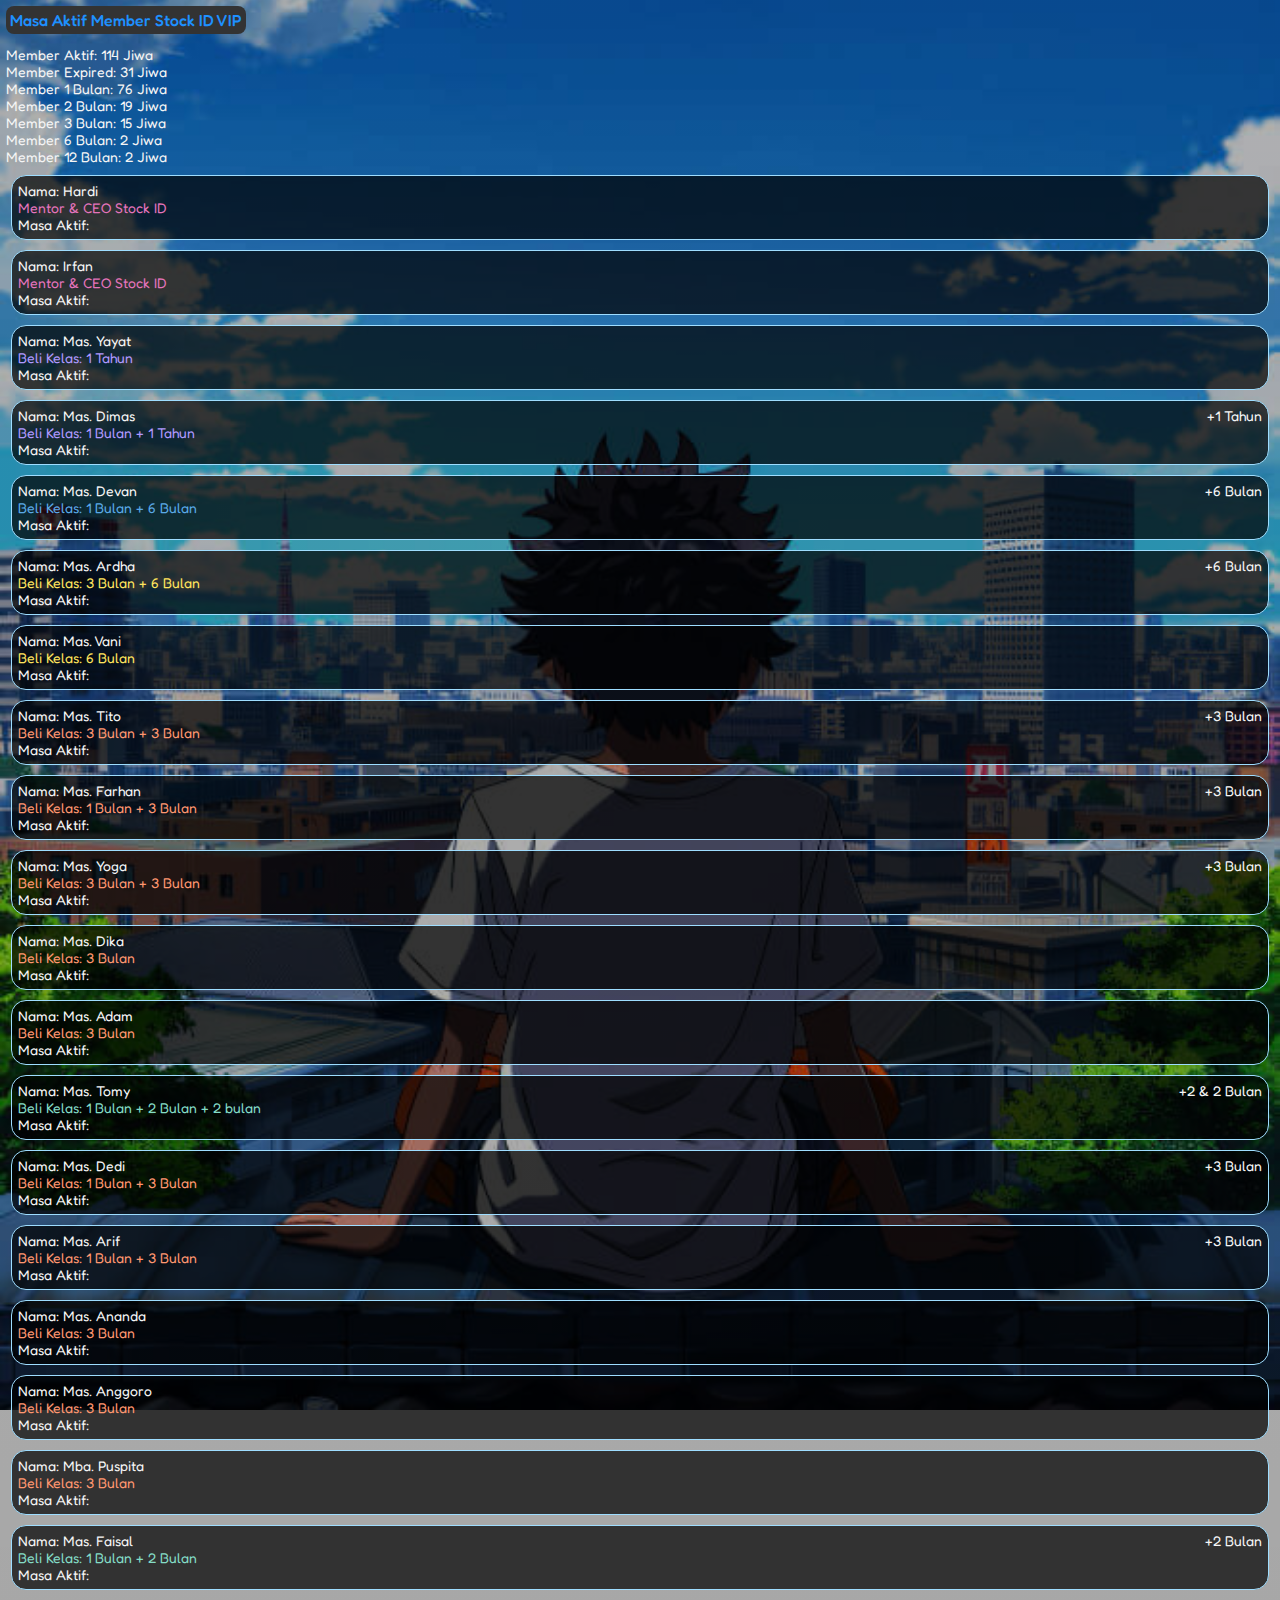
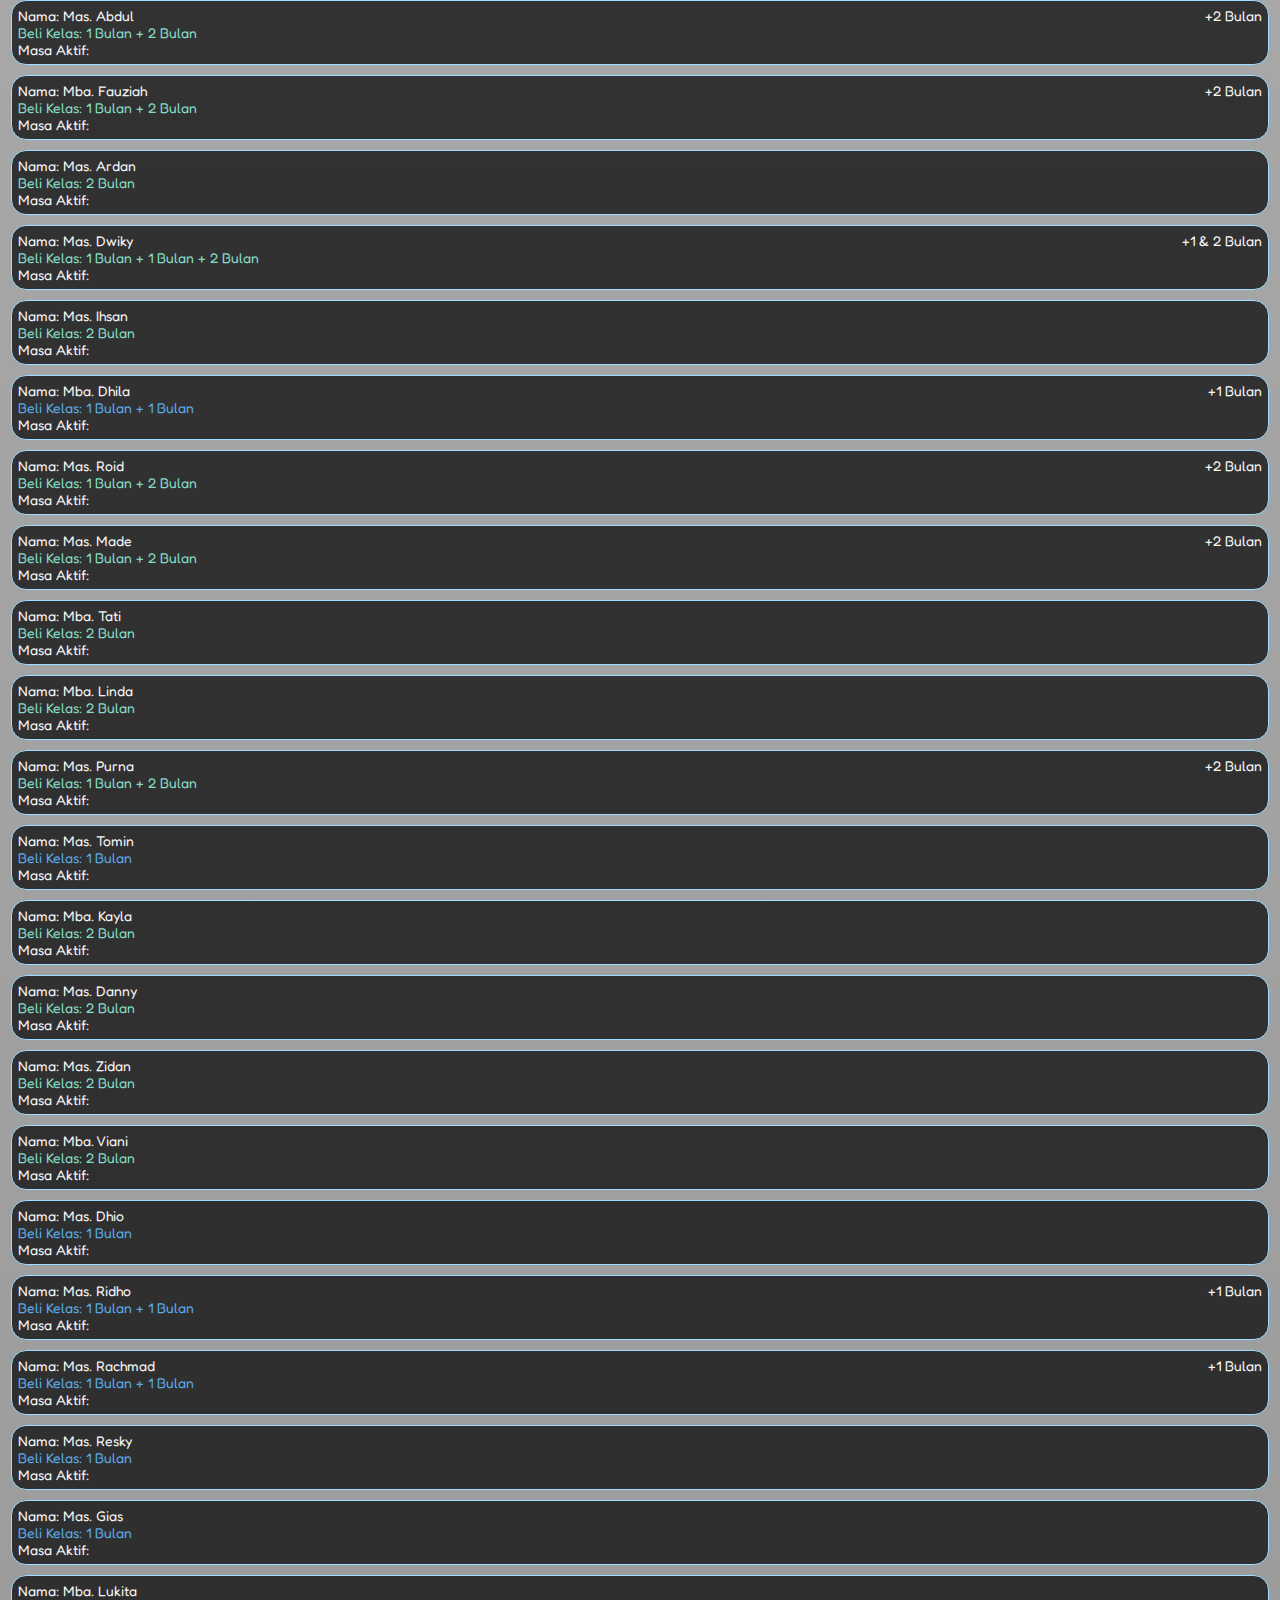
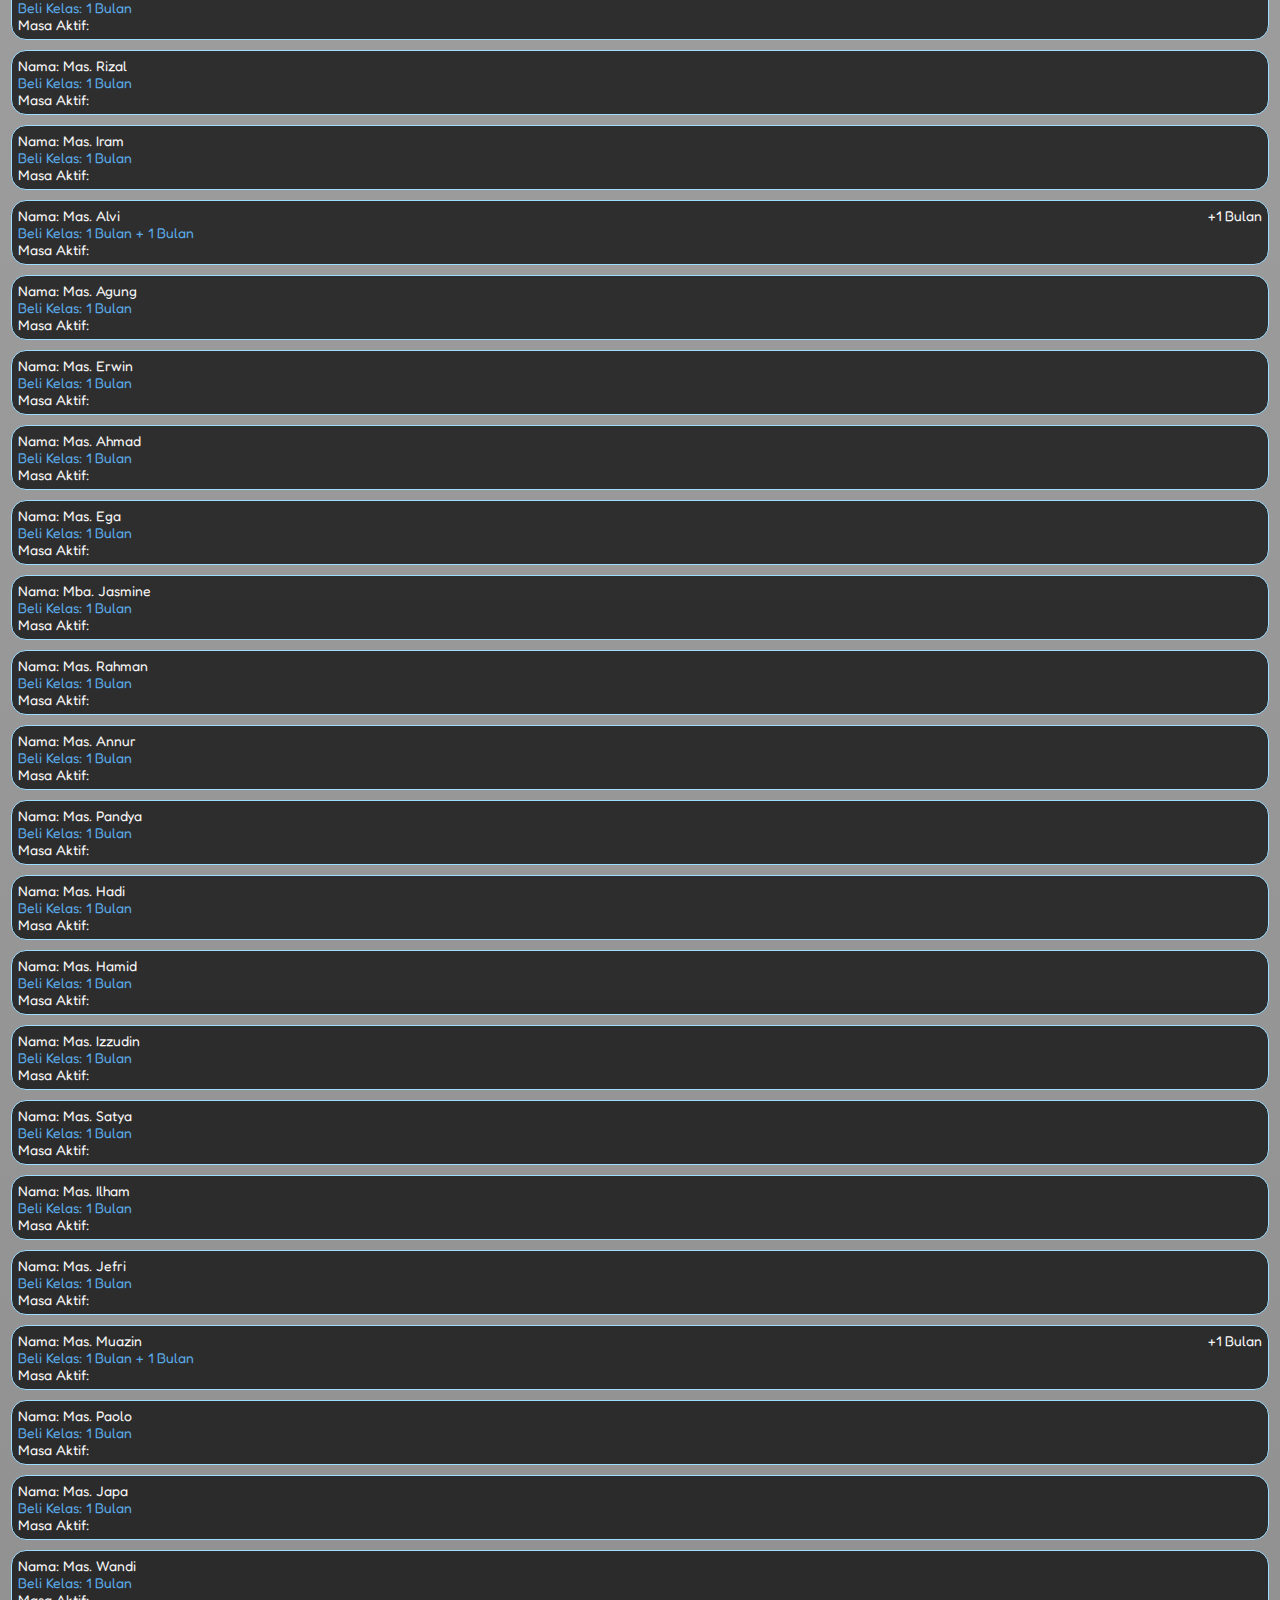
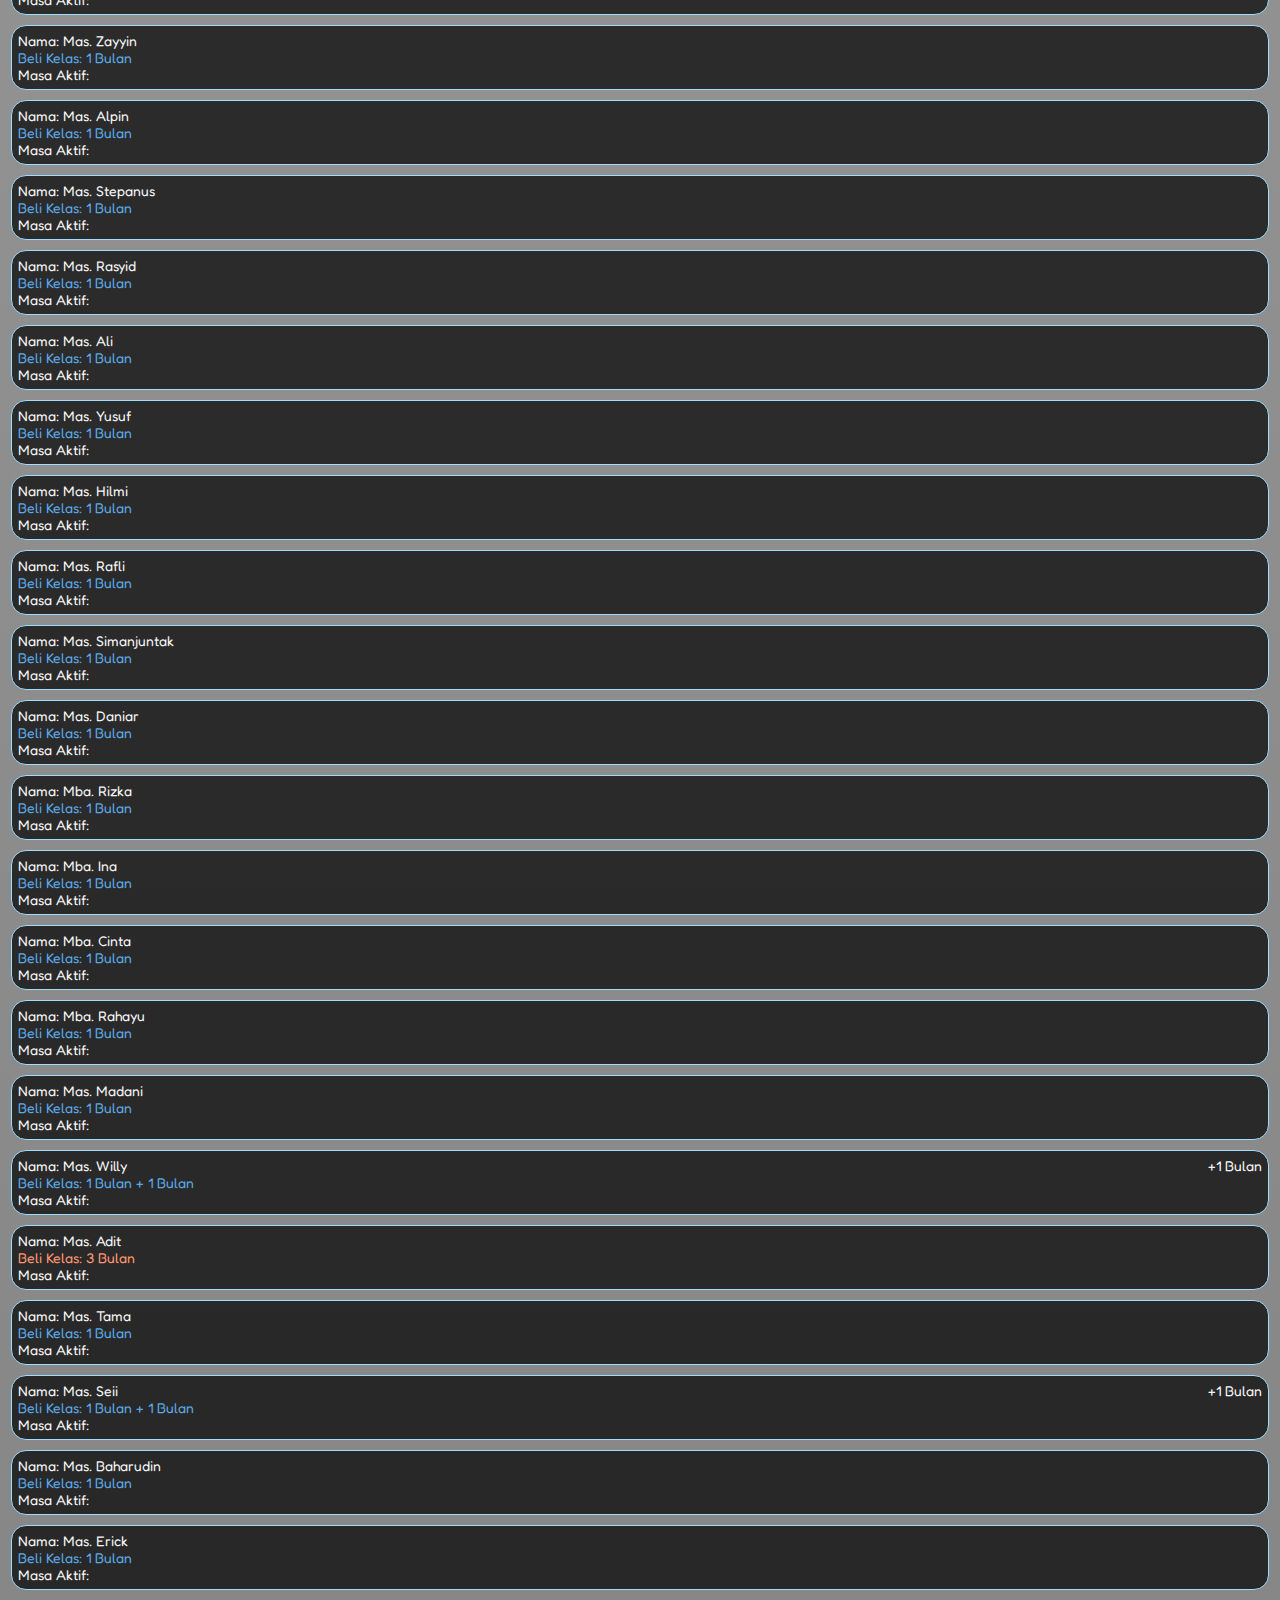
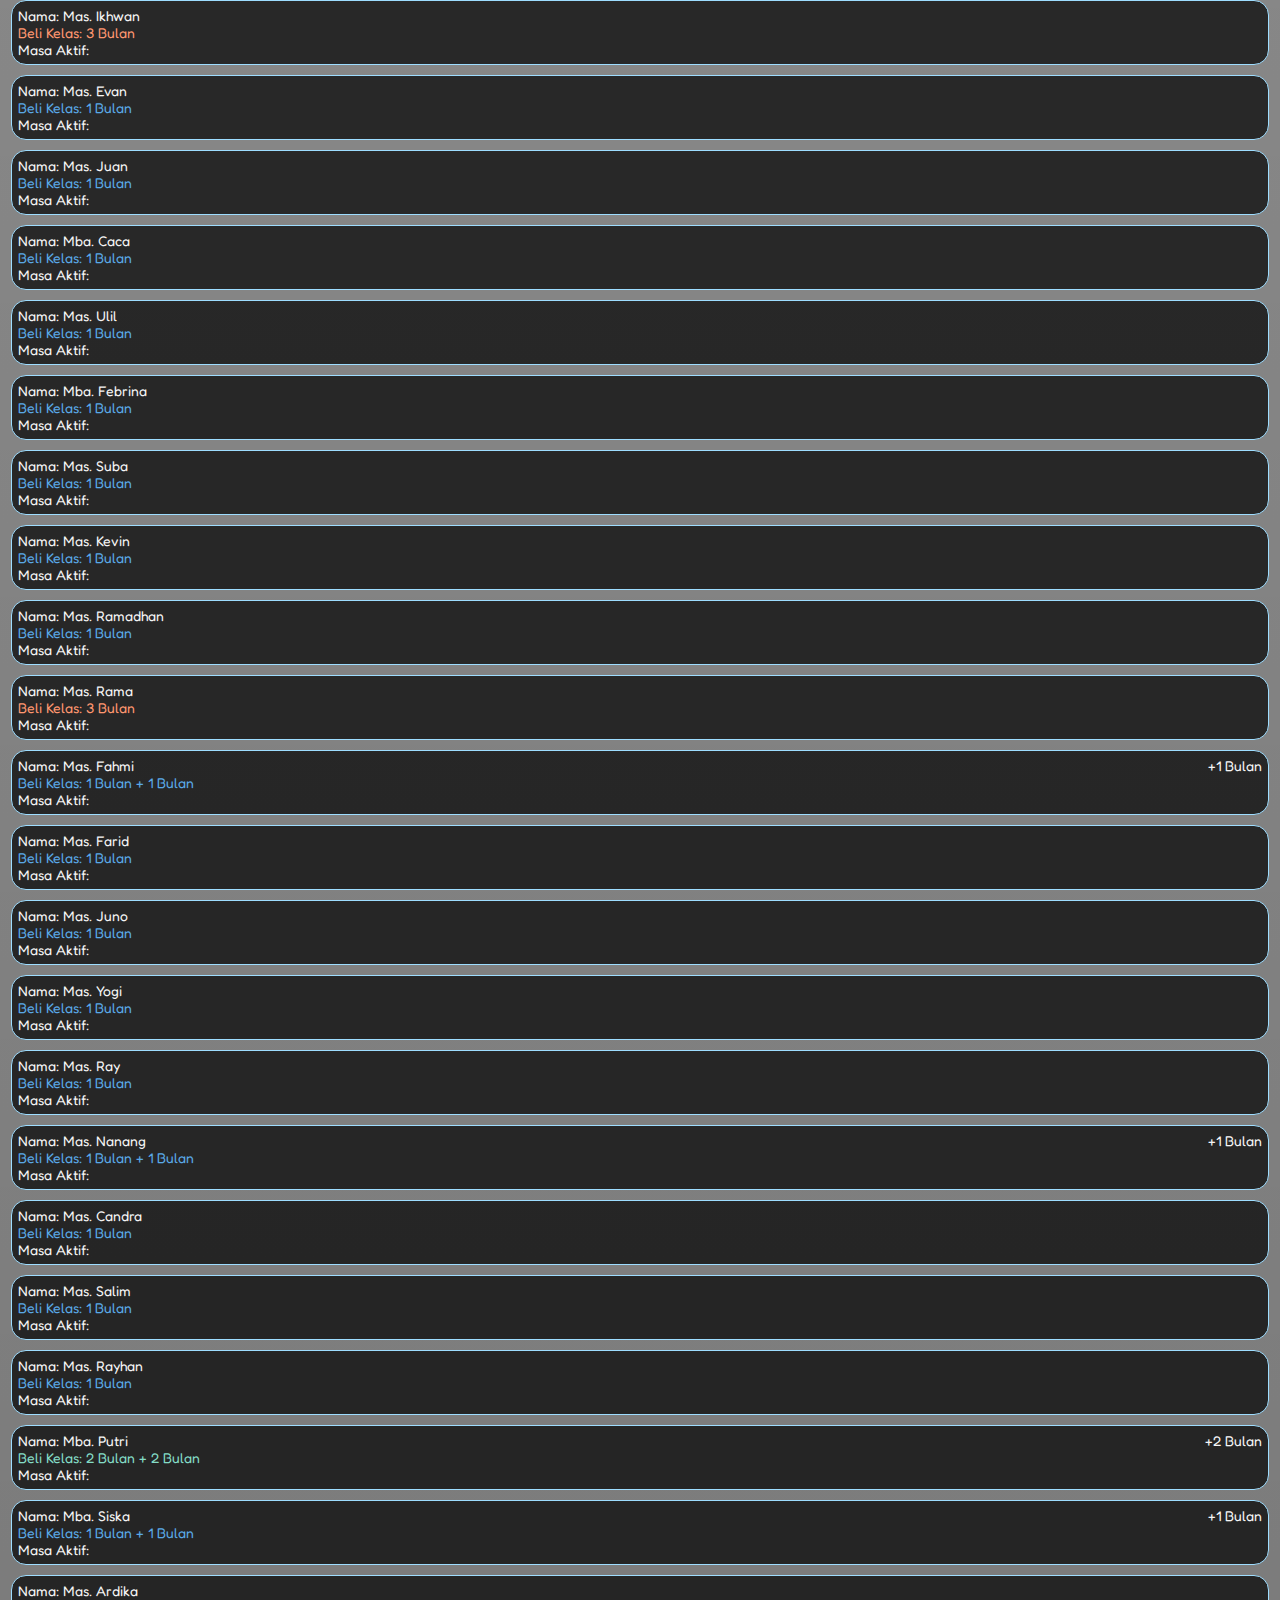
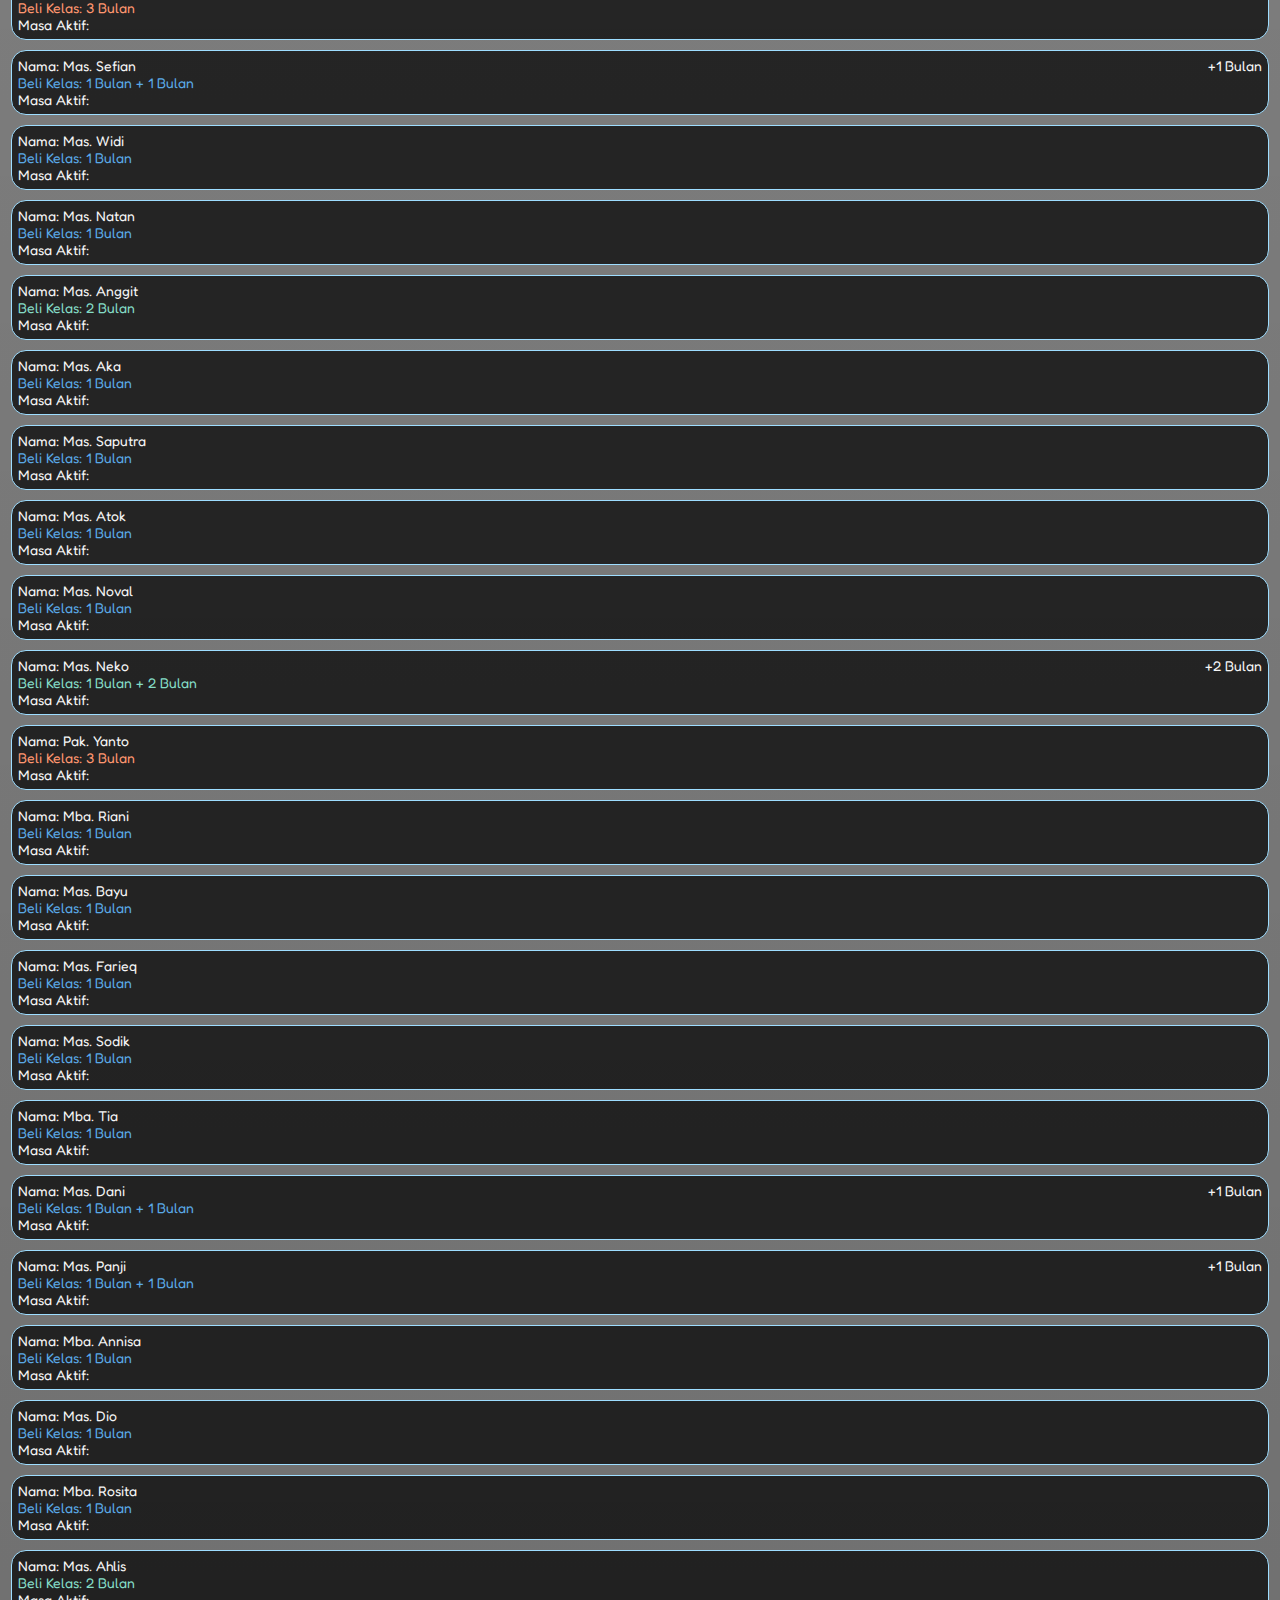
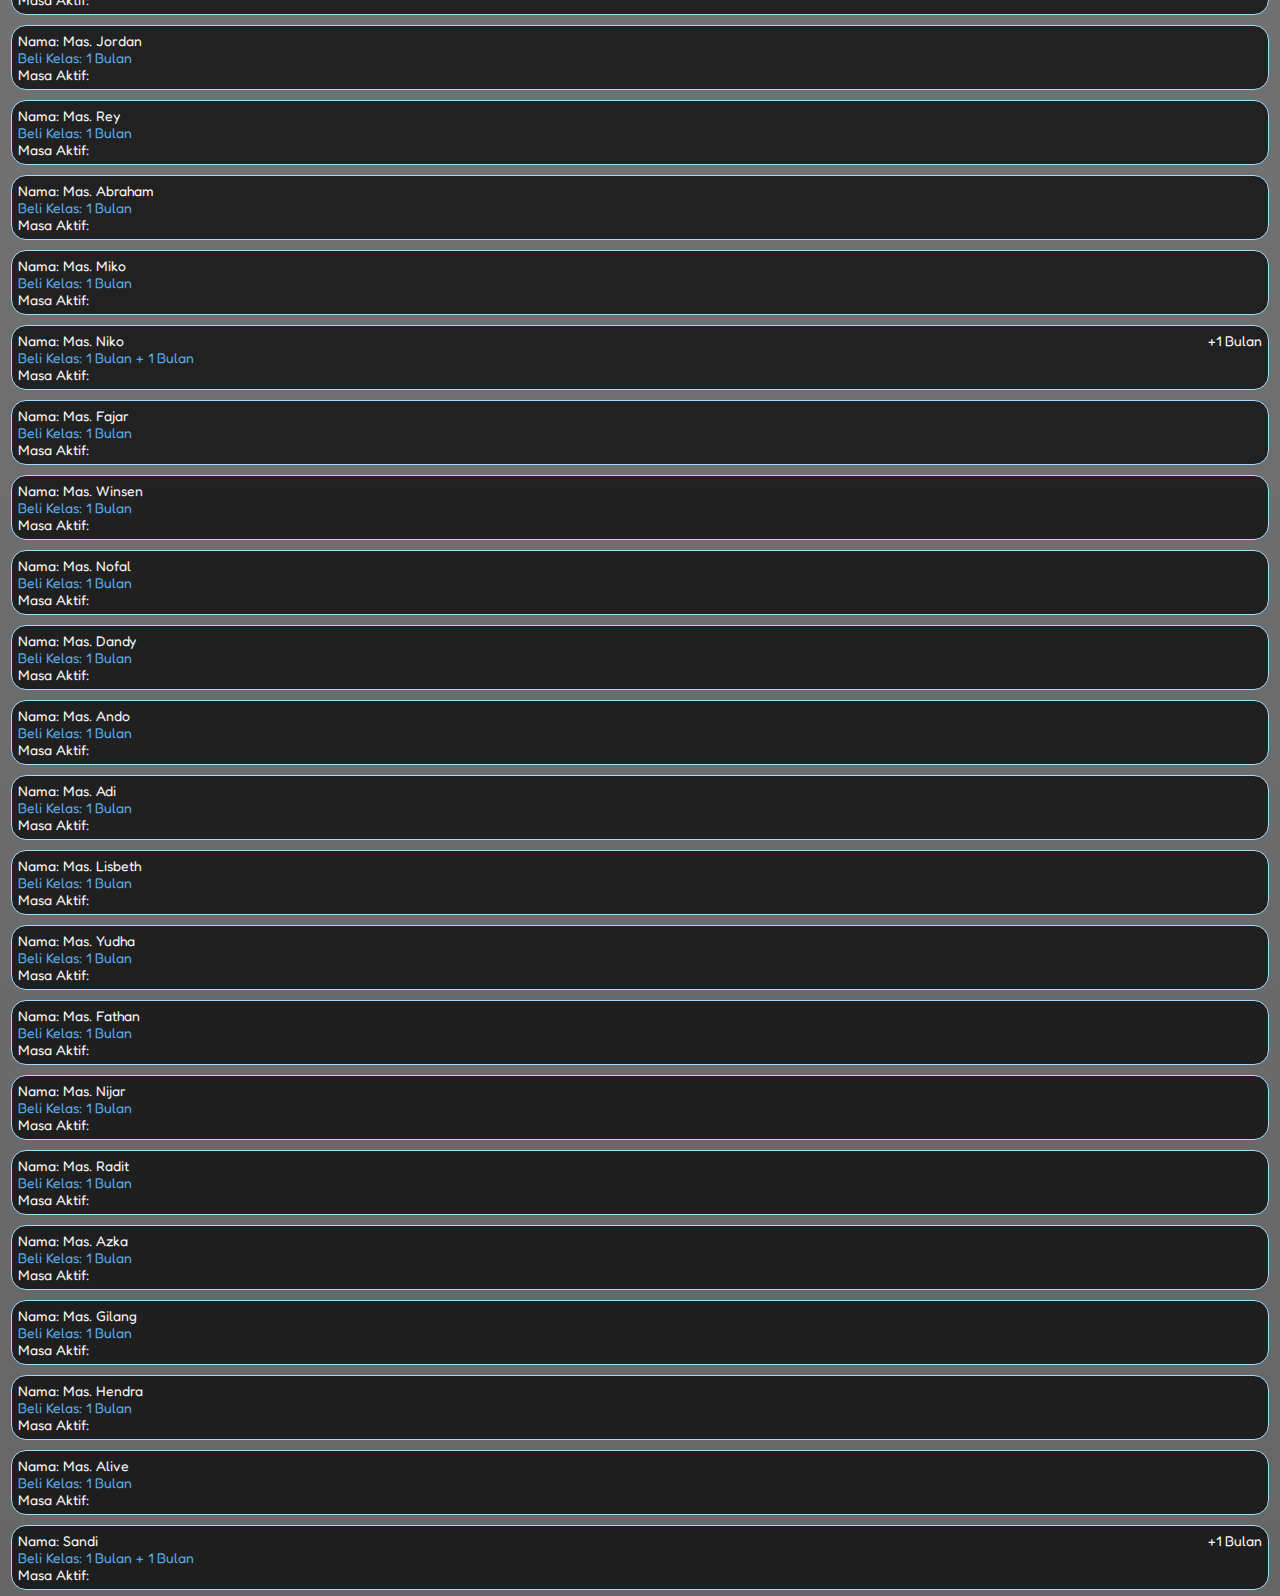
<file: exp.htm>
<?xml version="1.0" encoding="utf-8"?>
<html xmlns="http://www.w3.org/1999/xhtml">
<!DOCTYPE html PUBLIC '-//WAPFORUM//DTD XHTML Mobile 1.0//EN' 'http://www.wapforum.org/DTD/xhtml-mobile10.dtd'>
	<head>
		<title>Masa Aktif Member</title>
		<meta charset="UTF-8">
		<meta name="author" content="Hardiansyah">
		<meta name="viewport" content="width=device-width, initial-scale=1.0, minimal-scale=1.0, maximal-scale=1">
		<!-- <link rel="stylesheet" href="https://www.w3schools.com/w3css/4/w3.css"> -->
		<link rel="stylesheet" href="https://cdnjs.cloudflare.com/ajax/libs/font-awesome/4.7.0/css/font-awesome.min.css">
		<link rel="preconnect" href="https://fonts.googleapis.com">
		<link rel="preconnect" href="https://fonts.gstatic.com" crossorigin>
		<link href="https://fonts.googleapis.com/css2?family=Fredoka&display=swap" rel="stylesheet">
		<meta property="og:title" content="Di Tinggal Kekasih Emang Menyakitkan 💔">
		<meta property="og:description" content="Tapi Pernah Gak Sih Loe Di Tinggal Stock ID VIP? 🗿">
		<meta property="og:image" content="stockid_gambar/thumb.jpg">
		<meta property="og:url" content="https://webstockid.github.io/exp">
		<meta property="og:type" content="website">
		<style type="text/css">
		@import url(https://fonts.googleapis.com/css?family=Fredoka&display=swap);
		html {
			scroll-behavior: smooth;
			-ms-scroll-behavior: smooth;
			-webkit-scroll-behavior: smooth;
		}
		body {
			font-family: 'Fredoka', sans-serif;
			margin: 6px 6px;
			padding: 0px;
			background:
			linear-gradient(rgba(0,0,0,0.3), rgba(0,0,0,0.6)),
			url("stockid_gambar/wall.jpg") no-repeat center center fixed;
			background-size: cover;
		}
		* {
			box-sizing: border-box;
		}
		div.member {
			display: block;
			margin: 10px 5px 0 5px;
			padding: 6px 6px;
			background: whitesmoke;
			background: rgba(0,0,0,0.7);
			border: 1px solid #9EDDFF;
			border-radius: 15px 15px;
			/*box-shadow: 0px 0px 3px 1px #777;
			-webkit-box-shadow: 0px 0px 3px 1px #777;*/
		}
		h4 {
			display: block;
			position: fixed;
			text-align: center;
			align-items: center;
			margin: 0px auto;
			padding: 4px;
			font-size: 16px;
			font-weight: 500;
			color: dodgerblue;
			background-color: #333;
			border-radius: 8px;
		}
		p, p.member, p.kelas {
			font-size: 14px;
			font-weight: 400;
			color: whitesmoke;
			margin: 0px;
		}
		p.tambah {
			position: absolute;
			right: 0;
			margin-right: 18px;
		}
		span.expired {
			color: #EE6055;
		}
		p.satu {
			color: #5AA9E6;
		}
		p.dua {
			color: #84DCC6;
		}
		p.tiga {
			color: #FF9770;
		}
		p.enam {
			color: #FFE45E;
		}
		p.setahun {
			color: #AF99FF;
		}
		p.unli {
			color: #E574BC;
		}
		</style>
	</head>
	
	<body>
		<h4>Masa Aktif Member Stock ID VIP</h4>
		<br><br>
		<!--<p>Total Member Aktif: 45 Jiwa</p>
		<p>Member 3 Bulan: 8 Jiwa</p>
		<p>Member 2 Bulan: 5 Jiwa</p>
		<p>Member 1 Bulan: 32 Jiwa</p>
		<p>Member Expired: 29 Jiwa</p>-->
		
		<div id="hasil"></div>
			
			<div class="member">
				<p class="member">Nama: Hardi</p>
				<p class="member" style="display: none">Nomor: 089529305947</p>
				<p class="member unli">Mentor & CEO Stock ID</p>
				<p class="member">Masa Aktif: <span id="hardiwaktu"></span> <span id="hardibulan"></span></p>
			</div>
			
			<div class="member">
				<p class="member">Nama: Irfan</p>
				<p class="member" style="display: none">Nomor: 0</p>
				<p class="member unli">Mentor & CEO Stock ID</p>
				<p class="member">Masa Aktif: <span id="irfanwaktu"></span> <span id="irfanbulan"></span></p>
			</div>
			
			<div class="member">
				<p class="member">Nama: Mas. Yayat</p>
				<p class="member" style="display: none">Nomor: 0967078794</p>
				<p class="member setahun aktif">Beli Kelas: 1 Tahun</p>
				<p class="member">Masa Aktif: <span id="yayatwaktu"></span> <span id="yayatbulan"></span></p>
			</div>
			
			<div class="member">
				<p class="tambah">+1 Tahun</p>
				<p class="member">Nama: Mas. Dimas</p>
				<p class="member" style="display: none">Nomor: 082288133212</p>
				<p class="member setahun aktif">Beli Kelas: 1 Bulan + 1 Tahun</p>
				<p class="member">Masa Aktif: <span id="dimaswaktu"></span> <span id="dimasbulan"></span></p>
			</div>
			
			<div class="member">
				<p class="tambah">+6 Bulan</p>
				<p class="member">Nama: Mas. Devan</p>
				<p class="member" style="display: none">Nomor: 085800322160</p>
				<p class="member satu aktif">Beli Kelas: 1 Bulan + 6 Bulan</p>
				<p class="member">Masa Aktif: <span id="devanwaktu"></span> <span id="devanbulan"></span></p>
			</div>
			
			<div class="member">
				<p class="tambah">+6 Bulan</p>
				<p class="member">Nama: Mas. Ardha</p>
				<p class="member" style="display: none">Nomor: 081542779853</p>
				<p class="member enam aktif">Beli Kelas: 3 Bulan + 6 Bulan</p>
				<p class="member">Masa Aktif: <span id="ardhawaktu"></span> <span id="ardhabulan"></span></p>
			</div>
			
			<div class="member">
				<p class="member">Nama: Mas. Vani</p>
				<p class="member" style="display: none">Nomor: 089662208826</p>
				<p class="member enam aktif">Beli Kelas: 6 Bulan</p>
				<p class="member">Masa Aktif: <span id="vaniwaktu"></span> <span id="vanibulan"></span></p>
			</div>
			
			<div class="member">
				<p class="tambah">+3 Bulan</p>
				<p class="member">Nama: Mas. Tito</p>
				<p class="member" style="display: none">Nomor: 081270370727</p>
				<p class="member tiga aktif">Beli Kelas: 3 Bulan + 3 Bulan</p>
				<p class="member">Masa Aktif: <span id="titowaktu"></span> <span id="titobulan"></span></p>
			</div>
			
			<div class="member">
				<p class="tambah">+3 Bulan</p>
				<p class="member">Nama: Mas. Farhan</p>
				<p class="member" style="display: none">Nomor: 088221513462</p>
				<p class="member tiga aktif">Beli Kelas: 1 Bulan + 3 Bulan</p>
				<p class="member">Masa Aktif: <span id="farhanwaktu"></span> <span id="farhanbulan"></span></p>
			</div>
			
			<div class="member">
				<p class="tambah">+3 Bulan</p>
				<p class="member">Nama: Mas. Yoga</p>
				<p class="member" style="display: none">Nomor: 082382795953</p>
				<p class="member tiga aktif">Beli Kelas: 3 Bulan + 3 Bulan</p>
				<p class="member">Masa Aktif: <span id="yogawaktu"></span> <span id="yogabulan"></span></p>
			</div>
			
			<div class="member">
				<p class="member">Nama: Mas. Dika</p>
				<p class="member" style="display: none">Nomor: 08131093311</p>
				<p class="member tiga aktif">Beli Kelas: 3 Bulan</p>
				<p class="member">Masa Aktif: <span id="dikawaktu"></span> <span id="dikabulan"></span></p>
			</div>
			
			<div class="member">
				<p class="member">Nama: Mas. Adam</p>
				<p class="member" style="display: none">Nomor: 082140581317</p>
				<p class="member tiga aktif">Beli Kelas: 3 Bulan</p>
				<p class="member">Masa Aktif: <span id="adamwaktu"></span> <span id="adambulan"></span></p>
			</div>
			
			<div class="member">
				<p class="tambah">+2 & 2 Bulan</p>
				<p class="member">Nama: Mas. Tomy</p>
				<p class="member" style="display: none">Nomor: 089609809039</p>
				<p class="member dua aktif">Beli Kelas: 1 Bulan + 2 Bulan + 2 bulan</p>
				<p class="member">Masa Aktif: <span id="tomywaktu"></span> <span id="tomybulan"></span></p>
			</div>
			
			<div class="member">
				<p class="tambah">+3 Bulan</p>
				<p class="member">Nama: Mas. Dedi</p>
				<p class="member" style="display: none">Nomor: 085951568082</p>
				<p class="member tiga aktif">Beli Kelas: 1 Bulan + 3 Bulan</p>
				<p class="member">Masa Aktif: <span id="dediwaktu"></span> <span id="dedibulan"></span></p>
			</div>
			
			<div class="member">
				<p class="tambah">+3 Bulan</p>
				<p class="member">Nama: Mas. Arif</p>
				<p class="member" style="display: none">Nomor: 085265337779</p>
				<p class="member tiga aktif">Beli Kelas: 1 Bulan + 3 Bulan</p>
				<p class="member">Masa Aktif: <span id="arifwaktu"></span> <span id="arifbulan"></span></p>
			</div>
			
			<div class="member">
				<p class="member">Nama: Mas. Ananda</p>
				<p class="member" style="display: none">Nomor: 082256863256</p>
				<p class="member tiga aktif">Beli Kelas: 3 Bulan</p>
				<p class="member">Masa Aktif: <span id="anandawaktu"></span> <span id="anandabulan"></span></p>
			</div>
			
			<div class="member">
				<p class="member">Nama: Mas. Anggoro</p>
				<p class="member" style="display: none">Nomor: 089525567420</p>
				<p class="member tiga aktif">Beli Kelas: 3 Bulan</p>
				<p class="member">Masa Aktif: <span id="anggorowaktu"></span> <span id="anggorobulan"></span></p>
			</div>
			
			<div class="member">
				<p class="member">Nama: Mba. Puspita</p>
				<p class="member" style="display: none">Nomor: 082146281427</p>
				<p class="member tiga aktif">Beli Kelas: 3 Bulan</p>
				<p class="member">Masa Aktif: <span id="puspitawaktu"></span> <span id="puspitabulan"></span></p>
			</div>
			
			<div class="member">
				<p class="tambah">+2 Bulan</p>
				<p class="member">Nama: Mas. Faisal</p>
				<p class="member" style="display: none">Nomor: 085727473240</p>
				<p class="member dua aktif">Beli Kelas: 1 Bulan + 2 Bulan</p>
				<p class="member">Masa Aktif: <span id="faisalwaktu"></span> <span id="faisalbulan"></span></p>
			</div>
			
			<div class="member">
				<p class="tambah">+2 Bulan</p>
				<p class="member">Nama: Mas. Abdul</p>
				<p class="member" style="display: none">Nomor: 085704755602</p>
				<p class="member dua aktif">Beli Kelas: 1 Bulan + 2 Bulan</p>
				<p class="member">Masa Aktif: <span id="abdulwaktu"></span> <span id="abdulbulan"></span></p>
			</div>
			
			<div class="member">
				<p class="tambah">+2 Bulan</p>
				<p class="member">Nama: Mba. Fauziah</p>
				<p class="member" style="display: none">Nomor: 085753648079</p>
				<p class="member dua aktif">Beli Kelas: 1 Bulan + 2 Bulan</p>
				<p class="member">Masa Aktif: <span id="fauziahwaktu"></span> <span id="fauziahbulan"></span></p>
			</div>
			
			<div class="member">
				<p class="member">Nama: Mas. Ardan</p>
				<p class="member" style="display: none">Nomor: 08888136363</p>
				<p class="member dua aktif">Beli Kelas: 2 Bulan</p>
				<p class="member">Masa Aktif: <span id="ardanwaktu"></span> <span id="ardanbulan"></span></p>
			</div>
			
			<div class="member">
				<p class="tambah">+1 & 2 Bulan</p>
				<p class="member">Nama: Mas. Dwiky</p>
				<p class="member" style="display: none">Nomor: 08116383088</p>
				<p class="member dua aktif">Beli Kelas: 1 Bulan + 1 Bulan + 2 Bulan</p>
				<p class="member">Masa Aktif: <span id="dwikywaktu"></span> <span id="dwikybulan"></span></p>
			</div>
			
			<div class="member">
				<p class="member">Nama: Mas. Ihsan</p>
				<p class="member" style="display: none">Nomor: 082215352174</p>
				<p class="member dua aktif">Beli Kelas: 2 Bulan</p>
				<p class="member">Masa Aktif: <span id="ihsanwaktu"></span> <span id="ihsanbulan"></span></p>
			</div>
			
			<div class="member">
				<p class="tambah">+1 Bulan</p>
				<p class="member">Nama: Mba. Dhila</p>
				<p class="member" style="display: none">Nomor: 089528936511</p>
				<p class="member satu aktif">Beli Kelas: 1 Bulan + 1 Bulan</p>
				<p class="member">Masa Aktif: <span id="dhilawaktu"></span> <span id="dhilabulan"></span></p>
			</div>
			
			<div class="member">
				<p class="tambah">+2 Bulan</p>
				<p class="member">Nama: Mas. Roid</p>
				<p class="member" style="display: none">Nomor: 087819304040</p>
				<p class="member dua aktif">Beli Kelas: 1 Bulan + 2 Bulan</p>
				<p class="member">Masa Aktif: <span id="roidwaktu"></span> <span id="roidbulan"></span></p>
			</div>
			
			<div class="member">
				<p class="tambah">+2 Bulan</p>
				<p class="member">Nama: Mas. Made</p>
				<p class="member" style="display: none">Nomor: 081353043869</p>
				<p class="member dua aktif">Beli Kelas: 1 Bulan + 2 Bulan</p>
				<p class="member">Masa Aktif: <span id="madewaktu"></span> <span id="madebulan"></span></p>
			</div>
			
			<div class="member">
				<p class="member">Nama: Mba. Tati </p>
				<p class="member" style="display: none">Nomor: 085773015045</p>
				<p class="member dua aktif">Beli Kelas: 2 Bulan</p>
				<p class="member">Masa Aktif: <span id="tatiwaktu"></span> <span id="tatibulan"></span></p>
			</div>
			
			<div class="member">
				<p class="member">Nama: Mba. Linda</p>
				<p class="member" style="display: none">Nomor: 08112630261</p>
				<p class="member dua aktif">Beli Kelas: 2 Bulan</p>
				<p class="member">Masa Aktif: <span id="lindawaktu"></span> <span id="lindabulan"></span></p>
			</div>
			
			<div class="member">
				<p class="tambah">+2 Bulan</p>
				<p class="member">Nama: Mas. Purna</p>
				<p class="member" style="display: none">Nomor: 089627939527</p>
				<p class="member dua aktif">Beli Kelas: 1 Bulan + 2 Bulan</p>
				<p class="member">Masa Aktif: <span id="purnawaktu"></span> <span id="purnabulan"></span></p>
			</div>
			
			<div class="member">
				<p class="member">Nama: Mas. Tomin</p>
				<p class="member" style="display: none">Nomor: 082241230030</p>
				<p class="member satu aktif">Beli Kelas: 1 Bulan</p>
				<p class="member">Masa Aktif: <span id="tominwaktu"></span> <span id="tominbulan"></span></p>
			</div>
			
			<div class="member">
				<p class="member">Nama: Mba. Kayla</p>
				<p class="member" style="display: none">Nomor: 081357764067</p>
				<p class="member dua aktif">Beli Kelas: 2 Bulan</p>
				<p class="member">Masa Aktif: <span id="kaylawaktu"></span> <span id="kaylabulan"></span></p>
			</div>
			
			<div class="member">
				<p class="member">Nama: Mas. Danny</p>
				<p class="member" style="display: none">Nomor: 081932677981</p>
				<p class="member dua aktif">Beli Kelas: 2 Bulan</p>
				<p class="member">Masa Aktif: <span id="dannywaktu"></span> <span id="dannybulan"></span></p>
			</div>
			
			<div class="member">
				<p class="member">Nama: Mas. Zidan</p>
				<p class="member" style="display: none">Nomor: 082146281427</p>
				<p class="member dua aktif">Beli Kelas: 2 Bulan</p>
				<p class="member">Masa Aktif: <span id="zidanwaktu"></span> <span id="zidanbulan"></span></p>
			</div>
			
			<div class="member">
				<p class="member">Nama: Mba. Viani</p>
				<p class="member" style="display: none">Nomor: 082146281427</p>
				<p class="member dua aktif">Beli Kelas: 2 Bulan</p>
				<p class="member">Masa Aktif: <span id="vianiwaktu"></span> <span id="vianibulan"></span></p>
			</div>
			
			<div class="member">
				<p class="member">Nama: Mas. Dhio</p>
				<p class="member" style="display: none">Nomor: 082349033673</p>
				<p class="member satu aktif">Beli Kelas: 1 Bulan</p>
				<p class="member">Masa Aktif: <span id="dhiowaktu"></span> <span id="dhiobulan"></span></p>
			</div>
			
			<div class="member">
				<p class="tambah">+1 Bulan</p>
				<p class="member">Nama: Mas. Ridho</p>
				<p class="member" style="display: none">Nomor: 085839352252</p>
				<p class="member satu aktif">Beli Kelas: 1 Bulan + 1 Bulan</p>
				<p class="member">Masa Aktif: <span id="ridhowaktu"></span> <span id="ridhobulan"></span></p>
			</div>
			
			<div class="member">
				<p class="tambah">+1 Bulan</p>
				<p class="member">Nama: Mas. Rachmad</p>
				<p class="member" style="display: none">Nomor: 088989669913</p>
				<p class="member satu aktif">Beli Kelas: 1 Bulan + 1 Bulan</p>
				<p class="member">Masa Aktif: <span id="rachmadwaktu"></span> <span id="rachmadbulan"></span></p>
			</div>
			
			<div class="member">
				<p class="member">Nama: Mas. Resky</p>
				<p class="member" style="display: none">Nomor: 082125867841</p>
				<p class="member satu aktif">Beli Kelas: 1 Bulan</p>
				<p class="member">Masa Aktif: <span id="reskywaktu"></span> <span id="reskybulan"></span></p>
			</div>
			
			
			<div class="member">
				<p class="member">Nama: Mas. Gias</p>
				<p class="member" style="display: none">Nomor: 085974635148</p>
				<p class="member satu aktif">Beli Kelas: 1 Bulan</p>
				<p class="member">Masa Aktif: <span id="giaswaktu"></span> <span id="giasbulan"></span></p>
			</div>
			
			<div class="member">
				<p class="member">Nama: Mba. Lukita</p>
				<p class="member" style="display: none">Nomor: 082244816942</p>
				<p class="member satu aktif">Beli Kelas: 1 Bulan</p>
				<p class="member">Masa Aktif: <span id="lukitawaktu"></span> <span id="lukitabulan"></span></p>
			</div>
			
			<div class="member">
				<p class="member">Nama: Mas. Rizal</p>
				<p class="member" style="display: none">Nomor: 082190537612</p>
				<p class="member satu aktif">Beli Kelas: 1 Bulan</p>
				<p class="member">Masa Aktif: <span id="rizalwaktu"></span> <span id="rizalbulan"></span></p>
			</div>
			
			<div class="member">
				<p class="member">Nama: Mas. Iram</p>
				<p class="member" style="display: none">Nomor: 081391330905</p>
				<p class="member satu aktif">Beli Kelas: 1 Bulan</p>
				<p class="member">Masa Aktif: <span id="iramwaktu"></span> <span id="irambulan"></span></p>
			</div>
			
			<div class="member">
				<p class="tambah">+1 Bulan</p>
				<p class="member">Nama: Mas. Alvi</p>
				<p class="member" style="display: none">Nomor: 082112373026</p>
				<p class="member satu aktif">Beli Kelas: 1 Bulan + 1 Bulan</p>
				<p class="member">Masa Aktif: <span id="alviwaktu"></span> <span id="alvibulan"></span></p>
			</div>
			
			<div class="member">
				<p class="member">Nama: Mas. Agung</p>
				<p class="member" style="display: none">Nomor: 081907273068</p>
				<p class="member satu aktif">Beli Kelas: 1 Bulan</p>
				<p class="member">Masa Aktif: <span id="agungwaktu"></span> <span id="agungbulan"></span></p>
			</div>
			
			<div class="member">
				<p class="member">Nama: Mas. Erwin</p>
				<p class="member" style="display: none">Nomor: 082284955923</p>
				<p class="member satu aktif">Beli Kelas: 1 Bulan</p>
				<p class="member">Masa Aktif: <span id="erwinwaktu"></span> <span id="erwinbulan"></span></p>
			</div>
			
			<div class="member">
				<p class="member">Nama: Mas. Ahmad</p>
				<p class="member" style="display: none">Nomor: 089610006606</p>
				<p class="member satu aktif">Beli Kelas: 1 Bulan</p>
				<p class="member">Masa Aktif: <span id="ahmadwaktu"></span> <span id="ahmadbulan"></span></p>
			</div>
			
			<div class="member">
				<p class="member">Nama: Mas. Ega</p>
				<p class="member" style="display: none">Nomor: 082371646313</p>
				<p class="member satu aktif">Beli Kelas: 1 Bulan</p>
				<p class="member">Masa Aktif: <span id="egawaktu"></span> <span id="egabulan"></span></p>
			</div>
			
			<div class="member">
				<p class="member">Nama: Mba. Jasmine</p>
				<p class="member" style="display: none">Nomor: 089527787810</p>
				<p class="member satu aktif">Beli Kelas: 1 Bulan</p>
				<p class="member">Masa Aktif: <span id="jasminewaktu"></span> <span id="jasminebulan"></span></p>
			</div>
			
			<div class="member">
				<p class="member">Nama: Mas. Rahman</p>
				<p class="member" style="display: none">Nomor: 081233704317</p>
				<p class="member satu aktif">Beli Kelas: 1 Bulan</p>
				<p class="member">Masa Aktif: <span id="rahmanwaktu"></span> <span id="rahmanbulan"></span></p>
			</div>
			
			<div class="member">
				<p class="member">Nama: Mas. Annur</p>
				<p class="member" style="display: none">Nomor: 08558895157</p>
				<p class="member satu aktif">Beli Kelas: 1 Bulan</p>
				<p class="member">Masa Aktif: <span id="annurwaktu"></span> <span id="annurbulan"></span></p>
			</div>
			
			<div class="member">
				<p class="member">Nama: Mas. Pandya</p>
				<p class="member" style="display: none">Nomor: 081286977138</p>
				<p class="member satu aktif">Beli Kelas: 1 Bulan</p>
				<p class="member">Masa Aktif: <span id="pandyawaktu"></span> <span id="pandyabulan"></span></p>
			</div>
			
			<div class="member">
				<p class="member">Nama: Mas. Hadi</p>
				<p class="member" style="display: none">Nomor: 081934151515</p>
				<p class="member satu aktif">Beli Kelas: 1 Bulan</p>
				<p class="member">Masa Aktif: <span id="hadiwaktu"></span> <span id="hadibulan"></span></p>
			</div>
			
			<div class="member">
				<p class="member">Nama: Mas. Hamid</p>
				<p class="member" style="display: none">Nomor: 085546399043</p>
				<p class="member satu aktif">Beli Kelas: 1 Bulan</p>
				<p class="member">Masa Aktif: <span id="hamidwaktu"></span> <span id="hamidbulan"></span></p>
			</div>
			
			<div class="member">
				<p class="member">Nama: Mas. Izzudin</p>
				<p class="member" style="display: none">Nomor: 081910019807</p>
				<p class="member satu aktif">Beli Kelas: 1 Bulan</p>
				<p class="member">Masa Aktif: <span id="izzudinwaktu"></span> <span id="izzudinbulan"></span></p>
			</div>
			
			<div class="member">
				<p class="member">Nama: Mas. Satya</p>
				<p class="member" style="display: none">Nomor: 085263019463</p>
				<p class="member satu aktif">Beli Kelas: 1 Bulan</p>
				<p class="member">Masa Aktif: <span id="satyawaktu"></span> <span id="satyabulan"></span></p>
			</div>
			
			<div class="member">
				<p class="member">Nama: Mas. Ilham</p>
				<p class="member" style="display: none">Nomor: 082229069298</p>
				<p class="member satu aktif">Beli Kelas: 1 Bulan</p>
				<p class="member">Masa Aktif: <span id="ilhamwaktu"></span> <span id="ilhambulan"></span></p>
			</div>
			
			<div class="member">
				<p class="member">Nama: Mas. Jefri</p>
				<p class="member" style="display: none">Nomor: 0895322198674</p>
				<p class="member satu aktif">Beli Kelas: 1 Bulan</p>
				<p class="member">Masa Aktif: <span id="jefriwaktu"></span> <span id="jefribulan"></span></p>
			</div>
			
			<div class="member">
				<p class="tambah">+1 Bulan</p>
				<p class="member">Nama: Mas. Muazin</p>
				<p class="member" style="display: none">Nomor: 081391334236</p>
				<p class="member satu aktif">Beli Kelas: 1 Bulan + 1 Bulan</p>
				<p class="member">Masa Aktif: <span id="muazinwaktu"></span> <span id="muazinbulan"></span></p>
			</div>
			
			<div class="member">
				<p class="member">Nama: Mas. Paolo</p>
				<p class="member" style="display: none">Nomor: 082285682337</p>
				<p class="member satu aktif">Beli Kelas: 1 Bulan</p>
				<p class="member">Masa Aktif: <span id="paolowaktu"></span> <span id="paolobulan"></span></p>
			</div>
			
			<div class="member">
				<p class="member">Nama: Mas. Japa</p>
				<p class="member" style="display: none">Nomor: 085156154004</p>
				<p class="member satu aktif">Beli Kelas: 1 Bulan</p>
				<p class="member">Masa Aktif: <span id="japawaktu"></span> <span id="japabulan"></span></p>
			</div>
			
			<div class="member">
				<p class="member">Nama: Mas. Wandi</p>
				<p class="member" style="display: none">Nomor: 085185742517</p>
				<p class="member satu aktif">Beli Kelas: 1 Bulan</p>
				<p class="member">Masa Aktif: <span id="wandiwaktu"></span> <span id="wandibulan"></span></p>
			</div>
			
			<div class="member">
				<p class="member">Nama: Mas. Zayyin</p>
				<p class="member" style="display: none">Nomor: 0882003064529</p>
				<p class="member satu aktif">Beli Kelas: 1 Bulan</p>
				<p class="member">Masa Aktif: <span id="zayyinwaktu"></span> <span id="zayyinbulan"></span></p>
			</div>
			
			<div class="member">
				<p class="member">Nama: Mas. Alpin</p>
				<p class="member" style="display: none">Nomor: 085743157505</p>
				<p class="member satu aktif">Beli Kelas: 1 Bulan</p>
				<p class="member">Masa Aktif: <span id="alpinwaktu"></span> <span id="alpinbulan"></span></p>
			</div>
			
			<div class="member">
				<p class="member">Nama: Mas. Stepanus</p>
				<p class="member" style="display: none">Nomor: 082245465893</p>
				<p class="member satu aktif">Beli Kelas: 1 Bulan</p>
				<p class="member">Masa Aktif: <span id="stepanuswaktu"></span> <span id="stepanusbulan"></span></p>
			</div>
			
			<div class="member">
				<p class="member">Nama: Mas. Rasyid</p>
				<p class="member" style="display: none">Nomor: 087796722146</p>
				<p class="member satu aktif">Beli Kelas: 1 Bulan</p>
				<p class="member">Masa Aktif: <span id="rasyidwaktu"></span> <span id="rasyidbulan"></span></p>
			</div>
			
			<div class="member">
				<p class="member">Nama: Mas. Ali</p>
				<p class="member" style="display: none">Nomor: 082117932375</p>
				<p class="member satu aktif">Beli Kelas: 1 Bulan</p>
				<p class="member">Masa Aktif: <span id="aliwaktu"></span> <span id="alibulan"></span></p>
			</div>
			
			<div class="member">
				<p class="member">Nama: Mas. Yusuf</p>
				<p class="member" style="display: none">Nomor: 081342480684</p>
				<p class="member satu aktif">Beli Kelas: 1 Bulan</p>
				<p class="member">Masa Aktif: <span id="yusufwaktu"></span> <span id="yusufbulan"></span></p>
			</div>
			
			<div class="member">
				<p class="member">Nama: Mas. Hilmi</p>
				<p class="member" style="display: none">Nomor: 081231012358</p>
				<p class="member satu aktif">Beli Kelas: 1 Bulan</p>
				<p class="member">Masa Aktif: <span id="hilmiwaktu"></span> <span id="hilmibulan"></span></p>
			</div>
			
			<div class="member">
				<p class="member">Nama: Mas. Rafli</p>
				<p class="member" style="display: none">Nomor: 818094352275</p>
				<p class="member satu aktif">Beli Kelas: 1 Bulan</p>
				<p class="member">Masa Aktif: <span id="rafliwaktu"></span> <span id="raflibulan"></span></p>
			</div>
			
			<div class="member">
				<p class="member">Nama: Mas. Simanjuntak</p>
				<p class="member" style="display: none">Nomor: 085121000159</p>
				<p class="member satu aktif">Beli Kelas: 1 Bulan</p>
				<p class="member">Masa Aktif: <span id="simanjuntakwaktu"></span> <span id="simanjuntakbulan"></span></p>
			</div>
			
			<div class="member">
				<p class="member">Nama: Mas. Daniar</p>
				<p class="member" style="display: none">Nomor: 087722353893</p>
				<p class="member satu aktif">Beli Kelas: 1 Bulan</p>
				<p class="member">Masa Aktif: <span id="daniarwaktu"></span> <span id="daniarbulan"></span></p>
			</div>
			
			<div class="member">
				<p class="member">Nama: Mba. Rizka</p>
				<p class="member" style="display: none">Nomor: 087867772787</p>
				<p class="member satu aktif">Beli Kelas: 1 Bulan</p>
				<p class="member">Masa Aktif: <span id="rizkawaktu"></span> <span id="rizkabulan"></span></p>
			</div>
			
			<div class="member">
				<p class="member">Nama: Mba. Ina</p>
				<p class="member" style="display: none">Nomor: 085921648659</p>
				<p class="member satu aktif">Beli Kelas: 1 Bulan</p>
				<p class="member">Masa Aktif: <span id="inawaktu"></span> <span id="inabulan"></span></p>
			</div>
			
			<div class="member">
				<p class="member">Nama: Mba. Cinta</p>
				<p class="member" style="display: none">Nomor: 085691048600</p>
				<p class="member satu aktif">Beli Kelas: 1 Bulan</p>
				<p class="member">Masa Aktif: <span id="cintawaktu"></span> <span id="cintabulan"></span></p>
			</div>
			
			<div class="member">
				<p class="member">Nama: Mba. Rahayu</p>
				<p class="member" style="display: none">Nomor: 083181557626</p>
				<p class="member satu aktif">Beli Kelas: 1 Bulan</p>
				<p class="member">Masa Aktif: <span id="rahayuwaktu"></span> <span id="rahayubulan"></span></p>
			</div>
			
			<div class="member">
				<p class="member">Nama: Mas. Madani</p>
				<p class="member" style="display: none">Nomor: 081399052389</p>
				<p class="member satu aktif">Beli Kelas: 1 Bulan</p>
				<p class="member">Masa Aktif: <span id="madaniwaktu"></span> <span id="madanibulan"></span></p>
			</div>
			
			<div class="member">
				<p class="tambah">+1 Bulan</p>
				<p class="member">Nama: Mas. Willy</p>
				<p class="member" style="display: none">Nomor: 088747941100</p>
				<p class="member satu aktif">Beli Kelas: 1 Bulan + 1 Bulan</p>
				<p class="member">Masa Aktif: <span id="willywaktu"></span> <span id="willybulan"></span></p>
			</div>
			
			<div class="member">
				<p class="member">Nama: Mas. Adit</p>
				<p class="member" style="display: none">Nomor: 085773102128</p>
				<p class="member tiga aktif">Beli Kelas: 3 Bulan</p>
				<p class="member">Masa Aktif: <span id="aditwaktu"></span> <span id="aditbulan"></span></p>
			</div>
			
			<div class="member">
				<p class="member">Nama: Mas. Tama</p>
				<p class="member" style="display: none">Nomor: 083823750527</p>
				<p class="member satu aktif">Beli Kelas: 1 Bulan</p>
				<p class="member">Masa Aktif: <span id="tamawaktu"></span> <span id="tamabulan"></span></p>
			</div>
			
			<div class="member">
				<p class="tambah">+1 Bulan</p>
				<p class="member">Nama: Mas. Seii</p>
				<p class="member" style="display: none">Nomor: 089516172663</p>
				<p class="member satu aktif">Beli Kelas: 1 Bulan + 1 Bulan</p>
				<p class="member">Masa Aktif: <span id="seiiwaktu"></span> <span id="seiibulan"></span></p>
			</div>
			
			<div class="member">
				<p class="member">Nama: Mas. Baharudin</p>
				<p class="member" style="display: none">Nomor: 081328333319</p>
				<p class="member satu aktif">Beli Kelas: 1 Bulan</p>
				<p class="member">Masa Aktif: <span id="baharudinwaktu"></span> <span id="baharudinbulan"></span></p>
			</div>
			
			<div class="member">
				<p class="member">Nama: Mas. Erick</p>
				<p class="member" style="display: none">Nomor: 085704444633</p>
				<p class="member satu aktif">Beli Kelas: 1 Bulan</p>
				<p class="member">Masa Aktif: <span id="erickwaktu"></span> <span id="erickbulan"></span></p>
			</div>
			
			<div class="member">
				<p class="member">Nama: Mas. Ikhwan</p>
				<p class="member" style="display: none">Nomor: 08813986613</p>
				<p class="member tiga aktif">Beli Kelas: 3 Bulan</p>
				<p class="member">Masa Aktif: <span id="ikhwanwaktu"></span> <span id="ikhwanbulan"></span></p>
			</div>
			
			<div class="member">
				<p class="member">Nama: Mas. Evan</p>
				<p class="member" style="display: none">Nomor: 085649261450</p>
				<p class="member satu aktif">Beli Kelas: 1 Bulan</p>
				<p class="member">Masa Aktif: <span id="evanwaktu"></span> <span id="evanbulan"></span></p>
			</div>
			
			<div class="member">
				<p class="member">Nama: Mas. Juan</p>
				<p class="member" style="display: none">Nomor: 081218500883</p>
				<p class="member satu aktif">Beli Kelas: 1 Bulan</p>
				<p class="member">Masa Aktif: <span id="juanwaktu"></span> <span id="juanbulan"></span></p>
			</div>
			
			<div class="member">
				<p class="member">Nama: Mba. Caca</p>
				<p class="member" style="display: none">Nomor: 082131643877</p>
				<p class="member satu aktif">Beli Kelas: 1 Bulan</p>
				<p class="member">Masa Aktif: <span id="cacawaktu"></span> <span id="cacabulan"></span></p>
			</div>
			
			<div class="member">
				<p class="member">Nama: Mas. Ulil</p>
				<p class="member" style="display: none">Nomor: 085624417898</p>
				<p class="member satu aktif">Beli Kelas: 1 Bulan</p>
				<p class="member">Masa Aktif: <span id="ulilwaktu"></span> <span id="ulilbulan"></span></p>
			</div>
			
			<div class="member">
				<p class="member">Nama: Mba. Febrina</p>
				<p class="member" style="display: none">Nomor: 082257554848</p>
				<p class="member satu aktif">Beli Kelas: 1 Bulan</p>
				<p class="member">Masa Aktif: <span id="febrinawaktu"></span> <span id="febrinabulan"></span></p>
			</div>
			
			<div class="member">
				<p class="member">Nama: Mas. Suba</p>
				<p class="member" style="display: none">Nomor: 085851202129</p>
				<p class="member satu aktif">Beli Kelas: 1 Bulan</p>
				<p class="member">Masa Aktif: <span id="subawaktu"></span> <span id="subabulan"></span></p>
			</div>
			
			<div class="member">
				<p class="member">Nama: Mas. Kevin</p>
				<p class="member" style="display: none">Nomor: 081288374247</p>
				<p class="member satu aktif">Beli Kelas: 1 Bulan</p>
				<p class="member">Masa Aktif: <span id="kevinwaktu"></span> <span id="kevinbulan"></span></p>
			</div>
			
			<div class="member">
				<p class="member">Nama: Mas. Ramadhan</p>
				<p class="member" style="display: none">Nomor: 085717458562</p>
				<p class="member satu aktif">Beli Kelas: 1 Bulan</p>
				<p class="member">Masa Aktif: <span id="ramadhanwaktu"></span> <span id="ramadhanbulan"></span></p>
			</div>

			<div class="member">
				<p class="member">Nama: Mas. Rama</p>
				<p class="member" style="display: none">Nomor: 082146281427</p>
				<p class="member tiga aktif">Beli Kelas: 3 Bulan</p>
				<p class="member">Masa Aktif: <span id="ramawaktu"></span> <span id="ramabulan"></span></p>
			</div>
			
			<div class="member">
				<p class="tambah">+1 Bulan</p>
				<p class="member">Nama: Mas. Fahmi</p>
				<p class="member" style="display: none">Nomor: 085725250834</p>
				<p class="member satu aktif">Beli Kelas: 1 Bulan + 1 Bulan</p>
				<p class="member">Masa Aktif: <span id="fahmiwaktu"></span> <span id="fahmibulan"></span></p>
			</div>
			
			<div class="member">
				<p class="member">Nama: Mas. Farid</p>
				<p class="member" style="display: none">Nomor: 082216890335</p>
				<p class="member satu aktif">Beli Kelas: 1 Bulan</p>
				<p class="member">Masa Aktif: <span id="faridwaktu"></span> <span id="faridbulan"></span></p>
			</div>
			
			<div class="member">
				<p class="member">Nama: Mas. Juno</p>
				<p class="member" style="display: none">Nomor: 081388971102</p>
				<p class="member satu aktif">Beli Kelas: 1 Bulan</p>
				<p class="member">Masa Aktif: <span id="junowaktu"></span> <span id="junobulan"></span></p>
			</div>
			
			<div class="member">
				<p class="member">Nama: Mas. Yogi</p>
				<p class="member" style="display: none">Nomor: 081388943988</p>
				<p class="member satu aktif">Beli Kelas: 1 Bulan</p>
				<p class="member">Masa Aktif: <span id="yogiwaktu"></span> <span id="yogibulan"></span></p>
			</div>
			
			<div class="member">
				<p class="member">Nama: Mas. Ray</p>
				<p class="member" style="display: none">Nomor: 08994666668</p>
				<p class="member satu aktif">Beli Kelas: 1 Bulan</p>
				<p class="member">Masa Aktif: <span id="raywaktu"></span> <span id="raybulan"></span></p>
			</div>
			
			<div class="member">
				<p class="tambah">+1 Bulan</p>
				<p class="member">Nama: Mas. Nanang</p>
				<p class="member" style="display: none">Nomor: 0895335867519</p>
				<p class="member satu aktif">Beli Kelas: 1 Bulan + 1 Bulan</p>
				<p class="member">Masa Aktif: <span id="nanangwaktu"></span> <span id="nanangbulan"></span></p>
			</div>
			
			<div class="member">
				<p class="member">Nama: Mas. Candra</p>
				<p class="member" style="display: none">Nomor: 085878590179</p>
				<p class="member satu aktif">Beli Kelas: 1 Bulan</p>
				<p class="member">Masa Aktif: <span id="candrawaktu"></span> <span id="candrabulan"></span></p>
			</div>
			
			<div class="member">
				<p class="member">Nama: Mas. Salim</p>
				<p class="member" style="display: none">Nomor: 082146281427</p>
				<p class="member satu aktif">Beli Kelas: 1 Bulan</p>
				<p class="member">Masa Aktif: <span id="salimwaktu"></span> <span id="salimbulan"></span></p>
			</div>
			
			<div class="member">
				<p class="member">Nama: Mas. Rayhan</p>
				<p class="member" style="display: none">Nomor: 082146281427</p>
				<p class="member satu aktif">Beli Kelas: 1 Bulan</p>
				<p class="member">Masa Aktif: <span id="rayhanwaktu"></span> <span id="rayhanbulan"></span></p>
			</div>
			
			<div class="member">
				<p class="tambah">+2 Bulan</p>
				<p class="member">Nama: Mba. Putri</p>
				<p class="member" style="display: none">Nomor: 081554559971</p>
				<p class="member dua aktif">Beli Kelas: 2 Bulan + 2 Bulan</p>
				<p class="member">Masa Aktif: <span id="putriwaktu"></span> <span id="putribulan"></span></p>
			</div>
			
			<div class="member">
				<p class="tambah">+1 Bulan</p>
				<p class="member">Nama: Mba. Siska</p>
				<p class="member" style="display: none">Nomor: 087759946405</p>
				<p class="member satu aktif">Beli Kelas: 1 Bulan + 1 Bulan</p>
				<p class="member">Masa Aktif: <span id="siskawaktu"></span> <span id="siskabulan"></span></p>
			</div>

			<div class="member">
				<p class="member">Nama: Mas. Ardika</p>
				<p class="member" style="display: none">Nomor: 082170239819</p>
				<p class="member tiga aktif">Beli Kelas: 3 Bulan</p>
				<p class="member">Masa Aktif: <span id="ardikawaktu"></span> <span id="ardikabulan"></span></p>
			</div>
			
			<div class="member">
				<p class="tambah">+1 Bulan</p>
				<p class="member">Nama: Mas. Sefian</p>
				<p class="member" style="display: none">Nomor: 085876926793</p>
				<p class="member satu aktif">Beli Kelas: 1 Bulan + 1 Bulan</p>
				<p class="member">Masa Aktif: <span id="sefianwaktu"></span> <span id="sefianbulan"></span></p>
			</div>
			
			<div class="member">
				<p class="member">Nama: Mas. Widi</p>
				<p class="member" style="display: none">Nomor: 083191133606</p>
				<p class="member satu aktif">Beli Kelas: 1 Bulan</p>
				<p class="member">Masa Aktif: <span id="widiwaktu"></span> <span id="widibulan"></span></p>
			</div>
			
			<div class="member">
				<p class="member">Nama: Mas. Natan</p>
				<p class="member" style="display: none">Nomor: 085380369595</p>
				<p class="member satu aktif">Beli Kelas: 1 Bulan</p>
				<p class="member">Masa Aktif: <span id="natanwaktu"></span> <span id="natanbulan"></span></p>
			</div>
			
			<div class="member">
				<p class="member">Nama: Mas. Anggit</p>
				<p class="member" style="display: none">Nomor: 081542766503</p>
				<p class="member dua aktif">Beli Kelas: 2 Bulan</p>
				<p class="member">Masa Aktif: <span id="anggitwaktu"></span> <span id="anggitbulan"></span></p>
			</div>
			
			<div class="member">
				<p class="member">Nama: Mas. Aka</p>
				<p class="member" style="display: none">Nomor: 085959776370</p>
				<p class="member satu aktif">Beli Kelas: 1 Bulan</p>
				<p class="member">Masa Aktif: <span id="akawaktu"></span> <span id="akabulan"></span></p>
			</div>
			
			<div class="member">
				<p class="member">Nama: Mas. Saputra</p>
				<p class="member" style="display: none">Nomor: 0895320471571</p>
				<p class="member satu aktif">Beli Kelas: 1 Bulan</p>
				<p class="member">Masa Aktif: <span id="saputrawaktu"></span> <span id="saputrabulan"></span></p>
			</div>
			
			<div class="member">
				<p class="member">Nama: Mas. Atok</p>
				<p class="member" style="display: none">Nomor: 081222455926</p>
				<p class="member satu aktif">Beli Kelas: 1 Bulan</p>
				<p class="member">Masa Aktif: <span id="atokwaktu"></span> <span id="atokbulan"></span></p>
			</div>
			
			<div class="member">
				<p class="member">Nama: Mas. Noval</p>
				<p class="member" style="display: none">Nomor: 085714184573</p>
				<p class="member satu aktif">Beli Kelas: 1 Bulan</p>
				<p class="member">Masa Aktif: <span id="novalwaktu"></span> <span id="novalbulan"></span></p>
			</div>
			
			<div class="member">
				<p class="tambah">+2 Bulan</p>
				<p class="member">Nama: Mas. Neko</p>
				<p class="member" style="display: none">Nomor: 082286867964</p>
				<p class="member dua aktif">Beli Kelas: 1 Bulan + 2 Bulan</p>
				<p class="member">Masa Aktif: <span id="nekowaktu"></span> <span id="nekobulan"></span></p>
			</div>
			
			<div class="member">
				<p class="member">Nama: Pak. Yanto</p>
				<p class="member" style="display: none">Nomor: 082374750189</p>
				<p class="member tiga aktif">Beli Kelas: 3 Bulan</p>
				<p class="member">Masa Aktif: <span id="yantowaktu"></span> <span id="yantobulan"></span></p>
			</div>
			
			<div class="member">
				<p class="member">Nama: Mba. Riani</p>
				<p class="member" style="display: none">Nomor: 082288593696</p>
				<p class="member satu expired">Beli Kelas: 1 Bulan</p>
				<p class="member">Masa Aktif: <span id="rianiwaktu"></span> <span id="rianibulan"></span></p>
			</div>
			
			<div class="member">
				<p class="member">Nama: Mas. Bayu</p>
				<p class="member" style="display: none">Nomor: 082145928235</p>
				<p class="member satu expired">Beli Kelas: 1 Bulan</p>
				<p class="member">Masa Aktif: <span id="bayuwaktu"></span> <span id="bayubulan"></span></p>
			</div>
			
			<div class="member">
				<p class="member">Nama: Mas. Farieq</p>
				<p class="member" style="display: none">Nomor: 083813693914</p>
				<p class="member satu expired">Beli Kelas: 1 Bulan</p>
				<p class="member">Masa Aktif: <span id="farieqwaktu"></span> <span id="farieqbulan"></span></p>
			</div>
			
			<div class="member">
				<p class="member">Nama: Mas. Sodik</p>
				<p class="member" style="display: none">Nomor: 085156271181</p>
				<p class="member satu expired">Beli Kelas: 1 Bulan</p>
				<p class="member">Masa Aktif: <span id="sodikwaktu"></span> <span id="sodikbulan"></span></p>
			</div>
			
			<div class="member">
				<p class="member">Nama: Mba. Tia</p>
				<p class="member" style="display: none">Nomor: 081360698004</p>
				<p class="member satu expired">Beli Kelas: 1 Bulan</p>
				<p class="member">Masa Aktif: <span id="tiawaktu"></span> <span id="tiabulan"></span></p>
			</div>
			
			<div class="member">
				<p class="tambah">+1 Bulan</p>
				<p class="member">Nama: Mas. Dani</p>
				<p class="member" style="display: none">Nomor: 081939198806</p>
				<p class="member satu expired">Beli Kelas: 1 Bulan + 1 Bulan</p>
				<p class="member">Masa Aktif: <span id="daniwaktu"></span> <span id="danibulan"></span></p>
			</div>
			
			<div class="member">
				<p class="tambah">+1 Bulan</p>
				<p class="member">Nama: Mas. Panji</p>
				<p class="member" style="display: none">Nomor: 081383928774</p>
				<p class="member satu expired">Beli Kelas: 1 Bulan + 1 Bulan</p>
				<p class="member">Masa Aktif: <span id="panjiwaktu"></span> <span id="panjibulan"></span></p>
			</div>
			
			<div class="member">
				<p class="member">Nama: Mba. Annisa</p>
				<p class="member" style="display: none">Nomor: 083829116408</p>
				<p class="member satu expired">Beli Kelas: 1 Bulan</p>
				<p class="member">Masa Aktif: <span id="annisawaktu"></span> <span id="annisabulan"></span></p>
			</div>
			
			<div class="member">
				<p class="member">Nama: Mas. Dio</p>
				<p class="member" style="display: none">Nomor: 087872855134</p>
				<p class="member satu expired">Beli Kelas: 1 Bulan</p>
				<p class="member">Masa Aktif: <span id="diowaktu"></span> <span id="diobulan"></span></p>
			</div>
			
			<div class="member">
				<p class="member">Nama: Mba. Rosita</p>
				<p class="member" style="display: none">Nomor: 085746010654</p>
				<p class="member satu expired">Beli Kelas: 1 Bulan</p>
				<p class="member">Masa Aktif: <span id="rositawaktu"></span> <span id="rositabulan"></span></p>
			</div>
			
			<div class="member">
				<p class="member">Nama: Mas. Ahlis</p>
				<p class="member" style="display: none">Nomor: 082374750189</p>
				<p class="member dua expired">Beli Kelas: 2 Bulan</p>
				<p class="member">Masa Aktif: <span id="ahliswaktu"></span> <span id="ahlisbulan"></span></p>
			</div>
			
			<div class="member">
				<p class="member">Nama: Mas. Jordan</p>
				<p class="member" style="display: none">Nomor: 085361158771</p>
				<p class="member satu expired">Beli Kelas: 1 Bulan</p>
				<p class="member">Masa Aktif: <span id="jordanwaktu"></span> <span id="jordanbulan"></span></p>
			</div>
			
			<div class="member">
				<p class="member">Nama: Mas. Rey</p>
				<p class="member" style="display: none">Nomor: 087760777890</p>
				<p class="member satu expired">Beli Kelas: 1 Bulan</p>
				<p class="member">Masa Aktif: <span id="reywaktu"></span> <span id="reybulan"></span></p>
			</div>
			
			<div class="member">
				<p class="member">Nama: Mas. Abraham</p>
				<p class="member" style="display: none">Nomor: 087725999740</p>
				<p class="member satu expired">Beli Kelas: 1 Bulan</p>
				<p class="member">Masa Aktif: <span id="abrahamwaktu"></span> <span id="abrahambulan"></span></p>
			</div>
			
			<div class="member">
				<p class="member">Nama: Mas. Miko</p>
				<p class="member" style="display: none">Nomor: 08989735180</p>
				<p class="member satu expired">Beli Kelas: 1 Bulan</p>
				<p class="member">Masa Aktif: <span id="mikowaktu"></span> <span id="mikobulan"></span></p>
			</div>
			
			<div class="member">
				<p class="tambah">+1 Bulan</p>
				<p class="member">Nama: Mas. Niko</p>
				<p class="member" style="display: none">Nomor: 085659115395</p>
				<p class="member satu expired">Beli Kelas: 1 Bulan + 1 Bulan</p>
				<p class="member">Masa Aktif: <span id="nikowaktu"></span> <span id="nikobulan"></span></p>
			</div>
			
			<div class="member">
				<p class="member">Nama: Mas. Fajar</p>
				<p class="member" style="display: none">Nomor: 088980615045</p>
				<p class="member satu expired">Beli Kelas: 1 Bulan</p>
				<p class="member">Masa Aktif: <span id="fajarwaktu"></span> <span id="fajarbulan"></span></p>
			</div>
			
			<div class="member">
				<p class="member">Nama: Mas. Winsen</p>
				<p class="member" style="display: none">Nomor: 082374750189</p>
				<p class="member satu expired">Beli Kelas: 1 Bulan</p>
				<p class="member">Masa Aktif: <span id="winsenwaktu"></span> <span id="winsenbulan"></span></p>
			</div>
			
			<div class="member">
				<p class="member">Nama: Mas. Nofal</p>
				<p class="member" style="display: none">Nomor: 0895340339030</p>
				<p class="member satu expired">Beli Kelas: 1 Bulan</p>
				<p class="member">Masa Aktif: <span id="nofalwaktu"></span> <span id="nofalbulan"></span></p>
			</div>
			
			<div class="member">
				<p class="member">Nama: Mas. Dandy</p>
				<p class="member" style="display: none">Nomor: 081257215624</p>
				<p class="member satu expired">Beli Kelas: 1 Bulan</p>
				<p class="member">Masa Aktif: <span id="dandywaktu"></span> <span id="dandybulan"></span></p>
			</div>
			
			<div class="member">
				<p class="member">Nama: Mas. Ando</p>
				<p class="member" style="display: none">Nomor: 082353546274</p>
				<p class="member satu expired">Beli Kelas: 1 Bulan</p>
				<p class="member">Masa Aktif: <span id="andowaktu"></span> <span id="andobulan"></span></p>
			</div>
			
			<div class="member">
				<p class="member">Nama: Mas. Adi</p>
				<p class="member" style="display: none">Nomor: 081802037746</p>
				<p class="member satu expired">Beli Kelas: 1 Bulan</p>
				<p class="member">Masa Aktif: <span id="adiwaktu"></span> <span id="adibulan"></span></p>
			</div>
			
			<div class="member">
				<p class="member">Nama: Mas. Lisbeth</p>
				<p class="member" style="display: none">Nomor: 085211556086</p>
				<p class="member satu expired">Beli Kelas: 1 Bulan</p>
				<p class="member">Masa Aktif: <span id="lisbethwaktu"></span> <span id="lisbethbulan"></span></p>
			</div>
			
			<div class="member">
				<p class="member">Nama: Mas. Yudha</p>
				<p class="member" style="display: none">Nomor: 081809326902</p>
				<p class="member satu expired">Beli Kelas: 1 Bulan</p>
				<p class="member">Masa Aktif: <span id="yudhawaktu"></span> <span id="yudhabulan"></span></p>
			</div>
			
			<div class="member">
				<p class="member">Nama: Mas. Fathan</p>
				<p class="member" style="display: none">Nomor: 087763704096</p>
				<p class="member satu expired">Beli Kelas: 1 Bulan</p>
				<p class="member">Masa Aktif: <span id="fathanwaktu"></span> <span id="fathanbulan"></span></p>
			</div>
			
			<div class="member">
				<p class="member">Nama: Mas. Nijar</p>
				<p class="member" style="display: none">Nomor: 082299282454</p>
				<p class="member satu expired">Beli Kelas: 1 Bulan</p>
				<p class="member">Masa Aktif: <span id="nijarwaktu"></span> <span id="nijarbulan"></span></p>
			</div>
			
			<div class="member">
				<p class="member">Nama: Mas. Radit</p>
				<p class="member" style="display: none">Nomor: 0895324937129</p>
				<p class="member satu expired">Beli Kelas: 1 Bulan</p>
				<p class="member">Masa Aktif: <span id="raditwaktu"></span> <span id="raditbulan"></span></p>
			</div>
			
			<div class="member">
				<p class="member">Nama: Mas. Azka</p>
				<p class="member" style="display: none">Nomor: 085691639152</p>
				<p class="member satu expired">Beli Kelas: 1 Bulan</p>
				<p class="member">Masa Aktif: <span id="azkawaktu"></span> <span id="azkabulan"></span></p>
			</div>
			
			<div class="member">
				<p class="member">Nama: Mas. Gilang</p>
				<p class="member" style="display: none">Nomor: 083131965957</p>
				<p class="member satu expired">Beli Kelas: 1 Bulan</p>
				<p class="member">Masa Aktif: <span id="gilangwaktu"></span> <span id="gilangbulan"></span></p>
			</div>
			
			<div class="member">
				<p class="member">Nama: Mas. Hendra</p>
				<p class="member" style="display: none">Nomor: 089504229094</p>
				<p class="member satu expired">Beli Kelas: 1 Bulan</p>
				<p class="member">Masa Aktif: <span id="hendrawaktu"></span> <span id="hendrabulan"></span></p>
			</div>
			
			<div class="member">
				<p class="member">Nama: Mas. Alive</p>
				<p class="member" style="display: none">Nomor: 081514719617</p>
				<p class="member satu expired">Beli Kelas: 1 Bulan</p>
				<p class="member">Masa Aktif: <span id="alivewaktu"></span> <span id="alivebulan"></span></p>
			</div>
			
			<div class="member">
				<p class="tambah">+1 Bulan</p>
				<p class="member">Nama: Sandi</p>
				<p class="member" style="display: none">Nomor: 082146281427</p>
				<p class="member satu aktif">Beli Kelas: 1 Bulan + 1 Bulan</p>
				<p class="member">Masa Aktif: <span id="sandiwaktu"></span> <span id="sandibulan"></span></p>
			</div>
		
		<script type="text/javascript">
		var targetbaharudin = new Date("20 Mar, 2026 00:00:00").getTime();
		// Perbarui hitungan mundur setiap 1 detik
		var baharudintarget = setInterval(function() {
			// Dapatkan tanggal dan waktu hari ini
			var nTarget = new Date().getTime();
			// Temukan jarak antara sekarang dan tanggal hitung mundur
			var distance = targetbaharudin - nTarget;
			// Kalkulasi waktu untuk tahun, bulan, hari, jam, menit dan detik
			var years = Math.floor(distance /  (1000 * 60 * 60 * 24 * 31 * 12));
			var months = Math.floor(distance /  (1000 * 60 * 60 * 24 * 31));
			var days = Math.floor(distance / (1000 * 60 * 60 * 24));
			var hours = Math.floor((distance % (1000 * 60 * 60 * 24)) / (1000 * 60 * 60));
			var minutes = Math.floor((distance % (1000 * 60 * 60)) / (1000 * 60));
			var seconds = Math.floor((distance % (1000 * 60)) / 1000);
			// Menampilkan Hasil di Element
			document.getElementById("baharudinwaktu").innerHTML = days + "Hari, " + hours + "Jam, " + minutes + "Menit";
			document.getElementById("baharudinbulan").innerHTML = "(" + months + " Bulan lagi)";
			// Jika hitungan mundur selesai, tuliskan sesuatu dalam Teks
			if (distance < 0) {
				clearInterval(baharudintarget);
				document.getElementById("baharudinwaktu").innerHTML = "<span class='expired'>Expired</span>";
				document.getElementById("baharudinbulan").innerHTML = "";
			}
		}, 1000);
		</script>
		
		<script type="text/javascript">
		var targetdika = new Date("02 Jun, 2026 00:00:00").getTime();
		// Perbarui hitungan mundur setiap 1 detik
		var dikatarget = setInterval(function() {
			// Dapatkan tanggal dan waktu hari ini
			var nTarget = new Date().getTime();
			// Temukan jarak antara sekarang dan tanggal hitung mundur
			var distance = targetdika - nTarget;
			// Kalkulasi waktu untuk tahun, bulan, hari, jam, menit dan detik
			var years = Math.floor(distance /  (1000 * 60 * 60 * 24 * 31 * 12));
			var months = Math.floor(distance /  (1000 * 60 * 60 * 24 * 31));
			var days = Math.floor(distance / (1000 * 60 * 60 * 24));
			var hours = Math.floor((distance % (1000 * 60 * 60 * 24)) / (1000 * 60 * 60));
			var minutes = Math.floor((distance % (1000 * 60 * 60)) / (1000 * 60));
			var seconds = Math.floor((distance % (1000 * 60)) / 1000);
			// Menampilkan Hasil di Element
			document.getElementById("dikawaktu").innerHTML = days + "Hari, " + hours + "Jam, " + minutes + "Menit";
			document.getElementById("dikabulan").innerHTML = "(" + months + " Bulan lagi)";
			// Jika hitungan mundur selesai, tuliskan sesuatu dalam Teks
			if (distance < 0) {
				clearInterval(dikatarget);
				document.getElementById("dikawaktu").innerHTML = "<span class='expired'>Expired</span>";
				document.getElementById("dikabulan").innerHTML = "";
			}
		}, 1000);
		</script>
		
		<script type="text/javascript">
		var targetdhio = new Date("04 Apr, 2026 00:00:00").getTime();
		// Perbarui hitungan mundur setiap 1 detik
		var dhiotarget = setInterval(function() {
			// Dapatkan tanggal dan waktu hari ini
			var nTarget = new Date().getTime();
			// Temukan jarak antara sekarang dan tanggal hitung mundur
			var distance = targetdhio - nTarget;
			// Kalkulasi waktu untuk tahun, bulan, hari, jam, menit dan detik
			var years = Math.floor(distance /  (1000 * 60 * 60 * 24 * 31 * 12));
			var months = Math.floor(distance /  (1000 * 60 * 60 * 24 * 31));
			var days = Math.floor(distance / (1000 * 60 * 60 * 24));
			var hours = Math.floor((distance % (1000 * 60 * 60 * 24)) / (1000 * 60 * 60));
			var minutes = Math.floor((distance % (1000 * 60 * 60)) / (1000 * 60));
			var seconds = Math.floor((distance % (1000 * 60)) / 1000);
			// Menampilkan Hasil di Element
			document.getElementById("dhiowaktu").innerHTML = days + "Hari, " + hours + "Jam, " + minutes + "Menit";
			document.getElementById("dhiobulan").innerHTML = "(" + months + " Bulan lagi)";
			// Jika hitungan mundur selesai, tuliskan sesuatu dalam Teks
			if (distance < 0) {
				clearInterval(dhiotarget);
				document.getElementById("dhiowaktu").innerHTML = "<span class='expired'>Expired</span>";
				document.getElementById("dhiobulan").innerHTML = "";
			}
		}, 1000);
		</script>
		
		<script type="text/javascript">
		var targetadam = new Date("26 May, 2026 00:00:00").getTime();
		// Perbarui hitungan mundur setiap 1 detik
		var adamtarget = setInterval(function() {
			// Dapatkan tanggal dan waktu hari ini
			var nTarget = new Date().getTime();
			// Temukan jarak antara sekarang dan tanggal hitung mundur
			var distance = targetadam - nTarget;
			// Kalkulasi waktu untuk tahun, bulan, hari, jam, menit dan detik
			var years = Math.floor(distance /  (1000 * 60 * 60 * 24 * 31 * 12));
			var months = Math.floor(distance /  (1000 * 60 * 60 * 24 * 31));
			var days = Math.floor(distance / (1000 * 60 * 60 * 24));
			var hours = Math.floor((distance % (1000 * 60 * 60 * 24)) / (1000 * 60 * 60));
			var minutes = Math.floor((distance % (1000 * 60 * 60)) / (1000 * 60));
			var seconds = Math.floor((distance % (1000 * 60)) / 1000);
			// Menampilkan Hasil di Element
			document.getElementById("adamwaktu").innerHTML = days + "Hari, " + hours + "Jam, " + minutes + "Menit";
			document.getElementById("adambulan").innerHTML = "(" + months + " Bulan lagi)";
			// Jika hitungan mundur selesai, tuliskan sesuatu dalam Teks
			if (distance < 0) {
				clearInterval(adamtarget);
				document.getElementById("adamwaktu").innerHTML = "<span class='expired'>Expired</span>";
				document.getElementById("adambulan").innerHTML = "";
			}
		}, 1000);
		</script>
		
		<script type="text/javascript">
		var targetjasmine = new Date("29 Mar, 2026 00:00:00").getTime();
		// Perbarui hitungan mundur setiap 1 detik
		var jasminetarget = setInterval(function() {
			// Dapatkan tanggal dan waktu hari ini
			var nTarget = new Date().getTime();
			// Temukan jarak antara sekarang dan tanggal hitung mundur
			var distance = targetjasmine - nTarget;
			// Kalkulasi waktu untuk tahun, bulan, hari, jam, menit dan detik
			var years = Math.floor(distance /  (1000 * 60 * 60 * 24 * 31 * 12));
			var months = Math.floor(distance /  (1000 * 60 * 60 * 24 * 31));
			var days = Math.floor(distance / (1000 * 60 * 60 * 24));
			var hours = Math.floor((distance % (1000 * 60 * 60 * 24)) / (1000 * 60 * 60));
			var minutes = Math.floor((distance % (1000 * 60 * 60)) / (1000 * 60));
			var seconds = Math.floor((distance % (1000 * 60)) / 1000);
			// Menampilkan Hasil di Element
			document.getElementById("jasminewaktu").innerHTML = days + "Hari, " + hours + "Jam, " + minutes + "Menit";
			document.getElementById("jasminebulan").innerHTML = "(" + months + " Bulan lagi)";
			// Jika hitungan mundur selesai, tuliskan sesuatu dalam Teks
			if (distance < 0) {
				clearInterval(jasminetarget);
				document.getElementById("jasminewaktu").innerHTML = "<span class='expired'>Expired</span>";
				document.getElementById("jasminebulan").innerHTML = "";
			}
		}, 1000);
		</script>
		
		<script type="text/javascript">
		var targetardan = new Date("28 Apr, 2026 00:00:00").getTime();
		// Perbarui hitungan mundur setiap 1 detik
		var ardantarget = setInterval(function() {
			// Dapatkan tanggal dan waktu hari ini
			var nTarget = new Date().getTime();
			// Temukan jarak antara sekarang dan tanggal hitung mundur
			var distance = targetardan - nTarget;
			// Kalkulasi waktu untuk tahun, bulan, hari, jam, menit dan detik
			var years = Math.floor(distance /  (1000 * 60 * 60 * 24 * 31 * 12));
			var months = Math.floor(distance /  (1000 * 60 * 60 * 24 * 31));
			var days = Math.floor(distance / (1000 * 60 * 60 * 24));
			var hours = Math.floor((distance % (1000 * 60 * 60 * 24)) / (1000 * 60 * 60));
			var minutes = Math.floor((distance % (1000 * 60 * 60)) / (1000 * 60));
			var seconds = Math.floor((distance % (1000 * 60)) / 1000);
			// Menampilkan Hasil di Element
			document.getElementById("ardanwaktu").innerHTML = days + "Hari, " + hours + "Jam, " + minutes + "Menit";
			document.getElementById("ardanbulan").innerHTML = "(" + months + " Bulan lagi)";
			// Jika hitungan mundur selesai, tuliskan sesuatu dalam Teks
			if (distance < 0) {
				clearInterval(ardantarget);
				document.getElementById("ardanwaktu").innerHTML = "<span class='expired'>Expired</span>";
				document.getElementById("ardanbulan").innerHTML = "";
			}
		}, 1000);
		</script>
		
		<script type="text/javascript">
		var targethilmi = new Date("26 Mar, 2026 00:00:00").getTime();
		// Perbarui hitungan mundur setiap 1 detik
		var hilmitarget = setInterval(function() {
			// Dapatkan tanggal dan waktu hari ini
			var nTarget = new Date().getTime();
			// Temukan jarak antara sekarang dan tanggal hitung mundur
			var distance = targethilmi - nTarget;
			// Kalkulasi waktu untuk tahun, bulan, hari, jam, menit dan detik
			var years = Math.floor(distance /  (1000 * 60 * 60 * 24 * 31 * 12));
			var months = Math.floor(distance /  (1000 * 60 * 60 * 24 * 31));
			var days = Math.floor(distance / (1000 * 60 * 60 * 24));
			var hours = Math.floor((distance % (1000 * 60 * 60 * 24)) / (1000 * 60 * 60));
			var minutes = Math.floor((distance % (1000 * 60 * 60)) / (1000 * 60));
			var seconds = Math.floor((distance % (1000 * 60)) / 1000);
			// Menampilkan Hasil di Element
			document.getElementById("hilmiwaktu").innerHTML = days + "Hari, " + hours + "Jam, " + minutes + "Menit";
			document.getElementById("hilmibulan").innerHTML = "(" + months + " Bulan lagi)";
			// Jika hitungan mundur selesai, tuliskan sesuatu dalam Teks
			if (distance < 0) {
				clearInterval(hilmitarget);
				document.getElementById("hilmiwaktu").innerHTML = "<span class='expired'>Expired</span>";
				document.getElementById("hilmibulan").innerHTML = "";
			}
		}, 1000);
		</script>
		
		<script type="text/javascript">
		var targetrafli = new Date("25 Mar, 2026 00:00:00").getTime();
		// Perbarui hitungan mundur setiap 1 detik
		var raflitarget = setInterval(function() {
			// Dapatkan tanggal dan waktu hari ini
			var nTarget = new Date().getTime();
			// Temukan jarak antara sekarang dan tanggal hitung mundur
			var distance = targetrafli - nTarget;
			// Kalkulasi waktu untuk tahun, bulan, hari, jam, menit dan detik
			var years = Math.floor(distance /  (1000 * 60 * 60 * 24 * 31 * 12));
			var months = Math.floor(distance /  (1000 * 60 * 60 * 24 * 31));
			var days = Math.floor(distance / (1000 * 60 * 60 * 24));
			var hours = Math.floor((distance % (1000 * 60 * 60 * 24)) / (1000 * 60 * 60));
			var minutes = Math.floor((distance % (1000 * 60 * 60)) / (1000 * 60));
			var seconds = Math.floor((distance % (1000 * 60)) / 1000);
			// Menampilkan Hasil di Element
			document.getElementById("rafliwaktu").innerHTML = days + "Hari, " + hours + "Jam, " + minutes + "Menit";
			document.getElementById("raflibulan").innerHTML = "(" + months + " Bulan lagi)";
			// Jika hitungan mundur selesai, tuliskan sesuatu dalam Teks
			if (distance < 0) {
				clearInterval(raflitarget);
				document.getElementById("rafliwaktu").innerHTML = "<span class='expired'>Expired</span>";
				document.getElementById("raflibulan").innerHTML = "";
			}
		}, 1000);
		</script>
		
		<script type="text/javascript">
		var targetdaniar = new Date("24 Mar, 2026 00:00:00").getTime();
		// Perbarui hitungan mundur setiap 1 detik
		var daniartarget = setInterval(function() {
			// Dapatkan tanggal dan waktu hari ini
			var nTarget = new Date().getTime();
			// Temukan jarak antara sekarang dan tanggal hitung mundur
			var distance = targetdaniar - nTarget;
			// Kalkulasi waktu untuk tahun, bulan, hari, jam, menit dan detik
			var years = Math.floor(distance /  (1000 * 60 * 60 * 24 * 31 * 12));
			var months = Math.floor(distance /  (1000 * 60 * 60 * 24 * 31));
			var days = Math.floor(distance / (1000 * 60 * 60 * 24));
			var hours = Math.floor((distance % (1000 * 60 * 60 * 24)) / (1000 * 60 * 60));
			var minutes = Math.floor((distance % (1000 * 60 * 60)) / (1000 * 60));
			var seconds = Math.floor((distance % (1000 * 60)) / 1000);
			// Menampilkan Hasil di Element
			document.getElementById("daniarwaktu").innerHTML = days + "Hari, " + hours + "Jam, " + minutes + "Menit";
			document.getElementById("daniarbulan").innerHTML = "(" + months + " Bulan lagi)";
			// Jika hitungan mundur selesai, tuliskan sesuatu dalam Teks
			if (distance < 0) {
				clearInterval(daniartarget);
				document.getElementById("daniarwaktu").innerHTML = "<span class='expired'>Expired</span>";
				document.getElementById("daniarbulan").innerHTML = "";
			}
		}, 1000);
		</script>
		
		<script type="text/javascript">
		var targetrizka = new Date("24 Mar, 2026 00:00:00").getTime();
		// Perbarui hitungan mundur setiap 1 detik
		var rizkatarget = setInterval(function() {
			// Dapatkan tanggal dan waktu hari ini
			var nTarget = new Date().getTime();
			// Temukan jarak antara sekarang dan tanggal hitung mundur
			var distance = targetrizka - nTarget;
			// Kalkulasi waktu untuk tahun, bulan, hari, jam, menit dan detik
			var years = Math.floor(distance /  (1000 * 60 * 60 * 24 * 31 * 12));
			var months = Math.floor(distance /  (1000 * 60 * 60 * 24 * 31));
			var days = Math.floor(distance / (1000 * 60 * 60 * 24));
			var hours = Math.floor((distance % (1000 * 60 * 60 * 24)) / (1000 * 60 * 60));
			var minutes = Math.floor((distance % (1000 * 60 * 60)) / (1000 * 60));
			var seconds = Math.floor((distance % (1000 * 60)) / 1000);
			// Menampilkan Hasil di Element
			document.getElementById("rizkawaktu").innerHTML = days + "Hari, " + hours + "Jam, " + minutes + "Menit";
			document.getElementById("rizkabulan").innerHTML = "(" + months + " Bulan lagi)";
			// Jika hitungan mundur selesai, tuliskan sesuatu dalam Teks
			if (distance < 0) {
				clearInterval(rizkatarget);
				document.getElementById("rizkawaktu").innerHTML = "<span class='expired'>Expired</span>";
				document.getElementById("rizkabulan").innerHTML = "";
			}
		}, 1000);
		</script>
		
		<script type="text/javascript">
		var targetilham = new Date("25 Mar, 2026 00:00:00").getTime();
		// Perbarui hitungan mundur setiap 1 detik
		var ilhamtarget = setInterval(function() {
			// Dapatkan tanggal dan waktu hari ini
			var nTarget = new Date().getTime();
			// Temukan jarak antara sekarang dan tanggal hitung mundur
			var distance = targetilham - nTarget;
			// Kalkulasi waktu untuk tahun, bulan, hari, jam, menit dan detik
			var years = Math.floor(distance /  (1000 * 60 * 60 * 24 * 31 * 12));
			var months = Math.floor(distance /  (1000 * 60 * 60 * 24 * 31));
			var days = Math.floor(distance / (1000 * 60 * 60 * 24));
			var hours = Math.floor((distance % (1000 * 60 * 60 * 24)) / (1000 * 60 * 60));
			var minutes = Math.floor((distance % (1000 * 60 * 60)) / (1000 * 60));
			var seconds = Math.floor((distance % (1000 * 60)) / 1000);
			// Menampilkan Hasil di Element
			document.getElementById("ilhamwaktu").innerHTML = days + "Hari, " + hours + "Jam, " + minutes + "Menit";
			document.getElementById("ilhambulan").innerHTML = "(" + months + " Bulan lagi)";
			// Jika hitungan mundur selesai, tuliskan sesuatu dalam Teks
			if (distance < 0) {
				clearInterval(ilhamtarget);
				document.getElementById("ilhamwaktu").innerHTML = "<span class='expired'>Expired</span>";
				document.getElementById("ilhambulan").innerHTML = "";
			}
		}, 1000);
		</script>
		
		<script type="text/javascript">
		var targetizzudin = new Date("26 Mar, 2026 00:00:00").getTime();
		// Perbarui hitungan mundur setiap 1 detik
		var izzudintarget = setInterval(function() {
			// Dapatkan tanggal dan waktu hari ini
			var nTarget = new Date().getTime();
			// Temukan jarak antara sekarang dan tanggal hitung mundur
			var distance = targetizzudin - nTarget;
			// Kalkulasi waktu untuk tahun, bulan, hari, jam, menit dan detik
			var years = Math.floor(distance /  (1000 * 60 * 60 * 24 * 31 * 12));
			var months = Math.floor(distance /  (1000 * 60 * 60 * 24 * 31));
			var days = Math.floor(distance / (1000 * 60 * 60 * 24));
			var hours = Math.floor((distance % (1000 * 60 * 60 * 24)) / (1000 * 60 * 60));
			var minutes = Math.floor((distance % (1000 * 60 * 60)) / (1000 * 60));
			var seconds = Math.floor((distance % (1000 * 60)) / 1000);
			// Menampilkan Hasil di Element
			document.getElementById("izzudinwaktu").innerHTML = days + "Hari, " + hours + "Jam, " + minutes + "Menit";
			document.getElementById("izzudinbulan").innerHTML = "(" + months + " Bulan lagi)";
			// Jika hitungan mundur selesai, tuliskan sesuatu dalam Teks
			if (distance < 0) {
				clearInterval(izzudintarget);
				document.getElementById("izzudinwaktu").innerHTML = "<span class='expired'>Expired</span>";
				document.getElementById("izzudinbulan").innerHTML = "";
			}
		}, 1000);
		</script>
		
		<script type="text/javascript">
		var targetsatya = new Date("26 Mar, 2026 00:00:00").getTime();
		// Perbarui hitungan mundur setiap 1 detik
		var satyatarget = setInterval(function() {
			// Dapatkan tanggal dan waktu hari ini
			var nTarget = new Date().getTime();
			// Temukan jarak antara sekarang dan tanggal hitung mundur
			var distance = targetsatya - nTarget;
			// Kalkulasi waktu untuk tahun, bulan, hari, jam, menit dan detik
			var years = Math.floor(distance /  (1000 * 60 * 60 * 24 * 31 * 12));
			var months = Math.floor(distance /  (1000 * 60 * 60 * 24 * 31));
			var days = Math.floor(distance / (1000 * 60 * 60 * 24));
			var hours = Math.floor((distance % (1000 * 60 * 60 * 24)) / (1000 * 60 * 60));
			var minutes = Math.floor((distance % (1000 * 60 * 60)) / (1000 * 60));
			var seconds = Math.floor((distance % (1000 * 60)) / 1000);
			// Menampilkan Hasil di Element
			document.getElementById("satyawaktu").innerHTML = days + "Hari, " + hours + "Jam, " + minutes + "Menit";
			document.getElementById("satyabulan").innerHTML = "(" + months + " Bulan lagi)";
			// Jika hitungan mundur selesai, tuliskan sesuatu dalam Teks
			if (distance < 0) {
				clearInterval(satyatarget);
				document.getElementById("satyawaktu").innerHTML = "<span class='expired'>Expired</span>";
				document.getElementById("satyabulan").innerHTML = "";
			}
		}, 1000);
		</script>
		
		<script type="text/javascript">
		var targetrahman = new Date("27 Mar, 2026 00:00:00").getTime();
		// Perbarui hitungan mundur setiap 1 detik
		var rahmantarget = setInterval(function() {
			// Dapatkan tanggal dan waktu hari ini
			var nTarget = new Date().getTime();
			// Temukan jarak antara sekarang dan tanggal hitung mundur
			var distance = targetrahman - nTarget;
			// Kalkulasi waktu untuk tahun, bulan, hari, jam, menit dan detik
			var years = Math.floor(distance /  (1000 * 60 * 60 * 24 * 31 * 12));
			var months = Math.floor(distance /  (1000 * 60 * 60 * 24 * 31));
			var days = Math.floor(distance / (1000 * 60 * 60 * 24));
			var hours = Math.floor((distance % (1000 * 60 * 60 * 24)) / (1000 * 60 * 60));
			var minutes = Math.floor((distance % (1000 * 60 * 60)) / (1000 * 60));
			var seconds = Math.floor((distance % (1000 * 60)) / 1000);
			// Menampilkan Hasil di Element
			document.getElementById("rahmanwaktu").innerHTML = days + "Hari, " + hours + "Jam, " + minutes + "Menit";
			document.getElementById("rahmanbulan").innerHTML = "(" + months + " Bulan lagi)";
			// Jika hitungan mundur selesai, tuliskan sesuatu dalam Teks
			if (distance < 0) {
				clearInterval(rahmantarget);
				document.getElementById("rahmanwaktu").innerHTML = "<span class='expired'>Expired</span>";
				document.getElementById("rahmanbulan").innerHTML = "";
			}
		}, 1000);
		</script>
		
		<script type="text/javascript">
		var targetannur = new Date("27 Mar, 2026 00:00:00").getTime();
		// Perbarui hitungan mundur setiap 1 detik
		var annurtarget = setInterval(function() {
			// Dapatkan tanggal dan waktu hari ini
			var nTarget = new Date().getTime();
			// Temukan jarak antara sekarang dan tanggal hitung mundur
			var distance = targetannur - nTarget;
			// Kalkulasi waktu untuk tahun, bulan, hari, jam, menit dan detik
			var years = Math.floor(distance /  (1000 * 60 * 60 * 24 * 31 * 12));
			var months = Math.floor(distance /  (1000 * 60 * 60 * 24 * 31));
			var days = Math.floor(distance / (1000 * 60 * 60 * 24));
			var hours = Math.floor((distance % (1000 * 60 * 60 * 24)) / (1000 * 60 * 60));
			var minutes = Math.floor((distance % (1000 * 60 * 60)) / (1000 * 60));
			var seconds = Math.floor((distance % (1000 * 60)) / 1000);
			// Menampilkan Hasil di Element
			document.getElementById("annurwaktu").innerHTML = days + "Hari, " + hours + "Jam, " + minutes + "Menit";
			document.getElementById("annurbulan").innerHTML = "(" + months + " Bulan lagi)";
			// Jika hitungan mundur selesai, tuliskan sesuatu dalam Teks
			if (distance < 0) {
				clearInterval(annurtarget);
				document.getElementById("annurwaktu").innerHTML = "<span class='expired'>Expired</span>";
				document.getElementById("annurbulan").innerHTML = "";
			}
		}, 1000);
		</script>
		
		<script type="text/javascript">
		var targetpandya = new Date("27 Mar, 2026 00:00:00").getTime();
		// Perbarui hitungan mundur setiap 1 detik
		var pandyatarget = setInterval(function() {
			// Dapatkan tanggal dan waktu hari ini
			var nTarget = new Date().getTime();
			// Temukan jarak antara sekarang dan tanggal hitung mundur
			var distance = targetpandya - nTarget;
			// Kalkulasi waktu untuk tahun, bulan, hari, jam, menit dan detik
			var years = Math.floor(distance /  (1000 * 60 * 60 * 24 * 31 * 12));
			var months = Math.floor(distance /  (1000 * 60 * 60 * 24 * 31));
			var days = Math.floor(distance / (1000 * 60 * 60 * 24));
			var hours = Math.floor((distance % (1000 * 60 * 60 * 24)) / (1000 * 60 * 60));
			var minutes = Math.floor((distance % (1000 * 60 * 60)) / (1000 * 60));
			var seconds = Math.floor((distance % (1000 * 60)) / 1000);
			// Menampilkan Hasil di Element
			document.getElementById("pandyawaktu").innerHTML = days + "Hari, " + hours + "Jam, " + minutes + "Menit";
			document.getElementById("pandyabulan").innerHTML = "(" + months + " Bulan lagi)";
			// Jika hitungan mundur selesai, tuliskan sesuatu dalam Teks
			if (distance < 0) {
				clearInterval(pandyatarget);
				document.getElementById("pandyawaktu").innerHTML = "<span class='expired'>Expired</span>";
				document.getElementById("pandyabulan").innerHTML = "";
			}
		}, 1000);
		</script>
		
		<script type="text/javascript">
		var targethadi = new Date("27 Mar, 2026 00:00:00").getTime();
		// Perbarui hitungan mundur setiap 1 detik
		var haditarget = setInterval(function() {
			// Dapatkan tanggal dan waktu hari ini
			var nTarget = new Date().getTime();
			// Temukan jarak antara sekarang dan tanggal hitung mundur
			var distance = targethadi - nTarget;
			// Kalkulasi waktu untuk tahun, bulan, hari, jam, menit dan detik
			var years = Math.floor(distance /  (1000 * 60 * 60 * 24 * 31 * 12));
			var months = Math.floor(distance /  (1000 * 60 * 60 * 24 * 31));
			var days = Math.floor(distance / (1000 * 60 * 60 * 24));
			var hours = Math.floor((distance % (1000 * 60 * 60 * 24)) / (1000 * 60 * 60));
			var minutes = Math.floor((distance % (1000 * 60 * 60)) / (1000 * 60));
			var seconds = Math.floor((distance % (1000 * 60)) / 1000);
			// Menampilkan Hasil di Element
			document.getElementById("hadiwaktu").innerHTML = days + "Hari, " + hours + "Jam, " + minutes + "Menit";
			document.getElementById("hadibulan").innerHTML = "(" + months + " Bulan lagi)";
			// Jika hitungan mundur selesai, tuliskan sesuatu dalam Teks
			if (distance < 0) {
				clearInterval(haditarget);
				document.getElementById("hadiwaktu").innerHTML = "<span class='expired'>Expired</span>";
				document.getElementById("hadibulan").innerHTML = "";
			}
		}, 1000);
		</script>
		
		<script type="text/javascript">
		var targethamid = new Date("27 Mar, 2026 00:00:00").getTime();
		// Perbarui hitungan mundur setiap 1 detik
		var hamidtarget = setInterval(function() {
			// Dapatkan tanggal dan waktu hari ini
			var nTarget = new Date().getTime();
			// Temukan jarak antara sekarang dan tanggal hitung mundur
			var distance = targethamid - nTarget;
			// Kalkulasi waktu untuk tahun, bulan, hari, jam, menit dan detik
			var years = Math.floor(distance /  (1000 * 60 * 60 * 24 * 31 * 12));
			var months = Math.floor(distance /  (1000 * 60 * 60 * 24 * 31));
			var days = Math.floor(distance / (1000 * 60 * 60 * 24));
			var hours = Math.floor((distance % (1000 * 60 * 60 * 24)) / (1000 * 60 * 60));
			var minutes = Math.floor((distance % (1000 * 60 * 60)) / (1000 * 60));
			var seconds = Math.floor((distance % (1000 * 60)) / 1000);
			// Menampilkan Hasil di Element
			document.getElementById("hamidwaktu").innerHTML = days + "Hari, " + hours + "Jam, " + minutes + "Menit";
			document.getElementById("hamidbulan").innerHTML = "(" + months + " Bulan lagi)";
			// Jika hitungan mundur selesai, tuliskan sesuatu dalam Teks
			if (distance < 0) {
				clearInterval(hamidtarget);
				document.getElementById("hamidwaktu").innerHTML = "<span class='expired'>Expired</span>";
				document.getElementById("hamidbulan").innerHTML = "";
			}
		}, 1000);
		</script>
		
		<script type="text/javascript">
		var targettati = new Date("21 Apr, 2026 00:00:00").getTime();
		// Perbarui hitungan mundur setiap 1 detik
		var tatitarget = setInterval(function() {
			// Dapatkan tanggal dan waktu hari ini
			var nTarget = new Date().getTime();
			// Temukan jarak antara sekarang dan tanggal hitung mundur
			var distance = targettati - nTarget;
			// Kalkulasi waktu untuk tahun, bulan, hari, jam, menit dan detik
			var years = Math.floor(distance /  (1000 * 60 * 60 * 24 * 31 * 12));
			var months = Math.floor(distance /  (1000 * 60 * 60 * 24 * 31));
			var days = Math.floor(distance / (1000 * 60 * 60 * 24));
			var hours = Math.floor((distance % (1000 * 60 * 60 * 24)) / (1000 * 60 * 60));
			var minutes = Math.floor((distance % (1000 * 60 * 60)) / (1000 * 60));
			var seconds = Math.floor((distance % (1000 * 60)) / 1000);
			// Menampilkan Hasil di Element
			document.getElementById("tatiwaktu").innerHTML = days + "Hari, " + hours + "Jam, " + minutes + "Menit";
			document.getElementById("tatibulan").innerHTML = "(" + months + " Bulan lagi)";
			// Jika hitungan mundur selesai, tuliskan sesuatu dalam Teks
			if (distance < 0) {
				clearInterval(tatitarget);
				document.getElementById("tatiwaktu").innerHTML = "<span class='expired'>Expired</span>";
				document.getElementById("tatibulan").innerHTML = "";
			}
		}, 1000);
		</script>
		
		<script type="text/javascript">
		var targetyayat = new Date("21 Feb, 2027 00:00:00").getTime();
		// Perbarui hitungan mundur setiap 1 detik
		var yayattarget = setInterval(function() {
			// Dapatkan tanggal dan waktu hari ini
			var nTarget = new Date().getTime();
			// Temukan jarak antara sekarang dan tanggal hitung mundur
			var distance = targetyayat - nTarget;
			// Kalkulasi waktu untuk tahun, bulan, hari, jam, menit dan detik
			var years = Math.floor(distance /  (1000 * 60 * 60 * 24 * 31 * 12));
			var months = Math.floor(distance /  (1000 * 60 * 60 * 24 * 31));
			var days = Math.floor(distance / (1000 * 60 * 60 * 24));
			var hours = Math.floor((distance % (1000 * 60 * 60 * 24)) / (1000 * 60 * 60));
			var minutes = Math.floor((distance % (1000 * 60 * 60)) / (1000 * 60));
			var seconds = Math.floor((distance % (1000 * 60)) / 1000);
			// Menampilkan Hasil di Element
			document.getElementById("yayatwaktu").innerHTML = days + "Hari, " + hours + "Jam, " + minutes + "Menit";
			document.getElementById("yayatbulan").innerHTML = "(" + months + " Bulan lagi)";
			// Jika hitungan mundur selesai, tuliskan sesuatu dalam Teks
			if (distance < 0) {
				clearInterval(yayattarget);
				document.getElementById("yayatwaktu").innerHTML = "<span class='expired'>Expired</span>";
				document.getElementById("yayatbulan").innerHTML = "";
			}
		}, 1000);
		</script>
		
		<script type="text/javascript">
		var targetsimanjuntak = new Date("25 Mar, 2026 00:00:00").getTime();
		// Perbarui hitungan mundur setiap 1 detik
		var simanjuntaktarget = setInterval(function() {
			// Dapatkan tanggal dan waktu hari ini
			var nTarget = new Date().getTime();
			// Temukan jarak antara sekarang dan tanggal hitung mundur
			var distance = targetsimanjuntak - nTarget;
			// Kalkulasi waktu untuk tahun, bulan, hari, jam, menit dan detik
			var years = Math.floor(distance /  (1000 * 60 * 60 * 24 * 31 * 12));
			var months = Math.floor(distance /  (1000 * 60 * 60 * 24 * 31));
			var days = Math.floor(distance / (1000 * 60 * 60 * 24));
			var hours = Math.floor((distance % (1000 * 60 * 60 * 24)) / (1000 * 60 * 60));
			var minutes = Math.floor((distance % (1000 * 60 * 60)) / (1000 * 60));
			var seconds = Math.floor((distance % (1000 * 60)) / 1000);
			// Menampilkan Hasil di Element
			document.getElementById("simanjuntakwaktu").innerHTML = days + "Hari, " + hours + "Jam, " + minutes + "Menit";
			document.getElementById("simanjuntakbulan").innerHTML = "(" + months + " Bulan lagi)";
			// Jika hitungan mundur selesai, tuliskan sesuatu dalam Teks
			if (distance < 0) {
				clearInterval(simanjuntaktarget);
				document.getElementById("simanjuntakwaktu").innerHTML = "<span class='expired'>Expired</span>";
				document.getElementById("simanjuntakbulan").innerHTML = "";
			}
		}, 1000);
		</script>
		
		<script type="text/javascript">
		var targetjefri = new Date("25 Mar, 2026 00:00:00").getTime();
		// Perbarui hitungan mundur setiap 1 detik
		var jefritarget = setInterval(function() {
			// Dapatkan tanggal dan waktu hari ini
			var nTarget = new Date().getTime();
			// Temukan jarak antara sekarang dan tanggal hitung mundur
			var distance = targetjefri - nTarget;
			// Kalkulasi waktu untuk tahun, bulan, hari, jam, menit dan detik
			var years = Math.floor(distance /  (1000 * 60 * 60 * 24 * 31 * 12));
			var months = Math.floor(distance /  (1000 * 60 * 60 * 24 * 31));
			var days = Math.floor(distance / (1000 * 60 * 60 * 24));
			var hours = Math.floor((distance % (1000 * 60 * 60 * 24)) / (1000 * 60 * 60));
			var minutes = Math.floor((distance % (1000 * 60 * 60)) / (1000 * 60));
			var seconds = Math.floor((distance % (1000 * 60)) / 1000);
			// Menampilkan Hasil di Element
			document.getElementById("jefriwaktu").innerHTML = days + "Hari, " + hours + "Jam, " + minutes + "Menit";
			document.getElementById("jefribulan").innerHTML = "(" + months + " Bulan lagi)";
			// Jika hitungan mundur selesai, tuliskan sesuatu dalam Teks
			if (distance < 0) {
				clearInterval(jefritarget);
				document.getElementById("jefriwaktu").innerHTML = "<span class='expired'>Expired</span>";
				document.getElementById("jefribulan").innerHTML = "";
			}
		}, 1000);
		</script>
		
		<script type="text/javascript">
		var targetmadani = new Date("24 Mar, 2026 00:00:00").getTime();
		// Perbarui hitungan mundur setiap 1 detik
		var madanitarget = setInterval(function() {
			// Dapatkan tanggal dan waktu hari ini
			var nTarget = new Date().getTime();
			// Temukan jarak antara sekarang dan tanggal hitung mundur
			var distance = targetmadani - nTarget;
			// Kalkulasi waktu untuk tahun, bulan, hari, jam, menit dan detik
			var years = Math.floor(distance /  (1000 * 60 * 60 * 24 * 31 * 12));
			var months = Math.floor(distance /  (1000 * 60 * 60 * 24 * 31));
			var days = Math.floor(distance / (1000 * 60 * 60 * 24));
			var hours = Math.floor((distance % (1000 * 60 * 60 * 24)) / (1000 * 60 * 60));
			var minutes = Math.floor((distance % (1000 * 60 * 60)) / (1000 * 60));
			var seconds = Math.floor((distance % (1000 * 60)) / 1000);
			// Menampilkan Hasil di Element
			document.getElementById("madaniwaktu").innerHTML = days + "Hari, " + hours + "Jam, " + minutes + "Menit";
			document.getElementById("madanibulan").innerHTML = "(" + months + " Bulan lagi)";
			// Jika hitungan mundur selesai, tuliskan sesuatu dalam Teks
			if (distance < 0) {
				clearInterval(madanitarget);
				document.getElementById("madaniwaktu").innerHTML = "<span class='expired'>Expired</span>";
				document.getElementById("madanibulan").innerHTML = "";
			}
		}, 1000);
		</script>
		
		<script type="text/javascript">
		var targetali = new Date("25 Mar, 2026 00:00:00").getTime();
		// Perbarui hitungan mundur setiap 1 detik
		var alitarget = setInterval(function() {
			// Dapatkan tanggal dan waktu hari ini
			var nTarget = new Date().getTime();
			// Temukan jarak antara sekarang dan tanggal hitung mundur
			var distance = targetali - nTarget;
			// Kalkulasi waktu untuk tahun, bulan, hari, jam, menit dan detik
			var years = Math.floor(distance /  (1000 * 60 * 60 * 24 * 31 * 12));
			var months = Math.floor(distance /  (1000 * 60 * 60 * 24 * 31));
			var days = Math.floor(distance / (1000 * 60 * 60 * 24));
			var hours = Math.floor((distance % (1000 * 60 * 60 * 24)) / (1000 * 60 * 60));
			var minutes = Math.floor((distance % (1000 * 60 * 60)) / (1000 * 60));
			var seconds = Math.floor((distance % (1000 * 60)) / 1000);
			// Menampilkan Hasil di Element
			document.getElementById("aliwaktu").innerHTML = days + "Hari, " + hours + "Jam, " + minutes + "Menit";
			document.getElementById("alibulan").innerHTML = "(" + months + " Bulan lagi)";
			// Jika hitungan mundur selesai, tuliskan sesuatu dalam Teks
			if (distance < 0) {
				clearInterval(alitarget);
				document.getElementById("aliwaktu").innerHTML = "<span class='expired'>Expired</span>";
				document.getElementById("alibulan").innerHTML = "";
			}
		}, 1000);
		</script>
		
		<script type="text/javascript">
		var targetyusuf = new Date("25 Mar, 2026 00:00:00").getTime();
		// Perbarui hitungan mundur setiap 1 detik
		var yusuftarget = setInterval(function() {
			// Dapatkan tanggal dan waktu hari ini
			var nTarget = new Date().getTime();
			// Temukan jarak antara sekarang dan tanggal hitung mundur
			var distance = targetyusuf - nTarget;
			// Kalkulasi waktu untuk tahun, bulan, hari, jam, menit dan detik
			var years = Math.floor(distance /  (1000 * 60 * 60 * 24 * 31 * 12));
			var months = Math.floor(distance /  (1000 * 60 * 60 * 24 * 31));
			var days = Math.floor(distance / (1000 * 60 * 60 * 24));
			var hours = Math.floor((distance % (1000 * 60 * 60 * 24)) / (1000 * 60 * 60));
			var minutes = Math.floor((distance % (1000 * 60 * 60)) / (1000 * 60));
			var seconds = Math.floor((distance % (1000 * 60)) / 1000);
			// Menampilkan Hasil di Element
			document.getElementById("yusufwaktu").innerHTML = days + "Hari, " + hours + "Jam, " + minutes + "Menit";
			document.getElementById("yusufbulan").innerHTML = "(" + months + " Bulan lagi)";
			// Jika hitungan mundur selesai, tuliskan sesuatu dalam Teks
			if (distance < 0) {
				clearInterval(yusuftarget);
				document.getElementById("yusufwaktu").innerHTML = "<span class='expired'>Expired</span>";
				document.getElementById("yusufbulan").innerHTML = "";
			}
		}, 1000);
		</script>
		
		<script type="text/javascript">
		var targetrasyid = new Date("25 Mar, 2026 00:00:00").getTime();
		// Perbarui hitungan mundur setiap 1 detik
		var rasyidtarget = setInterval(function() {
			// Dapatkan tanggal dan waktu hari ini
			var nTarget = new Date().getTime();
			// Temukan jarak antara sekarang dan tanggal hitung mundur
			var distance = targetrasyid - nTarget;
			// Kalkulasi waktu untuk tahun, bulan, hari, jam, menit dan detik
			var years = Math.floor(distance /  (1000 * 60 * 60 * 24 * 31 * 12));
			var months = Math.floor(distance /  (1000 * 60 * 60 * 24 * 31));
			var days = Math.floor(distance / (1000 * 60 * 60 * 24));
			var hours = Math.floor((distance % (1000 * 60 * 60 * 24)) / (1000 * 60 * 60));
			var minutes = Math.floor((distance % (1000 * 60 * 60)) / (1000 * 60));
			var seconds = Math.floor((distance % (1000 * 60)) / 1000);
			// Menampilkan Hasil di Element
			document.getElementById("rasyidwaktu").innerHTML = days + "Hari, " + hours + "Jam, " + minutes + "Menit";
			document.getElementById("rasyidbulan").innerHTML = "(" + months + " Bulan lagi)";
			// Jika hitungan mundur selesai, tuliskan sesuatu dalam Teks
			if (distance < 0) {
				clearInterval(rasyidtarget);
				document.getElementById("rasyidwaktu").innerHTML = "<span class='expired'>Expired</span>";
				document.getElementById("rasyidbulan").innerHTML = "";
			}
		}, 1000);
		</script>
		
		<script type="text/javascript">
		var targetstepanus = new Date("25 Mar, 2026 00:00:00").getTime();
		// Perbarui hitungan mundur setiap 1 detik
		var stepanustarget = setInterval(function() {
			// Dapatkan tanggal dan waktu hari ini
			var nTarget = new Date().getTime();
			// Temukan jarak antara sekarang dan tanggal hitung mundur
			var distance = targetstepanus - nTarget;
			// Kalkulasi waktu untuk tahun, bulan, hari, jam, menit dan detik
			var years = Math.floor(distance /  (1000 * 60 * 60 * 24 * 31 * 12));
			var months = Math.floor(distance /  (1000 * 60 * 60 * 24 * 31));
			var days = Math.floor(distance / (1000 * 60 * 60 * 24));
			var hours = Math.floor((distance % (1000 * 60 * 60 * 24)) / (1000 * 60 * 60));
			var minutes = Math.floor((distance % (1000 * 60 * 60)) / (1000 * 60));
			var seconds = Math.floor((distance % (1000 * 60)) / 1000);
			// Menampilkan Hasil di Element
			document.getElementById("stepanuswaktu").innerHTML = days + "Hari, " + hours + "Jam, " + minutes + "Menit";
			document.getElementById("stepanusbulan").innerHTML = "(" + months + " Bulan lagi)";
			// Jika hitungan mundur selesai, tuliskan sesuatu dalam Teks
			if (distance < 0) {
				clearInterval(stepanustarget);
				document.getElementById("stepanuswaktu").innerHTML = "<span class='expired'>Expired</span>";
				document.getElementById("stepanusbulan").innerHTML = "";
			}
		}, 1000);
		</script>
		
		<script type="text/javascript">
		var targetalpin = new Date("25 Mar, 2026 00:00:00").getTime();
		// Perbarui hitungan mundur setiap 1 detik
		var alpintarget = setInterval(function() {
			// Dapatkan tanggal dan waktu hari ini
			var nTarget = new Date().getTime();
			// Temukan jarak antara sekarang dan tanggal hitung mundur
			var distance = targetalpin - nTarget;
			// Kalkulasi waktu untuk tahun, bulan, hari, jam, menit dan detik
			var years = Math.floor(distance /  (1000 * 60 * 60 * 24 * 31 * 12));
			var months = Math.floor(distance /  (1000 * 60 * 60 * 24 * 31));
			var days = Math.floor(distance / (1000 * 60 * 60 * 24));
			var hours = Math.floor((distance % (1000 * 60 * 60 * 24)) / (1000 * 60 * 60));
			var minutes = Math.floor((distance % (1000 * 60 * 60)) / (1000 * 60));
			var seconds = Math.floor((distance % (1000 * 60)) / 1000);
			// Menampilkan Hasil di Element
			document.getElementById("alpinwaktu").innerHTML = days + "Hari, " + hours + "Jam, " + minutes + "Menit";
			document.getElementById("alpinbulan").innerHTML = "(" + months + " Bulan lagi)";
			// Jika hitungan mundur selesai, tuliskan sesuatu dalam Teks
			if (distance < 0) {
				clearInterval(alpintarget);
				document.getElementById("alpinwaktu").innerHTML = "<span class='expired'>Expired</span>";
				document.getElementById("alpinbulan").innerHTML = "";
			}
		}, 1000);
		</script>
		
		<script type="text/javascript">
		var targetzayyin = new Date("25 Mar, 2026 00:00:00").getTime();
		// Perbarui hitungan mundur setiap 1 detik
		var zayyintarget = setInterval(function() {
			// Dapatkan tanggal dan waktu hari ini
			var nTarget = new Date().getTime();
			// Temukan jarak antara sekarang dan tanggal hitung mundur
			var distance = targetzayyin - nTarget;
			// Kalkulasi waktu untuk tahun, bulan, hari, jam, menit dan detik
			var years = Math.floor(distance /  (1000 * 60 * 60 * 24 * 31 * 12));
			var months = Math.floor(distance /  (1000 * 60 * 60 * 24 * 31));
			var days = Math.floor(distance / (1000 * 60 * 60 * 24));
			var hours = Math.floor((distance % (1000 * 60 * 60 * 24)) / (1000 * 60 * 60));
			var minutes = Math.floor((distance % (1000 * 60 * 60)) / (1000 * 60));
			var seconds = Math.floor((distance % (1000 * 60)) / 1000);
			// Menampilkan Hasil di Element
			document.getElementById("zayyinwaktu").innerHTML = days + "Hari, " + hours + "Jam, " + minutes + "Menit";
			document.getElementById("zayyinbulan").innerHTML = "(" + months + " Bulan lagi)";
			// Jika hitungan mundur selesai, tuliskan sesuatu dalam Teks
			if (distance < 0) {
				clearInterval(zayyintarget);
				document.getElementById("zayyinwaktu").innerHTML = "<span class='expired'>Expired</span>";
				document.getElementById("zayyinbulan").innerHTML = "";
			}
		}, 1000);
		</script>
		
		<script type="text/javascript">
		var targetwandi = new Date("25 Mar, 2026 00:00:00").getTime();
		// Perbarui hitungan mundur setiap 1 detik
		var wanditarget = setInterval(function() {
			// Dapatkan tanggal dan waktu hari ini
			var nTarget = new Date().getTime();
			// Temukan jarak antara sekarang dan tanggal hitung mundur
			var distance = targetwandi - nTarget;
			// Kalkulasi waktu untuk tahun, bulan, hari, jam, menit dan detik
			var years = Math.floor(distance /  (1000 * 60 * 60 * 24 * 31 * 12));
			var months = Math.floor(distance /  (1000 * 60 * 60 * 24 * 31));
			var days = Math.floor(distance / (1000 * 60 * 60 * 24));
			var hours = Math.floor((distance % (1000 * 60 * 60 * 24)) / (1000 * 60 * 60));
			var minutes = Math.floor((distance % (1000 * 60 * 60)) / (1000 * 60));
			var seconds = Math.floor((distance % (1000 * 60)) / 1000);
			// Menampilkan Hasil di Element
			document.getElementById("wandiwaktu").innerHTML = days + "Hari, " + hours + "Jam, " + minutes + "Menit";
			document.getElementById("wandibulan").innerHTML = "(" + months + " Bulan lagi)";
			// Jika hitungan mundur selesai, tuliskan sesuatu dalam Teks
			if (distance < 0) {
				clearInterval(wanditarget);
				document.getElementById("wandiwaktu").innerHTML = "<span class='expired'>Expired</span>";
				document.getElementById("wandibulan").innerHTML = "";
			}
		}, 1000);
		</script>
		
		<script type="text/javascript">
		var targetjapa = new Date("25 Mar, 2026 00:00:00").getTime();
		// Perbarui hitungan mundur setiap 1 detik
		var japatarget = setInterval(function() {
			// Dapatkan tanggal dan waktu hari ini
			var nTarget = new Date().getTime();
			// Temukan jarak antara sekarang dan tanggal hitung mundur
			var distance = targetjapa - nTarget;
			// Kalkulasi waktu untuk tahun, bulan, hari, jam, menit dan detik
			var years = Math.floor(distance /  (1000 * 60 * 60 * 24 * 31 * 12));
			var months = Math.floor(distance /  (1000 * 60 * 60 * 24 * 31));
			var days = Math.floor(distance / (1000 * 60 * 60 * 24));
			var hours = Math.floor((distance % (1000 * 60 * 60 * 24)) / (1000 * 60 * 60));
			var minutes = Math.floor((distance % (1000 * 60 * 60)) / (1000 * 60));
			var seconds = Math.floor((distance % (1000 * 60)) / 1000);
			// Menampilkan Hasil di Element
			document.getElementById("japawaktu").innerHTML = days + "Hari, " + hours + "Jam, " + minutes + "Menit";
			document.getElementById("japabulan").innerHTML = "(" + months + " Bulan lagi)";
			// Jika hitungan mundur selesai, tuliskan sesuatu dalam Teks
			if (distance < 0) {
				clearInterval(japatarget);
				document.getElementById("japawaktu").innerHTML = "<span class='expired'>Expired</span>";
				document.getElementById("japabulan").innerHTML = "";
			}
		}, 1000);
		</script>
		
		<script type="text/javascript">
		var targetpaolo = new Date("25 Mar, 2026 00:00:00").getTime();
		// Perbarui hitungan mundur setiap 1 detik
		var paolotarget = setInterval(function() {
			// Dapatkan tanggal dan waktu hari ini
			var nTarget = new Date().getTime();
			// Temukan jarak antara sekarang dan tanggal hitung mundur
			var distance = targetpaolo - nTarget;
			// Kalkulasi waktu untuk tahun, bulan, hari, jam, menit dan detik
			var years = Math.floor(distance /  (1000 * 60 * 60 * 24 * 31 * 12));
			var months = Math.floor(distance /  (1000 * 60 * 60 * 24 * 31));
			var days = Math.floor(distance / (1000 * 60 * 60 * 24));
			var hours = Math.floor((distance % (1000 * 60 * 60 * 24)) / (1000 * 60 * 60));
			var minutes = Math.floor((distance % (1000 * 60 * 60)) / (1000 * 60));
			var seconds = Math.floor((distance % (1000 * 60)) / 1000);
			// Menampilkan Hasil di Element
			document.getElementById("paolowaktu").innerHTML = days + "Hari, " + hours + "Jam, " + minutes + "Menit";
			document.getElementById("paolobulan").innerHTML = "(" + months + " Bulan lagi)";
			// Jika hitungan mundur selesai, tuliskan sesuatu dalam Teks
			if (distance < 0) {
				clearInterval(paolotarget);
				document.getElementById("paolowaktu").innerHTML = "<span class='expired'>Expired</span>";
				document.getElementById("paolobulan").innerHTML = "";
			}
		}, 1000);
		</script>
		
		<script type="text/javascript">
		var targetcinta = new Date("24 Mar, 2026 00:00:00").getTime();
		// Perbarui hitungan mundur setiap 1 detik
		var cintatarget = setInterval(function() {
			// Dapatkan tanggal dan waktu hari ini
			var nTarget = new Date().getTime();
			// Temukan jarak antara sekarang dan tanggal hitung mundur
			var distance = targetcinta - nTarget;
			// Kalkulasi waktu untuk tahun, bulan, hari, jam, menit dan detik
			var years = Math.floor(distance /  (1000 * 60 * 60 * 24 * 31 * 12));
			var months = Math.floor(distance /  (1000 * 60 * 60 * 24 * 31));
			var days = Math.floor(distance / (1000 * 60 * 60 * 24));
			var hours = Math.floor((distance % (1000 * 60 * 60 * 24)) / (1000 * 60 * 60));
			var minutes = Math.floor((distance % (1000 * 60 * 60)) / (1000 * 60));
			var seconds = Math.floor((distance % (1000 * 60)) / 1000);
			// Menampilkan Hasil di Element
			document.getElementById("cintawaktu").innerHTML = days + "Hari, " + hours + "Jam, " + minutes + "Menit";
			document.getElementById("cintabulan").innerHTML = "(" + months + " Bulan lagi)";
			// Jika hitungan mundur selesai, tuliskan sesuatu dalam Teks
			if (distance < 0) {
				clearInterval(cintatarget);
				document.getElementById("cintawaktu").innerHTML = "<span class='expired'>Expired</span>";
				document.getElementById("cintabulan").innerHTML = "";
			}
		}, 1000);
		</script>
		
		<script type="text/javascript">
		var targetrahayu = new Date("24 Mar, 2026 00:00:00").getTime();
		// Perbarui hitungan mundur setiap 1 detik
		var rahayutarget = setInterval(function() {
			// Dapatkan tanggal dan waktu hari ini
			var nTarget = new Date().getTime();
			// Temukan jarak antara sekarang dan tanggal hitung mundur
			var distance = targetrahayu - nTarget;
			// Kalkulasi waktu untuk tahun, bulan, hari, jam, menit dan detik
			var years = Math.floor(distance /  (1000 * 60 * 60 * 24 * 31 * 12));
			var months = Math.floor(distance /  (1000 * 60 * 60 * 24 * 31));
			var days = Math.floor(distance / (1000 * 60 * 60 * 24));
			var hours = Math.floor((distance % (1000 * 60 * 60 * 24)) / (1000 * 60 * 60));
			var minutes = Math.floor((distance % (1000 * 60 * 60)) / (1000 * 60));
			var seconds = Math.floor((distance % (1000 * 60)) / 1000);
			// Menampilkan Hasil di Element
			document.getElementById("rahayuwaktu").innerHTML = days + "Hari, " + hours + "Jam, " + minutes + "Menit";
			document.getElementById("rahayubulan").innerHTML = "(" + months + " Bulan lagi)";
			// Jika hitungan mundur selesai, tuliskan sesuatu dalam Teks
			if (distance < 0) {
				clearInterval(rahayutarget);
				document.getElementById("rahayuwaktu").innerHTML = "<span class='expired'>Expired</span>";
				document.getElementById("rahayubulan").innerHTML = "";
			}
		}, 1000);
		</script>
		
		<script type="text/javascript">
		var targetresky = new Date("03 Apr, 2026 00:00:00").getTime();
		// Perbarui hitungan mundur setiap 1 detik
		var reskytarget = setInterval(function() {
			// Dapatkan tanggal dan waktu hari ini
			var nTarget = new Date().getTime();
			// Temukan jarak antara sekarang dan tanggal hitung mundur
			var distance = targetresky - nTarget;
			// Kalkulasi waktu untuk tahun, bulan, hari, jam, menit dan detik
			var years = Math.floor(distance /  (1000 * 60 * 60 * 24 * 31 * 12));
			var months = Math.floor(distance /  (1000 * 60 * 60 * 24 * 31));
			var days = Math.floor(distance / (1000 * 60 * 60 * 24));
			var hours = Math.floor((distance % (1000 * 60 * 60 * 24)) / (1000 * 60 * 60));
			var minutes = Math.floor((distance % (1000 * 60 * 60)) / (1000 * 60));
			var seconds = Math.floor((distance % (1000 * 60)) / 1000);
			// Menampilkan Hasil di Element
			document.getElementById("reskywaktu").innerHTML = days + "Hari, " + hours + "Jam, " + minutes + "Menit";
			document.getElementById("reskybulan").innerHTML = "(" + months + " Bulan lagi)";
			// Jika hitungan mundur selesai, tuliskan sesuatu dalam Teks
			if (distance < 0) {
				clearInterval(reskytarget);
				document.getElementById("reskywaktu").innerHTML = "<span class='expired'>Expired</span>";
				document.getElementById("reskybulan").innerHTML = "";
			}
		}, 1000);
		</script>
		
		<script type="text/javascript">
		var targetina = new Date("24 Mar, 2026 00:00:00").getTime();
		// Perbarui hitungan mundur setiap 1 detik
		var inatarget = setInterval(function() {
			// Dapatkan tanggal dan waktu hari ini
			var nTarget = new Date().getTime();
			// Temukan jarak antara sekarang dan tanggal hitung mundur
			var distance = targetina - nTarget;
			// Kalkulasi waktu untuk tahun, bulan, hari, jam, menit dan detik
			var years = Math.floor(distance /  (1000 * 60 * 60 * 24 * 31 * 12));
			var months = Math.floor(distance /  (1000 * 60 * 60 * 24 * 31));
			var days = Math.floor(distance / (1000 * 60 * 60 * 24));
			var hours = Math.floor((distance % (1000 * 60 * 60 * 24)) / (1000 * 60 * 60));
			var minutes = Math.floor((distance % (1000 * 60 * 60)) / (1000 * 60));
			var seconds = Math.floor((distance % (1000 * 60)) / 1000);
			// Menampilkan Hasil di Element
			document.getElementById("inawaktu").innerHTML = days + "Hari, " + hours + "Jam, " + minutes + "Menit";
			document.getElementById("inabulan").innerHTML = "(" + months + " Bulan lagi)";
			// Jika hitungan mundur selesai, tuliskan sesuatu dalam Teks
			if (distance < 0) {
				clearInterval(inatarget);
				document.getElementById("inawaktu").innerHTML = "<span class='expired'>Expired</span>";
				document.getElementById("inabulan").innerHTML = "";
			}
		}, 1000);
		</script>
		
		<script type="text/javascript">
		var targetagung = new Date("30 Mar, 2026 00:00:00").getTime();
		// Perbarui hitungan mundur setiap 1 detik
		var agungtarget = setInterval(function() {
			// Dapatkan tanggal dan waktu hari ini
			var nTarget = new Date().getTime();
			// Temukan jarak antara sekarang dan tanggal hitung mundur
			var distance = targetagung - nTarget;
			// Kalkulasi waktu untuk tahun, bulan, hari, jam, menit dan detik
			var years = Math.floor(distance /  (1000 * 60 * 60 * 24 * 31 * 12));
			var months = Math.floor(distance /  (1000 * 60 * 60 * 24 * 31));
			var days = Math.floor(distance / (1000 * 60 * 60 * 24));
			var hours = Math.floor((distance % (1000 * 60 * 60 * 24)) / (1000 * 60 * 60));
			var minutes = Math.floor((distance % (1000 * 60 * 60)) / (1000 * 60));
			var seconds = Math.floor((distance % (1000 * 60)) / 1000);
			// Menampilkan Hasil di Element
			document.getElementById("agungwaktu").innerHTML = days + "Hari, " + hours + "Jam, " + minutes + "Menit";
			document.getElementById("agungbulan").innerHTML = "(" + months + " Bulan lagi)";
			// Jika hitungan mundur selesai, tuliskan sesuatu dalam Teks
			if (distance < 0) {
				clearInterval(agungtarget);
				document.getElementById("agungwaktu").innerHTML = "<span class='expired'>Expired</span>";
				document.getElementById("agungbulan").innerHTML = "";
			}
		}, 1000);
		</script>
		
		<script type="text/javascript">
		var targeterwin = new Date("30 Mar, 2026 00:00:00").getTime();
		// Perbarui hitungan mundur setiap 1 detik
		var erwintarget = setInterval(function() {
			// Dapatkan tanggal dan waktu hari ini
			var nTarget = new Date().getTime();
			// Temukan jarak antara sekarang dan tanggal hitung mundur
			var distance = targeterwin - nTarget;
			// Kalkulasi waktu untuk tahun, bulan, hari, jam, menit dan detik
			var years = Math.floor(distance /  (1000 * 60 * 60 * 24 * 31 * 12));
			var months = Math.floor(distance /  (1000 * 60 * 60 * 24 * 31));
			var days = Math.floor(distance / (1000 * 60 * 60 * 24));
			var hours = Math.floor((distance % (1000 * 60 * 60 * 24)) / (1000 * 60 * 60));
			var minutes = Math.floor((distance % (1000 * 60 * 60)) / (1000 * 60));
			var seconds = Math.floor((distance % (1000 * 60)) / 1000);
			// Menampilkan Hasil di Element
			document.getElementById("erwinwaktu").innerHTML = days + "Hari, " + hours + "Jam, " + minutes + "Menit";
			document.getElementById("erwinbulan").innerHTML = "(" + months + " Bulan lagi)";
			// Jika hitungan mundur selesai, tuliskan sesuatu dalam Teks
			if (distance < 0) {
				clearInterval(erwintarget);
				document.getElementById("erwinwaktu").innerHTML = "<span class='expired'>Expired</span>";
				document.getElementById("erwinbulan").innerHTML = "";
			}
		}, 1000);
		</script>
		
		<script type="text/javascript">
		var targetahmad = new Date("30 Mar, 2026 00:00:00").getTime();
		// Perbarui hitungan mundur setiap 1 detik
		var ahmadtarget = setInterval(function() {
			// Dapatkan tanggal dan waktu hari ini
			var nTarget = new Date().getTime();
			// Temukan jarak antara sekarang dan tanggal hitung mundur
			var distance = targetahmad - nTarget;
			// Kalkulasi waktu untuk tahun, bulan, hari, jam, menit dan detik
			var years = Math.floor(distance /  (1000 * 60 * 60 * 24 * 31 * 12));
			var months = Math.floor(distance /  (1000 * 60 * 60 * 24 * 31));
			var days = Math.floor(distance / (1000 * 60 * 60 * 24));
			var hours = Math.floor((distance % (1000 * 60 * 60 * 24)) / (1000 * 60 * 60));
			var minutes = Math.floor((distance % (1000 * 60 * 60)) / (1000 * 60));
			var seconds = Math.floor((distance % (1000 * 60)) / 1000);
			// Menampilkan Hasil di Element
			document.getElementById("ahmadwaktu").innerHTML = days + "Hari, " + hours + "Jam, " + minutes + "Menit";
			document.getElementById("ahmadbulan").innerHTML = "(" + months + " Bulan lagi)";
			// Jika hitungan mundur selesai, tuliskan sesuatu dalam Teks
			if (distance < 0) {
				clearInterval(ahmadtarget);
				document.getElementById("ahmadwaktu").innerHTML = "<span class='expired'>Expired</span>";
				document.getElementById("ahmadbulan").innerHTML = "";
			}
		}, 1000);
		</script>
		
		<script type="text/javascript">
		var targetega = new Date("30 Mar, 2026 00:00:00").getTime();
		// Perbarui hitungan mundur setiap 1 detik
		var egatarget = setInterval(function() {
			// Dapatkan tanggal dan waktu hari ini
			var nTarget = new Date().getTime();
			// Temukan jarak antara sekarang dan tanggal hitung mundur
			var distance = targetega - nTarget;
			// Kalkulasi waktu untuk tahun, bulan, hari, jam, menit dan detik
			var years = Math.floor(distance /  (1000 * 60 * 60 * 24 * 31 * 12));
			var months = Math.floor(distance /  (1000 * 60 * 60 * 24 * 31));
			var days = Math.floor(distance / (1000 * 60 * 60 * 24));
			var hours = Math.floor((distance % (1000 * 60 * 60 * 24)) / (1000 * 60 * 60));
			var minutes = Math.floor((distance % (1000 * 60 * 60)) / (1000 * 60));
			var seconds = Math.floor((distance % (1000 * 60)) / 1000);
			// Menampilkan Hasil di Element
			document.getElementById("egawaktu").innerHTML = days + "Hari, " + hours + "Jam, " + minutes + "Menit";
			document.getElementById("egabulan").innerHTML = "(" + months + " Bulan lagi)";
			// Jika hitungan mundur selesai, tuliskan sesuatu dalam Teks
			if (distance < 0) {
				clearInterval(egatarget);
				document.getElementById("egawaktu").innerHTML = "<span class='expired'>Expired</span>";
				document.getElementById("egabulan").innerHTML = "";
			}
		}, 1000);
		</script>
		
		<script type="text/javascript">
		var targetihsan = new Date("27 Apr, 2026 00:00:00").getTime();
		// Perbarui hitungan mundur setiap 1 detik
		var ihsantarget = setInterval(function() {
			// Dapatkan tanggal dan waktu hari ini
			var nTarget = new Date().getTime();
			// Temukan jarak antara sekarang dan tanggal hitung mundur
			var distance = targetihsan - nTarget;
			// Kalkulasi waktu untuk tahun, bulan, hari, jam, menit dan detik
			var years = Math.floor(distance /  (1000 * 60 * 60 * 24 * 31 * 12));
			var months = Math.floor(distance /  (1000 * 60 * 60 * 24 * 31));
			var days = Math.floor(distance / (1000 * 60 * 60 * 24));
			var hours = Math.floor((distance % (1000 * 60 * 60 * 24)) / (1000 * 60 * 60));
			var minutes = Math.floor((distance % (1000 * 60 * 60)) / (1000 * 60));
			var seconds = Math.floor((distance % (1000 * 60)) / 1000);
			// Menampilkan Hasil di Element
			document.getElementById("ihsanwaktu").innerHTML = days + "Hari, " + hours + "Jam, " + minutes + "Menit";
			document.getElementById("ihsanbulan").innerHTML = "(" + months + " Bulan lagi)";
			// Jika hitungan mundur selesai, tuliskan sesuatu dalam Teks
			if (distance < 0) {
				clearInterval(ihsantarget);
				document.getElementById("ihsanwaktu").innerHTML = "<span class='expired'>Expired</span>";
				document.getElementById("ihsanbulan").innerHTML = "";
			}
		}, 1000);
		</script>
		
		<script type="text/javascript">
		var targetrizal = new Date("31 Mar, 2026 00:00:00").getTime();
		// Perbarui hitungan mundur setiap 1 detik
		var rizaltarget = setInterval(function() {
			// Dapatkan tanggal dan waktu hari ini
			var nTarget = new Date().getTime();
			// Temukan jarak antara sekarang dan tanggal hitung mundur
			var distance = targetrizal - nTarget;
			// Kalkulasi waktu untuk tahun, bulan, hari, jam, menit dan detik
			var years = Math.floor(distance /  (1000 * 60 * 60 * 24 * 31 * 12));
			var months = Math.floor(distance /  (1000 * 60 * 60 * 24 * 31));
			var days = Math.floor(distance / (1000 * 60 * 60 * 24));
			var hours = Math.floor((distance % (1000 * 60 * 60 * 24)) / (1000 * 60 * 60));
			var minutes = Math.floor((distance % (1000 * 60 * 60)) / (1000 * 60));
			var seconds = Math.floor((distance % (1000 * 60)) / 1000);
			// Menampilkan Hasil di Element
			document.getElementById("rizalwaktu").innerHTML = days + "Hari, " + hours + "Jam, " + minutes + "Menit";
			document.getElementById("rizalbulan").innerHTML = "(" + months + " Bulan lagi)";
			// Jika hitungan mundur selesai, tuliskan sesuatu dalam Teks
			if (distance < 0) {
				clearInterval(rizaltarget);
				document.getElementById("rizalwaktu").innerHTML = "<span class='expired'>Expired</span>";
				document.getElementById("rizalbulan").innerHTML = "";
			}
		}, 1000);
		</script>
		
		<script type="text/javascript">
		var targetiram = new Date("31 Mar, 2026 00:00:00").getTime();
		// Perbarui hitungan mundur setiap 1 detik
		var iramtarget = setInterval(function() {
			// Dapatkan tanggal dan waktu hari ini
			var nTarget = new Date().getTime();
			// Temukan jarak antara sekarang dan tanggal hitung mundur
			var distance = targetiram - nTarget;
			// Kalkulasi waktu untuk tahun, bulan, hari, jam, menit dan detik
			var years = Math.floor(distance /  (1000 * 60 * 60 * 24 * 31 * 12));
			var months = Math.floor(distance /  (1000 * 60 * 60 * 24 * 31));
			var days = Math.floor(distance / (1000 * 60 * 60 * 24));
			var hours = Math.floor((distance % (1000 * 60 * 60 * 24)) / (1000 * 60 * 60));
			var minutes = Math.floor((distance % (1000 * 60 * 60)) / (1000 * 60));
			var seconds = Math.floor((distance % (1000 * 60)) / 1000);
			// Menampilkan Hasil di Element
			document.getElementById("iramwaktu").innerHTML = days + "Hari, " + hours + "Jam, " + minutes + "Menit";
			document.getElementById("irambulan").innerHTML = "(" + months + " Bulan lagi)";
			// Jika hitungan mundur selesai, tuliskan sesuatu dalam Teks
			if (distance < 0) {
				clearInterval(iramtarget);
				document.getElementById("iramwaktu").innerHTML = "<span class='expired'>Expired</span>";
				document.getElementById("irambulan").innerHTML = "";
			}
		}, 1000);
		</script>
		
		<script type="text/javascript">
		var targetlukita = new Date("01 Apr, 2026 00:00:00").getTime();
		// Perbarui hitungan mundur setiap 1 detik
		var lukitatarget = setInterval(function() {
			// Dapatkan tanggal dan waktu hari ini
			var nTarget = new Date().getTime();
			// Temukan jarak antara sekarang dan tanggal hitung mundur
			var distance = targetlukita - nTarget;
			// Kalkulasi waktu untuk tahun, bulan, hari, jam, menit dan detik
			var years = Math.floor(distance /  (1000 * 60 * 60 * 24 * 31 * 12));
			var months = Math.floor(distance /  (1000 * 60 * 60 * 24 * 31));
			var days = Math.floor(distance / (1000 * 60 * 60 * 24));
			var hours = Math.floor((distance % (1000 * 60 * 60 * 24)) / (1000 * 60 * 60));
			var minutes = Math.floor((distance % (1000 * 60 * 60)) / (1000 * 60));
			var seconds = Math.floor((distance % (1000 * 60)) / 1000);
			// Menampilkan Hasil di Element
			document.getElementById("lukitawaktu").innerHTML = days + "Hari, " + hours + "Jam, " + minutes + "Menit";
			document.getElementById("lukitabulan").innerHTML = "(" + months + " Bulan lagi)";
			// Jika hitungan mundur selesai, tuliskan sesuatu dalam Teks
			if (distance < 0) {
				clearInterval(lukitatarget);
				document.getElementById("lukitawaktu").innerHTML = "<span class='expired'>Expired</span>";
				document.getElementById("lukitabulan").innerHTML = "";
			}
		}, 1000);
		</script>
		
		<script type="text/javascript">
		var targetgias = new Date("01 Apr, 2026 00:00:00").getTime();
		// Perbarui hitungan mundur setiap 1 detik
		var giastarget = setInterval(function() {
			// Dapatkan tanggal dan waktu hari ini
			var nTarget = new Date().getTime();
			// Temukan jarak antara sekarang dan tanggal hitung mundur
			var distance = targetgias - nTarget;
			// Kalkulasi waktu untuk tahun, bulan, hari, jam, menit dan detik
			var years = Math.floor(distance /  (1000 * 60 * 60 * 24 * 31 * 12));
			var months = Math.floor(distance /  (1000 * 60 * 60 * 24 * 31));
			var days = Math.floor(distance / (1000 * 60 * 60 * 24));
			var hours = Math.floor((distance % (1000 * 60 * 60 * 24)) / (1000 * 60 * 60));
			var minutes = Math.floor((distance % (1000 * 60 * 60)) / (1000 * 60));
			var seconds = Math.floor((distance % (1000 * 60)) / 1000);
			// Menampilkan Hasil di Element
			document.getElementById("giaswaktu").innerHTML = days + "Hari, " + hours + "Jam, " + minutes + "Menit";
			document.getElementById("giasbulan").innerHTML = "(" + months + " Bulan lagi)";
			// Jika hitungan mundur selesai, tuliskan sesuatu dalam Teks
			if (distance < 0) {
				clearInterval(giastarget);
				document.getElementById("giaswaktu").innerHTML = "<span class='expired'>Expired</span>";
				document.getElementById("giasbulan").innerHTML = "";
			}
		}, 1000);
		</script>
		
		<script type="text/javascript">
		var targetlinda = new Date("21 Apr, 2026 00:00:00").getTime();
		// Perbarui hitungan mundur setiap 1 detik
		var lindatarget = setInterval(function() {
			// Dapatkan tanggal dan waktu hari ini
			var nTarget = new Date().getTime();
			// Temukan jarak antara sekarang dan tanggal hitung mundur
			var distance = targetlinda - nTarget;
			// Kalkulasi waktu untuk tahun, bulan, hari, jam, menit dan detik
			var years = Math.floor(distance /  (1000 * 60 * 60 * 24 * 31 * 12));
			var months = Math.floor(distance /  (1000 * 60 * 60 * 24 * 31));
			var days = Math.floor(distance / (1000 * 60 * 60 * 24));
			var hours = Math.floor((distance % (1000 * 60 * 60 * 24)) / (1000 * 60 * 60));
			var minutes = Math.floor((distance % (1000 * 60 * 60)) / (1000 * 60));
			var seconds = Math.floor((distance % (1000 * 60)) / 1000);
			// Menampilkan Hasil di Element
			document.getElementById("lindawaktu").innerHTML = days + "Hari, " + hours + "Jam, " + minutes + "Menit";
			document.getElementById("lindabulan").innerHTML = "(" + months + " Bulan lagi)";
			// Jika hitungan mundur selesai, tuliskan sesuatu dalam Teks
			if (distance < 0) {
				clearInterval(lindatarget);
				document.getElementById("lindawaktu").innerHTML = "<span class='expired'>Expired</span>";
				document.getElementById("lindabulan").innerHTML = "";
			}
		}, 1000);
		</script>
		
		<script type="text/javascript">
		var targeterick = new Date("20 Mar, 2026 00:00:00").getTime();
		// Perbarui hitungan mundur setiap 1 detik
		var ericktarget = setInterval(function() {
			// Dapatkan tanggal dan waktu hari ini
			var nTarget = new Date().getTime();
			// Temukan jarak antara sekarang dan tanggal hitung mundur
			var distance = targeterick - nTarget;
			// Kalkulasi waktu untuk tahun, bulan, hari, jam, menit dan detik
			var years = Math.floor(distance /  (1000 * 60 * 60 * 24 * 31 * 12));
			var months = Math.floor(distance /  (1000 * 60 * 60 * 24 * 31));
			var days = Math.floor(distance / (1000 * 60 * 60 * 24));
			var hours = Math.floor((distance % (1000 * 60 * 60 * 24)) / (1000 * 60 * 60));
			var minutes = Math.floor((distance % (1000 * 60 * 60)) / (1000 * 60));
			var seconds = Math.floor((distance % (1000 * 60)) / 1000);
			// Menampilkan Hasil di Element
			document.getElementById("erickwaktu").innerHTML = days + "Hari, " + hours + "Jam, " + minutes + "Menit";
			document.getElementById("erickbulan").innerHTML = "(" + months + " Bulan lagi)";
			// Jika hitungan mundur selesai, tuliskan sesuatu dalam Teks
			if (distance < 0) {
				clearInterval(ericktarget);
				document.getElementById("erickwaktu").innerHTML = "<span class='expired'>Expired</span>";
				document.getElementById("erickbulan").innerHTML = "";
			}
		}, 1000);
		</script>
		
		<script type="text/javascript">
		var targetulil = new Date("18 Mar, 2026 00:00:00").getTime();
		// Perbarui hitungan mundur setiap 1 detik
		var uliltarget = setInterval(function() {
			// Dapatkan tanggal dan waktu hari ini
			var nTarget = new Date().getTime();
			// Temukan jarak antara sekarang dan tanggal hitung mundur
			var distance = targetulil - nTarget;
			// Kalkulasi waktu untuk tahun, bulan, hari, jam, menit dan detik
			var years = Math.floor(distance /  (1000 * 60 * 60 * 24 * 31 * 12));
			var months = Math.floor(distance /  (1000 * 60 * 60 * 24 * 31));
			var days = Math.floor(distance / (1000 * 60 * 60 * 24));
			var hours = Math.floor((distance % (1000 * 60 * 60 * 24)) / (1000 * 60 * 60));
			var minutes = Math.floor((distance % (1000 * 60 * 60)) / (1000 * 60));
			var seconds = Math.floor((distance % (1000 * 60)) / 1000);
			// Menampilkan Hasil di Element
			document.getElementById("ulilwaktu").innerHTML = days + "Hari, " + hours + "Jam, " + minutes + "Menit";
			document.getElementById("ulilbulan").innerHTML = "(" + months + " Bulan lagi)";
			// Jika hitungan mundur selesai, tuliskan sesuatu dalam Teks
			if (distance < 0) {
				clearInterval(uliltarget);
				document.getElementById("ulilwaktu").innerHTML = "<span class='expired'>Expired</span>";
				document.getElementById("ulilbulan").innerHTML = "";
			}
		}, 1000);
		</script>
		
		<script type="text/javascript">
		var targetjuan = new Date("18 Mar, 2026 00:00:00").getTime();
		// Perbarui hitungan mundur setiap 1 detik
		var juantarget = setInterval(function() {
			// Dapatkan tanggal dan waktu hari ini
			var nTarget = new Date().getTime();
			// Temukan jarak antara sekarang dan tanggal hitung mundur
			var distance = targetjuan - nTarget;
			// Kalkulasi waktu untuk tahun, bulan, hari, jam, menit dan detik
			var years = Math.floor(distance /  (1000 * 60 * 60 * 24 * 31 * 12));
			var months = Math.floor(distance /  (1000 * 60 * 60 * 24 * 31));
			var days = Math.floor(distance / (1000 * 60 * 60 * 24));
			var hours = Math.floor((distance % (1000 * 60 * 60 * 24)) / (1000 * 60 * 60));
			var minutes = Math.floor((distance % (1000 * 60 * 60)) / (1000 * 60));
			var seconds = Math.floor((distance % (1000 * 60)) / 1000);
			// Menampilkan Hasil di Element
			document.getElementById("juanwaktu").innerHTML = days + "Hari, " + hours + "Jam, " + minutes + "Menit";
			document.getElementById("juanbulan").innerHTML = "(" + months + " Bulan lagi)";
			// Jika hitungan mundur selesai, tuliskan sesuatu dalam Teks
			if (distance < 0) {
				clearInterval(juantarget);
				document.getElementById("juanwaktu").innerHTML = "<span class='expired'>Expired</span>";
				document.getElementById("juanbulan").innerHTML = "";
			}
		}, 1000);
		</script>
		
		<script type="text/javascript">
		var targetcaca = new Date("18 Mar, 2026 00:00:00").getTime();
		// Perbarui hitungan mundur setiap 1 detik
		var cacatarget = setInterval(function() {
			// Dapatkan tanggal dan waktu hari ini
			var nTarget = new Date().getTime();
			// Temukan jarak antara sekarang dan tanggal hitung mundur
			var distance = targetcaca - nTarget;
			// Kalkulasi waktu untuk tahun, bulan, hari, jam, menit dan detik
			var years = Math.floor(distance /  (1000 * 60 * 60 * 24 * 31 * 12));
			var months = Math.floor(distance /  (1000 * 60 * 60 * 24 * 31));
			var days = Math.floor(distance / (1000 * 60 * 60 * 24));
			var hours = Math.floor((distance % (1000 * 60 * 60 * 24)) / (1000 * 60 * 60));
			var minutes = Math.floor((distance % (1000 * 60 * 60)) / (1000 * 60));
			var seconds = Math.floor((distance % (1000 * 60)) / 1000);
			// Menampilkan Hasil di Element
			document.getElementById("cacawaktu").innerHTML = days + "Hari, " + hours + "Jam, " + minutes + "Menit";
			document.getElementById("cacabulan").innerHTML = "(" + months + " Bulan lagi)";
			// Jika hitungan mundur selesai, tuliskan sesuatu dalam Teks
			if (distance < 0) {
				clearInterval(cacatarget);
				document.getElementById("cacawaktu").innerHTML = "<span class='expired'>Expired</span>";
				document.getElementById("cacabulan").innerHTML = "";
			}
		}, 1000);
		</script>
		
		<script type="text/javascript">
		var targetfebrina = new Date("17 Mar, 2026 00:00:00").getTime();
		// Perbarui hitungan mundur setiap 1 detik
		var febrinatarget = setInterval(function() {
			// Dapatkan tanggal dan waktu hari ini
			var nTarget = new Date().getTime();
			// Temukan jarak antara sekarang dan tanggal hitung mundur
			var distance = targetfebrina - nTarget;
			// Kalkulasi waktu untuk tahun, bulan, hari, jam, menit dan detik
			var years = Math.floor(distance /  (1000 * 60 * 60 * 24 * 31 * 12));
			var months = Math.floor(distance /  (1000 * 60 * 60 * 24 * 31));
			var days = Math.floor(distance / (1000 * 60 * 60 * 24));
			var hours = Math.floor((distance % (1000 * 60 * 60 * 24)) / (1000 * 60 * 60));
			var minutes = Math.floor((distance % (1000 * 60 * 60)) / (1000 * 60));
			var seconds = Math.floor((distance % (1000 * 60)) / 1000);
			// Menampilkan Hasil di Element
			document.getElementById("febrinawaktu").innerHTML = days + "Hari, " + hours + "Jam, " + minutes + "Menit";
			document.getElementById("febrinabulan").innerHTML = "(" + months + " Bulan lagi)";
			// Jika hitungan mundur selesai, tuliskan sesuatu dalam Teks
			if (distance < 0) {
				clearInterval(febrinatarget);
				document.getElementById("febrinawaktu").innerHTML = "<span class='expired'>Expired</span>";
				document.getElementById("febrinabulan").innerHTML = "";
			}
		}, 1000);
		</script>
		
		<script type="text/javascript">
		var targetkayla = new Date("11 Apr, 2026 00:00:00").getTime();
		// Perbarui hitungan mundur setiap 1 detik
		var kaylatarget = setInterval(function() {
			// Dapatkan tanggal dan waktu hari ini
			var nTarget = new Date().getTime();
			// Temukan jarak antara sekarang dan tanggal hitung mundur
			var distance = targetkayla - nTarget;
			// Kalkulasi waktu untuk tahun, bulan, hari, jam, menit dan detik
			var years = Math.floor(distance /  (1000 * 60 * 60 * 24 * 31 * 12));
			var months = Math.floor(distance /  (1000 * 60 * 60 * 24 * 31));
			var days = Math.floor(distance / (1000 * 60 * 60 * 24));
			var hours = Math.floor((distance % (1000 * 60 * 60 * 24)) / (1000 * 60 * 60));
			var minutes = Math.floor((distance % (1000 * 60 * 60)) / (1000 * 60));
			var seconds = Math.floor((distance % (1000 * 60)) / 1000);
			// Menampilkan Hasil di Element
			document.getElementById("kaylawaktu").innerHTML = days + "Hari, " + hours + "Jam, " + minutes + "Menit";
			document.getElementById("kaylabulan").innerHTML = "(" + months + " Bulan lagi)";
			// Jika hitungan mundur selesai, tuliskan sesuatu dalam Teks
			if (distance < 0) {
				clearInterval(kaylatarget);
				document.getElementById("kaylawaktu").innerHTML = "<span class='expired'>Expired</span>";
				document.getElementById("kaylabulan").innerHTML = "";
			}
		}, 1000);
		</script>
		
		<script type="text/javascript">
		var targetramadhan = new Date("14 Mar, 2026 00:00:00").getTime();
		// Perbarui hitungan mundur setiap 1 detik
		var ramadhantarget = setInterval(function() {
			// Dapatkan tanggal dan waktu hari ini
			var nTarget = new Date().getTime();
			// Temukan jarak antara sekarang dan tanggal hitung mundur
			var distance = targetramadhan - nTarget;
			// Kalkulasi waktu untuk tahun, bulan, hari, jam, menit dan detik
			var years = Math.floor(distance /  (1000 * 60 * 60 * 24 * 31 * 12));
			var months = Math.floor(distance /  (1000 * 60 * 60 * 24 * 31));
			var days = Math.floor(distance / (1000 * 60 * 60 * 24));
			var hours = Math.floor((distance % (1000 * 60 * 60 * 24)) / (1000 * 60 * 60));
			var minutes = Math.floor((distance % (1000 * 60 * 60)) / (1000 * 60));
			var seconds = Math.floor((distance % (1000 * 60)) / 1000);
			// Menampilkan Hasil di Element
			document.getElementById("ramadhanwaktu").innerHTML = days + "Hari, " + hours + "Jam, " + minutes + "Menit";
			document.getElementById("ramadhanbulan").innerHTML = "(" + months + " Bulan lagi)";
			// Jika hitungan mundur selesai, tuliskan sesuatu dalam Teks
			if (distance < 0) {
				clearInterval(ramadhantarget);
				document.getElementById("ramadhanwaktu").innerHTML = "<span class='expired'>Expired</span>";
				document.getElementById("ramadhanbulan").innerHTML = "";
			}
		}, 1000);
		</script>
		
		<script type="text/javascript">
		var targetfarhan = new Date("22 Jun, 2026 00:00:00").getTime();
		// Perbarui hitungan mundur setiap 1 detik
		var farhantarget = setInterval(function() {
			// Dapatkan tanggal dan waktu hari ini
			var nTarget = new Date().getTime();
			// Temukan jarak antara sekarang dan tanggal hitung mundur
			var distance = targetfarhan - nTarget;
			// Kalkulasi waktu untuk tahun, bulan, hari, jam, menit dan detik
			var years = Math.floor(distance /  (1000 * 60 * 60 * 24 * 31 * 12));
			var months = Math.floor(distance /  (1000 * 60 * 60 * 24 * 31));
			var days = Math.floor(distance / (1000 * 60 * 60 * 24));
			var hours = Math.floor((distance % (1000 * 60 * 60 * 24)) / (1000 * 60 * 60));
			var minutes = Math.floor((distance % (1000 * 60 * 60)) / (1000 * 60));
			var seconds = Math.floor((distance % (1000 * 60)) / 1000);
			// Menampilkan Hasil di Element
			document.getElementById("farhanwaktu").innerHTML = days + "Hari, " + hours + "Jam, " + minutes + "Menit";
			document.getElementById("farhanbulan").innerHTML = "(" + months + " Bulan lagi)";
			// Jika hitungan mundur selesai, tuliskan sesuatu dalam Teks
			if (distance < 0) {
				clearInterval(farhantarget);
				document.getElementById("farhanwaktu").innerHTML = "<span class='expired'>Expired</span>";
				document.getElementById("farhanbulan").innerHTML = "";
			}
		}, 1000);
		</script>
		
		<script type="text/javascript">
		var targetananda = new Date("12 May, 2026 00:00:00").getTime();
		// Perbarui hitungan mundur setiap 1 detik
		var anandatarget = setInterval(function() {
			// Dapatkan tanggal dan waktu hari ini
			var nTarget = new Date().getTime();
			// Temukan jarak antara sekarang dan tanggal hitung mundur
			var distance = targetananda - nTarget;
			// Kalkulasi waktu untuk tahun, bulan, hari, jam, menit dan detik
			var years = Math.floor(distance /  (1000 * 60 * 60 * 24 * 31 * 12));
			var months = Math.floor(distance /  (1000 * 60 * 60 * 24 * 31));
			var days = Math.floor(distance / (1000 * 60 * 60 * 24));
			var hours = Math.floor((distance % (1000 * 60 * 60 * 24)) / (1000 * 60 * 60));
			var minutes = Math.floor((distance % (1000 * 60 * 60)) / (1000 * 60));
			var seconds = Math.floor((distance % (1000 * 60)) / 1000);
			// Menampilkan Hasil di Element
			document.getElementById("anandawaktu").innerHTML = days + "Hari, " + hours + "Jam, " + minutes + "Menit";
			document.getElementById("anandabulan").innerHTML = "(" + months + " Bulan lagi)";
			// Jika hitungan mundur selesai, tuliskan sesuatu dalam Teks
			if (distance < 0) {
				clearInterval(anandatarget);
				document.getElementById("anandawaktu").innerHTML = "<span class='expired'>Expired</span>";
				document.getElementById("anandabulan").innerHTML = "";
			}
		}, 1000);
		</script>
		
		<script type="text/javascript">
		var targetvani = new Date("09 Aug, 2026 00:00:00").getTime();
		// Perbarui hitungan mundur setiap 1 detik
		var vanitarget = setInterval(function() {
			// Dapatkan tanggal dan waktu hari ini
			var nTarget = new Date().getTime();
			// Temukan jarak antara sekarang dan tanggal hitung mundur
			var distance = targetvani - nTarget;
			// Kalkulasi waktu untuk tahun, bulan, hari, jam, menit dan detik
			var years = Math.floor(distance /  (1000 * 60 * 60 * 24 * 31 * 12));
			var months = Math.floor(distance /  (1000 * 60 * 60 * 24 * 31));
			var days = Math.floor(distance / (1000 * 60 * 60 * 24));
			var hours = Math.floor((distance % (1000 * 60 * 60 * 24)) / (1000 * 60 * 60));
			var minutes = Math.floor((distance % (1000 * 60 * 60)) / (1000 * 60));
			var seconds = Math.floor((distance % (1000 * 60)) / 1000);
			// Menampilkan Hasil di Element
			document.getElementById("vaniwaktu").innerHTML = days + "Hari, " + hours + "Jam, " + minutes + "Menit";
			document.getElementById("vanibulan").innerHTML = "(" + months + " Bulan lagi)";
			// Jika hitungan mundur selesai, tuliskan sesuatu dalam Teks
			if (distance < 0) {
				clearInterval(vanitarget);
				document.getElementById("vaniwaktu").innerHTML = "<span class='expired'>Expired</span>";
				document.getElementById("vanibulan").innerHTML = "";
			}
		}, 1000);
		</script>
		
		<script type="text/javascript">
		var targetkevin = new Date("15 Mar, 2026 00:00:00").getTime();
		// Perbarui hitungan mundur setiap 1 detik
		var kevintarget = setInterval(function() {
			// Dapatkan tanggal dan waktu hari ini
			var nTarget = new Date().getTime();
			// Temukan jarak antara sekarang dan tanggal hitung mundur
			var distance = targetkevin - nTarget;
			// Kalkulasi waktu untuk tahun, bulan, hari, jam, menit dan detik
			var years = Math.floor(distance /  (1000 * 60 * 60 * 24 * 31 * 12));
			var months = Math.floor(distance /  (1000 * 60 * 60 * 24 * 31));
			var days = Math.floor(distance / (1000 * 60 * 60 * 24));
			var hours = Math.floor((distance % (1000 * 60 * 60 * 24)) / (1000 * 60 * 60));
			var minutes = Math.floor((distance % (1000 * 60 * 60)) / (1000 * 60));
			var seconds = Math.floor((distance % (1000 * 60)) / 1000);
			// Menampilkan Hasil di Element
			document.getElementById("kevinwaktu").innerHTML = days + "Hari, " + hours + "Jam, " + minutes + "Menit";
			document.getElementById("kevinbulan").innerHTML = "(" + months + " Bulan lagi)";
			// Jika hitungan mundur selesai, tuliskan sesuatu dalam Teks
			if (distance < 0) {
				clearInterval(kevintarget);
				document.getElementById("kevinwaktu").innerHTML = "<span class='expired'>Expired</span>";
				document.getElementById("kevinbulan").innerHTML = "";
			}
		}, 1000);
		</script>
		
		<script type="text/javascript">
		var targetsuba = new Date("16 Mar, 2026 00:00:00").getTime();
		// Perbarui hitungan mundur setiap 1 detik
		var subatarget = setInterval(function() {
			// Dapatkan tanggal dan waktu hari ini
			var nTarget = new Date().getTime();
			// Temukan jarak antara sekarang dan tanggal hitung mundur
			var distance = targetsuba - nTarget;
			// Kalkulasi waktu untuk tahun, bulan, hari, jam, menit dan detik
			var years = Math.floor(distance /  (1000 * 60 * 60 * 24 * 31 * 12));
			var months = Math.floor(distance /  (1000 * 60 * 60 * 24 * 31));
			var days = Math.floor(distance / (1000 * 60 * 60 * 24));
			var hours = Math.floor((distance % (1000 * 60 * 60 * 24)) / (1000 * 60 * 60));
			var minutes = Math.floor((distance % (1000 * 60 * 60)) / (1000 * 60));
			var seconds = Math.floor((distance % (1000 * 60)) / 1000);
			// Menampilkan Hasil di Element
			document.getElementById("subawaktu").innerHTML = days + "Hari, " + hours + "Jam, " + minutes + "Menit";
			document.getElementById("subabulan").innerHTML = "(" + months + " Bulan lagi)";
			// Jika hitungan mundur selesai, tuliskan sesuatu dalam Teks
			if (distance < 0) {
				clearInterval(subatarget);
				document.getElementById("subawaktu").innerHTML = "<span class='expired'>Expired</span>";
				document.getElementById("subabulan").innerHTML = "";
			}
		}, 1000);
		</script>
		
		<script type="text/javascript">
		var targetanggoro = new Date("10 May, 2026 00:00:00").getTime();
		// Perbarui hitungan mundur setiap 1 detik
		var anggorotarget = setInterval(function() {
			// Dapatkan tanggal dan waktu hari ini
			var nTarget = new Date().getTime();
			// Temukan jarak antara sekarang dan tanggal hitung mundur
			var distance = targetanggoro - nTarget;
			// Kalkulasi waktu untuk tahun, bulan, hari, jam, menit dan detik
			var years = Math.floor(distance /  (1000 * 60 * 60 * 24 * 31 * 12));
			var months = Math.floor(distance /  (1000 * 60 * 60 * 24 * 31));
			var days = Math.floor(distance / (1000 * 60 * 60 * 24));
			var hours = Math.floor((distance % (1000 * 60 * 60 * 24)) / (1000 * 60 * 60));
			var minutes = Math.floor((distance % (1000 * 60 * 60)) / (1000 * 60));
			var seconds = Math.floor((distance % (1000 * 60)) / 1000);
			// Menampilkan Hasil di Element
			document.getElementById("anggorowaktu").innerHTML = days + "Hari, " + hours + "Jam, " + minutes + "Menit";
			document.getElementById("anggorobulan").innerHTML = "(" + months + " Bulan lagi)";
			// Jika hitungan mundur selesai, tuliskan sesuatu dalam Teks
			if (distance < 0) {
				clearInterval(anggorotarget);
				document.getElementById("anggorowaktu").innerHTML = "<span class='expired'>Expired</span>";
				document.getElementById("anggorobulan").innerHTML = "";
			}
		}, 1000);
		</script>
		
		<script type="text/javascript">
		var targetdanny = new Date("09 Apr, 2026 00:00:00").getTime();
		// Perbarui hitungan mundur setiap 1 detik
		var dannytarget = setInterval(function() {
			// Dapatkan tanggal dan waktu hari ini
			var nTarget = new Date().getTime();
			// Temukan jarak antara sekarang dan tanggal hitung mundur
			var distance = targetdanny - nTarget;
			// Kalkulasi waktu untuk tahun, bulan, hari, jam, menit dan detik
			var years = Math.floor(distance /  (1000 * 60 * 60 * 24 * 31 * 12));
			var months = Math.floor(distance /  (1000 * 60 * 60 * 24 * 31));
			var days = Math.floor(distance / (1000 * 60 * 60 * 24));
			var hours = Math.floor((distance % (1000 * 60 * 60 * 24)) / (1000 * 60 * 60));
			var minutes = Math.floor((distance % (1000 * 60 * 60)) / (1000 * 60));
			var seconds = Math.floor((distance % (1000 * 60)) / 1000);
			// Menampilkan Hasil di Element
			document.getElementById("dannywaktu").innerHTML = days + "Hari, " + hours + "Jam, " + minutes + "Menit";
			document.getElementById("dannybulan").innerHTML = "(" + months + " Bulan lagi)";
			// Jika hitungan mundur selesai, tuliskan sesuatu dalam Teks
			if (distance < 0) {
				clearInterval(dannytarget);
				document.getElementById("dannywaktu").innerHTML = "<span class='expired'>Expired</span>";
				document.getElementById("dannybulan").innerHTML = "";
			}
		}, 1000);
		</script>
		
		<script type="text/javascript">
		var targetyogi = new Date("12 Mar, 2026 00:00:00").getTime();
		// Perbarui hitungan mundur setiap 1 detik
		var yogitarget = setInterval(function() {
			// Dapatkan tanggal dan waktu hari ini
			var nTarget = new Date().getTime();
			// Temukan jarak antara sekarang dan tanggal hitung mundur
			var distance = targetyogi - nTarget;
			// Kalkulasi waktu untuk tahun, bulan, hari, jam, menit dan detik
			var years = Math.floor(distance /  (1000 * 60 * 60 * 24 * 31 * 12));
			var months = Math.floor(distance /  (1000 * 60 * 60 * 24 * 31));
			var days = Math.floor(distance / (1000 * 60 * 60 * 24));
			var hours = Math.floor((distance % (1000 * 60 * 60 * 24)) / (1000 * 60 * 60));
			var minutes = Math.floor((distance % (1000 * 60 * 60)) / (1000 * 60));
			var seconds = Math.floor((distance % (1000 * 60)) / 1000);
			// Menampilkan Hasil di Element
			document.getElementById("yogiwaktu").innerHTML = days + "Hari, " + hours + "Jam, " + minutes + "Menit";
			document.getElementById("yogibulan").innerHTML = "(" + months + " Bulan lagi)";
			// Jika hitungan mundur selesai, tuliskan sesuatu dalam Teks
			if (distance < 0) {
				clearInterval(yogitarget);
				document.getElementById("yogiwaktu").innerHTML = "<span class='expired'>Expired</span>";
				document.getElementById("yogibulan").innerHTML = "";
			}
		}, 1000);
		</script>
		
		<script type="text/javascript">
		var targettomin = new Date("11 Apr, 2026 00:00:00").getTime();
		// Perbarui hitungan mundur setiap 1 detik
		var tomintarget = setInterval(function() {
			// Dapatkan tanggal dan waktu hari ini
			var nTarget = new Date().getTime();
			// Temukan jarak antara sekarang dan tanggal hitung mundur
			var distance = targettomin - nTarget;
			// Kalkulasi waktu untuk tahun, bulan, hari, jam, menit dan detik
			var years = Math.floor(distance /  (1000 * 60 * 60 * 24 * 31 * 12));
			var months = Math.floor(distance /  (1000 * 60 * 60 * 24 * 31));
			var days = Math.floor(distance / (1000 * 60 * 60 * 24));
			var hours = Math.floor((distance % (1000 * 60 * 60 * 24)) / (1000 * 60 * 60));
			var minutes = Math.floor((distance % (1000 * 60 * 60)) / (1000 * 60));
			var seconds = Math.floor((distance % (1000 * 60)) / 1000);
			// Menampilkan Hasil di Element
			document.getElementById("tominwaktu").innerHTML = days + "Hari, " + hours + "Jam, " + minutes + "Menit";
			document.getElementById("tominbulan").innerHTML = "(" + months + " Bulan lagi)";
			// Jika hitungan mundur selesai, tuliskan sesuatu dalam Teks
			if (distance < 0) {
				clearInterval(tomintarget);
				document.getElementById("tominwaktu").innerHTML = "<span class='expired'>Expired</span>";
				document.getElementById("tominbulan").innerHTML = "";
			}
		}, 1000);
		</script>
		
		<script type="text/javascript">
		var targetjuno = new Date("12 Mar, 2026 00:00:00").getTime();
		// Perbarui hitungan mundur setiap 1 detik
		var junotarget = setInterval(function() {
			// Dapatkan tanggal dan waktu hari ini
			var nTarget = new Date().getTime();
			// Temukan jarak antara sekarang dan tanggal hitung mundur
			var distance = targetjuno - nTarget;
			// Kalkulasi waktu untuk tahun, bulan, hari, jam, menit dan detik
			var years = Math.floor(distance /  (1000 * 60 * 60 * 24 * 31 * 12));
			var months = Math.floor(distance /  (1000 * 60 * 60 * 24 * 31));
			var days = Math.floor(distance / (1000 * 60 * 60 * 24));
			var hours = Math.floor((distance % (1000 * 60 * 60 * 24)) / (1000 * 60 * 60));
			var minutes = Math.floor((distance % (1000 * 60 * 60)) / (1000 * 60));
			var seconds = Math.floor((distance % (1000 * 60)) / 1000);
			// Menampilkan Hasil di Element
			document.getElementById("junowaktu").innerHTML = days + "Hari, " + hours + "Jam, " + minutes + "Menit";
			document.getElementById("junobulan").innerHTML = "(" + months + " Bulan lagi)";
			// Jika hitungan mundur selesai, tuliskan sesuatu dalam Teks
			if (distance < 0) {
				clearInterval(junotarget);
				document.getElementById("junowaktu").innerHTML = "<span class='expired'>Expired</span>";
				document.getElementById("junobulan").innerHTML = "";
			}
		}, 1000);
		</script>
		
		<script type="text/javascript">
		var targetpuspita = new Date("10 May, 2026 00:00:00").getTime();
		// Perbarui hitungan mundur setiap 1 detik
		var puspitatarget = setInterval(function() {
			// Dapatkan tanggal dan waktu hari ini
			var nTarget = new Date().getTime();
			// Temukan jarak antara sekarang dan tanggal hitung mundur
			var distance = targetpuspita - nTarget;
			// Kalkulasi waktu untuk tahun, bulan, hari, jam, menit dan detik
			var years = Math.floor(distance /  (1000 * 60 * 60 * 24 * 31 * 12));
			var months = Math.floor(distance /  (1000 * 60 * 60 * 24 * 31));
			var days = Math.floor(distance / (1000 * 60 * 60 * 24));
			var hours = Math.floor((distance % (1000 * 60 * 60 * 24)) / (1000 * 60 * 60));
			var minutes = Math.floor((distance % (1000 * 60 * 60)) / (1000 * 60));
			var seconds = Math.floor((distance % (1000 * 60)) / 1000);
			// Menampilkan Hasil di Element
			document.getElementById("puspitawaktu").innerHTML = days + "Hari, " + hours + "Jam, " + minutes + "Menit";
			document.getElementById("puspitabulan").innerHTML = "(" + months + " Bulan lagi)";
			// Jika hitungan mundur selesai, tuliskan sesuatu dalam Teks
			if (distance < 0) {
				clearInterval(puspitatarget);
				document.getElementById("puspitawaktu").innerHTML = "<span class='expired'>Expired</span>";
				document.getElementById("puspitabulan").innerHTML = "";
			}
		}, 1000);
		</script>
		
		<script type="text/javascript">
		var targetviani = new Date("09 Apr, 2026 00:00:00").getTime();
		// Perbarui hitungan mundur setiap 1 detik
		var vianitarget = setInterval(function() {
			// Dapatkan tanggal dan waktu hari ini
			var nTarget = new Date().getTime();
			// Temukan jarak antara sekarang dan tanggal hitung mundur
			var distance = targetviani - nTarget;
			// Kalkulasi waktu untuk tahun, bulan, hari, jam, menit dan detik
			var years = Math.floor(distance /  (1000 * 60 * 60 * 24 * 31 * 12));
			var months = Math.floor(distance /  (1000 * 60 * 60 * 24 * 31));
			var days = Math.floor(distance / (1000 * 60 * 60 * 24));
			var hours = Math.floor((distance % (1000 * 60 * 60 * 24)) / (1000 * 60 * 60));
			var minutes = Math.floor((distance % (1000 * 60 * 60)) / (1000 * 60));
			var seconds = Math.floor((distance % (1000 * 60)) / 1000);
			// Menampilkan Hasil di Element
			document.getElementById("vianiwaktu").innerHTML = days + "Hari, " + hours + "Jam, " + minutes + "Menit";
			document.getElementById("vianibulan").innerHTML = "(" + months + " Bulan lagi)";
			// Jika hitungan mundur selesai, tuliskan sesuatu dalam Teks
			if (distance < 0) {
				clearInterval(vianitarget);
				document.getElementById("vianiwaktu").innerHTML = "<span class='expired'>Expired</span>";
				document.getElementById("vianibulan").innerHTML = "";
			}
		}, 1000);
		</script>
		
		<script type="text/javascript">
		var targetzidan = new Date("09 Apr, 2026 00:00:00").getTime();
		// Perbarui hitungan mundur setiap 1 detik
		var zidantarget = setInterval(function() {
			// Dapatkan tanggal dan waktu hari ini
			var nTarget = new Date().getTime();
			// Temukan jarak antara sekarang dan tanggal hitung mundur
			var distance = targetzidan - nTarget;
			// Kalkulasi waktu untuk tahun, bulan, hari, jam, menit dan detik
			var years = Math.floor(distance /  (1000 * 60 * 60 * 24 * 31 * 12));
			var months = Math.floor(distance /  (1000 * 60 * 60 * 24 * 31));
			var days = Math.floor(distance / (1000 * 60 * 60 * 24));
			var hours = Math.floor((distance % (1000 * 60 * 60 * 24)) / (1000 * 60 * 60));
			var minutes = Math.floor((distance % (1000 * 60 * 60)) / (1000 * 60));
			var seconds = Math.floor((distance % (1000 * 60)) / 1000);
			// Menampilkan Hasil di Element
			document.getElementById("zidanwaktu").innerHTML = days + "Hari, " + hours + "Jam, " + minutes + "Menit";
			document.getElementById("zidanbulan").innerHTML = "(" + months + " Bulan lagi)";
			// Jika hitungan mundur selesai, tuliskan sesuatu dalam Teks
			if (distance < 0) {
				clearInterval(zidantarget);
				document.getElementById("zidanwaktu").innerHTML = "<span class='expired'>Expired</span>";
				document.getElementById("zidanbulan").innerHTML = "";
			}
		}, 1000);
		</script>
		
		<script type="text/javascript">
		var targetrayhan = new Date("12 Mar, 2026 00:00:00").getTime();
		// Perbarui hitungan mundur setiap 1 detik
		var rayhantarget = setInterval(function() {
			// Dapatkan tanggal dan waktu hari ini
			var nTarget = new Date().getTime();
			// Temukan jarak antara sekarang dan tanggal hitung mundur
			var distance = targetrayhan - nTarget;
			// Kalkulasi waktu untuk tahun, bulan, hari, jam, menit dan detik
			var years = Math.floor(distance /  (1000 * 60 * 60 * 24 * 31 * 12));
			var months = Math.floor(distance /  (1000 * 60 * 60 * 24 * 31));
			var days = Math.floor(distance / (1000 * 60 * 60 * 24));
			var hours = Math.floor((distance % (1000 * 60 * 60 * 24)) / (1000 * 60 * 60));
			var minutes = Math.floor((distance % (1000 * 60 * 60)) / (1000 * 60));
			var seconds = Math.floor((distance % (1000 * 60)) / 1000);
			// Menampilkan Hasil di Element
			document.getElementById("rayhanwaktu").innerHTML = days + "Hari, " + hours + "Jam, " + minutes + "Menit";
			document.getElementById("rayhanbulan").innerHTML = "(" + months + " Bulan lagi)";
			// Jika hitungan mundur selesai, tuliskan sesuatu dalam Teks
			if (distance < 0) {
				clearInterval(rayhantarget);
				document.getElementById("rayhanwaktu").innerHTML = "<span class='expired'>Expired</span>";
				document.getElementById("rayhanbulan").innerHTML = "";
			}
		}, 1000);
		</script>
		
		<script type="text/javascript">
		var targetsandi = new Date("05 Apr, 2025 00:00:00").getTime();
		// Perbarui hitungan mundur setiap 1 detik
		var sanditarget = setInterval(function() {
			// Dapatkan tanggal dan waktu hari ini
			var nTarget = new Date().getTime();
			// Temukan jarak antara sekarang dan tanggal hitung mundur
			var distance = targetsandi - nTarget;
			// Kalkulasi waktu untuk tahun, bulan, hari, jam, menit dan detik
			var years = Math.floor(distance /  (1000 * 60 * 60 * 24 * 31 * 12));
			var months = Math.floor(distance /  (1000 * 60 * 60 * 24 * 31));
			var days = Math.floor(distance / (1000 * 60 * 60 * 24));
			var hours = Math.floor((distance % (1000 * 60 * 60 * 24)) / (1000 * 60 * 60));
			var minutes = Math.floor((distance % (1000 * 60 * 60)) / (1000 * 60));
			var seconds = Math.floor((distance % (1000 * 60)) / 1000);
			// Menampilkan Hasil di Element
			document.getElementById("sandiwaktu").innerHTML = days + "Hari, " + hours + "Jam, " + minutes + "Menit";
			document.getElementById("sandibulan").innerHTML = "(" + months + " Bulan lagi)";
			// Jika hitungan mundur selesai, tuliskan sesuatu dalam Teks
			if (distance < 0) {
				clearInterval(sanditarget);
				document.getElementById("sandiwaktu").innerHTML = "<span class='expired'>Di Banned</span>";
				document.getElementById("sandibulan").innerHTML = "";
			}
		}, 1000);
		</script>
		
		<script type="text/javascript">
		var targetsalim = new Date("12 Mar, 2026 00:00:00").getTime();
		// Perbarui hitungan mundur setiap 1 detik
		var salimtarget = setInterval(function() {
			// Dapatkan tanggal dan waktu hari ini
			var nTarget = new Date().getTime();
			// Temukan jarak antara sekarang dan tanggal hitung mundur
			var distance = targetsalim - nTarget;
			// Kalkulasi waktu untuk tahun, bulan, hari, jam, menit dan detik
			var years = Math.floor(distance /  (1000 * 60 * 60 * 24 * 31 * 12));
			var months = Math.floor(distance /  (1000 * 60 * 60 * 24 * 31));
			var days = Math.floor(distance / (1000 * 60 * 60 * 24));
			var hours = Math.floor((distance % (1000 * 60 * 60 * 24)) / (1000 * 60 * 60));
			var minutes = Math.floor((distance % (1000 * 60 * 60)) / (1000 * 60));
			var seconds = Math.floor((distance % (1000 * 60)) / 1000);
			// Menampilkan Hasil di Element
			document.getElementById("salimwaktu").innerHTML = days + "Hari, " + hours + "Jam, " + minutes + "Menit";
			document.getElementById("salimbulan").innerHTML = "(" + months + " Bulan lagi)";
			// Jika hitungan mundur selesai, tuliskan sesuatu dalam Teks
			if (distance < 0) {
				clearInterval(salimtarget);
				document.getElementById("salimwaktu").innerHTML = "<span class='expired'>Expired</span>";
				document.getElementById("salimbulan").innerHTML = "";
			}
		}, 1000);
		</script>
		
		<script type="text/javascript">
		var targetcandra = new Date("12 Mar, 2026 00:00:00").getTime();
		// Perbarui hitungan mundur setiap 1 detik
		var candratarget = setInterval(function() {
			// Dapatkan tanggal dan waktu hari ini
			var nTarget = new Date().getTime();
			// Temukan jarak antara sekarang dan tanggal hitung mundur
			var distance = targetcandra - nTarget;
			// Kalkulasi waktu untuk tahun, bulan, hari, jam, menit dan detik
			var years = Math.floor(distance /  (1000 * 60 * 60 * 24 * 31 * 12));
			var months = Math.floor(distance /  (1000 * 60 * 60 * 24 * 31));
			var days = Math.floor(distance / (1000 * 60 * 60 * 24));
			var hours = Math.floor((distance % (1000 * 60 * 60 * 24)) / (1000 * 60 * 60));
			var minutes = Math.floor((distance % (1000 * 60 * 60)) / (1000 * 60));
			var seconds = Math.floor((distance % (1000 * 60)) / 1000);
			// Menampilkan Hasil di Element
			document.getElementById("candrawaktu").innerHTML = days + "Hari, " + hours + "Jam, " + minutes + "Menit";
			document.getElementById("candrabulan").innerHTML = "(" + months + " Bulan lagi)";
			// Jika hitungan mundur selesai, tuliskan sesuatu dalam Teks
			if (distance < 0) {
				clearInterval(candratarget);
				document.getElementById("candrawaktu").innerHTML = "<span class='expired'>Expired</span>";
				document.getElementById("candrabulan").innerHTML = "";
			}
		}, 1000);
		</script>
		
		<script type="text/javascript">
		var targetray = new Date("12 Mar, 2026 00:00:00").getTime();
		// Perbarui hitungan mundur setiap 1 detik
		var raytarget = setInterval(function() {
			// Dapatkan tanggal dan waktu hari ini
			var nTarget = new Date().getTime();
			// Temukan jarak antara sekarang dan tanggal hitung mundur
			var distance = targetray - nTarget;
			// Kalkulasi waktu untuk tahun, bulan, hari, jam, menit dan detik
			var years = Math.floor(distance /  (1000 * 60 * 60 * 24 * 31 * 12));
			var months = Math.floor(distance /  (1000 * 60 * 60 * 24 * 31));
			var days = Math.floor(distance / (1000 * 60 * 60 * 24));
			var hours = Math.floor((distance % (1000 * 60 * 60 * 24)) / (1000 * 60 * 60));
			var minutes = Math.floor((distance % (1000 * 60 * 60)) / (1000 * 60));
			var seconds = Math.floor((distance % (1000 * 60)) / 1000);
			// Menampilkan Hasil di Element
			document.getElementById("raywaktu").innerHTML = days + "Hari, " + hours + "Jam, " + minutes + "Menit";
			document.getElementById("raybulan").innerHTML = "(" + months + " Bulan lagi)";
			// Jika hitungan mundur selesai, tuliskan sesuatu dalam Teks
			if (distance < 0) {
				clearInterval(raytarget);
				document.getElementById("raywaktu").innerHTML = "<span class='expired'>Expired</span>";
				document.getElementById("raybulan").innerHTML = "";
			}
		}, 1000);
		</script>
		
		<script type="text/javascript">
		var targetalvi = new Date("30 Mar, 2026 00:00:00").getTime();
		// Perbarui hitungan mundur setiap 1 detik
		var alvitarget = setInterval(function() {
			// Dapatkan tanggal dan waktu hari ini
			var nTarget = new Date().getTime();
			// Temukan jarak antara sekarang dan tanggal hitung mundur
			var distance = targetalvi - nTarget;
			// Kalkulasi waktu untuk tahun, bulan, hari, jam, menit dan detik
			var years = Math.floor(distance /  (1000 * 60 * 60 * 24 * 31 * 12));
			var months = Math.floor(distance /  (1000 * 60 * 60 * 24 * 31));
			var days = Math.floor(distance / (1000 * 60 * 60 * 24));
			var hours = Math.floor((distance % (1000 * 60 * 60 * 24)) / (1000 * 60 * 60));
			var minutes = Math.floor((distance % (1000 * 60 * 60)) / (1000 * 60));
			var seconds = Math.floor((distance % (1000 * 60)) / 1000);
			// Menampilkan Hasil di Element
			document.getElementById("alviwaktu").innerHTML = days + "Hari, " + hours + "Jam, " + minutes + "Menit";
			document.getElementById("alvibulan").innerHTML = "(" + months + " Bulan lagi)";
			// Jika hitungan mundur selesai, tuliskan sesuatu dalam Teks
			if (distance < 0) {
				clearInterval(alvitarget);
				document.getElementById("alviwaktu").innerHTML = "<span class='expired'>Expired</span>";
				document.getElementById("alvibulan").innerHTML = "";
			}
		}, 1000);
		</script>
		
		<script type="text/javascript">
		var targetaka = new Date("02 Mar, 2026 00:00:00").getTime();
		// Perbarui hitungan mundur setiap 1 detik
		var akatarget = setInterval(function() {
			// Dapatkan tanggal dan waktu hari ini
			var nTarget = new Date().getTime();
			// Temukan jarak antara sekarang dan tanggal hitung mundur
			var distance = targetaka - nTarget;
			// Kalkulasi waktu untuk tahun, bulan, hari, jam, menit dan detik
			var years = Math.floor(distance /  (1000 * 60 * 60 * 24 * 31 * 12));
			var months = Math.floor(distance /  (1000 * 60 * 60 * 24 * 31));
			var days = Math.floor(distance / (1000 * 60 * 60 * 24));
			var hours = Math.floor((distance % (1000 * 60 * 60 * 24)) / (1000 * 60 * 60));
			var minutes = Math.floor((distance % (1000 * 60 * 60)) / (1000 * 60));
			var seconds = Math.floor((distance % (1000 * 60)) / 1000);
			// Menampilkan Hasil di Element
			document.getElementById("akawaktu").innerHTML = days + "Hari, " + hours + "Jam, " + minutes + "Menit";
			document.getElementById("akabulan").innerHTML = "(" + months + " Bulan lagi)";
			// Jika hitungan mundur selesai, tuliskan sesuatu dalam Teks
			if (distance < 0) {
				clearInterval(akatarget);
				document.getElementById("akawaktu").innerHTML = "<span class='expired'>Expired</span>";
				document.getElementById("akabulan").innerHTML = "";
			}
		}, 1000);
		</script>
		
		<script type="text/javascript">
		var targetfarid = new Date("12 Mar, 2026 00:00:00").getTime();
		// Perbarui hitungan mundur setiap 1 detik
		var faridtarget = setInterval(function() {
			// Dapatkan tanggal dan waktu hari ini
			var nTarget = new Date().getTime();
			// Temukan jarak antara sekarang dan tanggal hitung mundur
			var distance = targetfarid - nTarget;
			// Kalkulasi waktu untuk tahun, bulan, hari, jam, menit dan detik
			var years = Math.floor(distance /  (1000 * 60 * 60 * 24 * 31 * 12));
			var months = Math.floor(distance /  (1000 * 60 * 60 * 24 * 31));
			var days = Math.floor(distance / (1000 * 60 * 60 * 24));
			var hours = Math.floor((distance % (1000 * 60 * 60 * 24)) / (1000 * 60 * 60));
			var minutes = Math.floor((distance % (1000 * 60 * 60)) / (1000 * 60));
			var seconds = Math.floor((distance % (1000 * 60)) / 1000);
			// Menampilkan Hasil di Element
			document.getElementById("faridwaktu").innerHTML = days + "Hari, " + hours + "Jam, " + minutes + "Menit";
			document.getElementById("faridbulan").innerHTML = "(" + months + " Bulan lagi)";
			// Jika hitungan mundur selesai, tuliskan sesuatu dalam Teks
			if (distance < 0) {
				clearInterval(faridtarget);
				document.getElementById("faridwaktu").innerHTML = "<span class='expired'>Expired</span>";
				document.getElementById("faridbulan").innerHTML = "";
			}
		}, 1000);
		</script>
		
		<script type="text/javascript">
		var targetevan = new Date("18 Mar, 2026 00:00:00").getTime();
		// Perbarui hitungan mundur setiap 1 detik
		var evantarget = setInterval(function() {
			// Dapatkan tanggal dan waktu hari ini
			var nTarget = new Date().getTime();
			// Temukan jarak antara sekarang dan tanggal hitung mundur
			var distance = targetevan - nTarget;
			// Kalkulasi waktu untuk tahun, bulan, hari, jam, menit dan detik
			var years = Math.floor(distance /  (1000 * 60 * 60 * 24 * 31 * 12));
			var months = Math.floor(distance /  (1000 * 60 * 60 * 24 * 31));
			var days = Math.floor(distance / (1000 * 60 * 60 * 24));
			var hours = Math.floor((distance % (1000 * 60 * 60 * 24)) / (1000 * 60 * 60));
			var minutes = Math.floor((distance % (1000 * 60 * 60)) / (1000 * 60));
			var seconds = Math.floor((distance % (1000 * 60)) / 1000);
			// Menampilkan Hasil di Element
			document.getElementById("evanwaktu").innerHTML = days + "Hari, " + hours + "Jam, " + minutes + "Menit";
			document.getElementById("evanbulan").innerHTML = "(" + months + " Bulan lagi)";
			// Jika hitungan mundur selesai, tuliskan sesuatu dalam Teks
			if (distance < 0) {
				clearInterval(evantarget);
				document.getElementById("evanwaktu").innerHTML = "<span class='expired'>Expired</span>";
				document.getElementById("evanbulan").innerHTML = "";
			}
		}, 1000);
		</script>
		
		<script type="text/javascript">
		var targetdevan = new Date("18 Sep, 2026 00:00:00").getTime();
		// Perbarui hitungan mundur setiap 1 detik
		var devantarget = setInterval(function() {
			// Dapatkan tanggal dan waktu hari ini
			var nTarget = new Date().getTime();
			// Temukan jarak antara sekarang dan tanggal hitung mundur
			var distance = targetdevan - nTarget;
			// Kalkulasi waktu untuk tahun, bulan, hari, jam, menit dan detik
			var years = Math.floor(distance /  (1000 * 60 * 60 * 24 * 31 * 12));
			var months = Math.floor(distance /  (1000 * 60 * 60 * 24 * 31));
			var days = Math.floor(distance / (1000 * 60 * 60 * 24));
			var hours = Math.floor((distance % (1000 * 60 * 60 * 24)) / (1000 * 60 * 60));
			var minutes = Math.floor((distance % (1000 * 60 * 60)) / (1000 * 60));
			var seconds = Math.floor((distance % (1000 * 60)) / 1000);
			// Menampilkan Hasil di Element
			document.getElementById("devanwaktu").innerHTML = days + "Hari, " + hours + "Jam, " + minutes + "Menit";
			document.getElementById("devanbulan").innerHTML = "(" + months + " Bulan lagi)";
			// Jika hitungan mundur selesai, tuliskan sesuatu dalam Teks
			if (distance < 0) {
				clearInterval(devantarget);
				document.getElementById("devanwaktu").innerHTML = "<span class='expired'>Expired</span>";
				document.getElementById("devanbulan").innerHTML = "";
			}
		}, 1000);
		</script>
		
		<script type="text/javascript">
		var targettama = new Date("23 Mar, 2026 00:00:00").getTime();
		// Perbarui hitungan mundur setiap 1 detik
		var tamatarget = setInterval(function() {
			// Dapatkan tanggal dan waktu hari ini
			var nTarget = new Date().getTime();
			// Temukan jarak antara sekarang dan tanggal hitung mundur
			var distance = targettama - nTarget;
			// Kalkulasi waktu untuk tahun, bulan, hari, jam, menit dan detik
			var years = Math.floor(distance /  (1000 * 60 * 60 * 24 * 31 * 12));
			var months = Math.floor(distance /  (1000 * 60 * 60 * 24 * 31));
			var days = Math.floor(distance / (1000 * 60 * 60 * 24));
			var hours = Math.floor((distance % (1000 * 60 * 60 * 24)) / (1000 * 60 * 60));
			var minutes = Math.floor((distance % (1000 * 60 * 60)) / (1000 * 60));
			var seconds = Math.floor((distance % (1000 * 60)) / 1000);
			// Menampilkan Hasil di Element
			document.getElementById("tamawaktu").innerHTML = days + "Hari, " + hours + "Jam, " + minutes + "Menit";
			document.getElementById("tamabulan").innerHTML = "(" + months + " Bulan lagi)";
			// Jika hitungan mundur selesai, tuliskan sesuatu dalam Teks
			if (distance < 0) {
				clearInterval(tamatarget);
				document.getElementById("tamawaktu").innerHTML = "<span class='expired'>Expired</span>";
				document.getElementById("tamabulan").innerHTML = "";
			}
		}, 1000);
		</script>
		
		<script type="text/javascript">
		var targetwidi = new Date("05 Mar, 2026 00:00:00").getTime();
		// Perbarui hitungan mundur setiap 1 detik
		var widitarget = setInterval(function() {
			// Dapatkan tanggal dan waktu hari ini
			var nTarget = new Date().getTime();
			// Temukan jarak antara sekarang dan tanggal hitung mundur
			var distance = targetwidi - nTarget;
			// Kalkulasi waktu untuk tahun, bulan, hari, jam, menit dan detik
			var years = Math.floor(distance /  (1000 * 60 * 60 * 24 * 31 * 12));
			var months = Math.floor(distance /  (1000 * 60 * 60 * 24 * 31));
			var days = Math.floor(distance / (1000 * 60 * 60 * 24));
			var hours = Math.floor((distance % (1000 * 60 * 60 * 24)) / (1000 * 60 * 60));
			var minutes = Math.floor((distance % (1000 * 60 * 60)) / (1000 * 60));
			var seconds = Math.floor((distance % (1000 * 60)) / 1000);
			// Menampilkan Hasil di Element
			document.getElementById("widiwaktu").innerHTML = days + "Hari, " + hours + "Jam, " + minutes + "Menit";
			document.getElementById("widibulan").innerHTML = "(" + months + " Bulan lagi)";
			// Jika hitungan mundur selesai, tuliskan sesuatu dalam Teks
			if (distance < 0) {
				clearInterval(widitarget);
				document.getElementById("widiwaktu").innerHTML = "<span class='expired'>Expired</span>";
				document.getElementById("widibulan").innerHTML = "";
			}
		}, 1000);
		</script>
		<!---->
		<script type="text/javascript">
		var targetsaputra = new Date("26 Jan, 2026 00:00:00").getTime();
		// Perbarui hitungan mundur setiap 1 detik
		var saputratarget = setInterval(function() {
			// Dapatkan tanggal dan waktu hari ini
			var nTarget = new Date().getTime();
			// Temukan jarak antara sekarang dan tanggal hitung mundur
			var distance = targetsaputra - nTarget;
			// Kalkulasi waktu untuk tahun, bulan, hari, jam, menit dan detik
			var years = Math.floor(distance /  (1000 * 60 * 60 * 24 * 31 * 12));
			var months = Math.floor(distance /  (1000 * 60 * 60 * 24 * 31));
			var days = Math.floor(distance / (1000 * 60 * 60 * 24));
			var hours = Math.floor((distance % (1000 * 60 * 60 * 24)) / (1000 * 60 * 60));
			var minutes = Math.floor((distance % (1000 * 60 * 60)) / (1000 * 60));
			var seconds = Math.floor((distance % (1000 * 60)) / 1000);
			// Menampilkan Hasil di Element
			document.getElementById("saputrawaktu").innerHTML = days + "Hari, " + hours + "Jam, " + minutes + "Menit";
			document.getElementById("saputrabulan").innerHTML = "(" + months + " Bulan lagi)";
			// Jika hitungan mundur selesai, tuliskan sesuatu dalam Teks
			if (distance < 0) {
				clearInterval(saputratarget);
				document.getElementById("saputrawaktu").innerHTML = "<span class='expired'>Expired</span>";
				document.getElementById("saputrabulan").innerHTML = "";
			}
		}, 1000);
		</script>
		
		<script type="text/javascript">
		var targetnatan = new Date("03 Mar, 2026 00:00:00").getTime();
		// Perbarui hitungan mundur setiap 1 detik
		var natantarget = setInterval(function() {
			// Dapatkan tanggal dan waktu hari ini
			var nTarget = new Date().getTime();
			// Temukan jarak antara sekarang dan tanggal hitung mundur
			var distance = targetnatan - nTarget;
			// Kalkulasi waktu untuk tahun, bulan, hari, jam, menit dan detik
			var years = Math.floor(distance /  (1000 * 60 * 60 * 24 * 31 * 12));
			var months = Math.floor(distance /  (1000 * 60 * 60 * 24 * 31));
			var days = Math.floor(distance / (1000 * 60 * 60 * 24));
			var hours = Math.floor((distance % (1000 * 60 * 60 * 24)) / (1000 * 60 * 60));
			var minutes = Math.floor((distance % (1000 * 60 * 60)) / (1000 * 60));
			var seconds = Math.floor((distance % (1000 * 60)) / 1000);
			// Menampilkan Hasil di Element
			document.getElementById("natanwaktu").innerHTML = days + "Hari, " + hours + "Jam, " + minutes + "Menit";
			document.getElementById("natanbulan").innerHTML = "(" + months + " Bulan lagi)";
			// Jika hitungan mundur selesai, tuliskan sesuatu dalam Teks
			if (distance < 0) {
				clearInterval(natantarget);
				document.getElementById("natanwaktu").innerHTML = "<span class='expired'>Expired</span>";
				document.getElementById("natanbulan").innerHTML = "";
			}
		}, 1000);
		</script>
		
		<script type="text/javascript">
		var targetnoval = new Date("26 Jan, 2026 00:00:00").getTime();
		// Perbarui hitungan mundur setiap 1 detik
		var novaltarget = setInterval(function() {
			// Dapatkan tanggal dan waktu hari ini
			var nTarget = new Date().getTime();
			// Temukan jarak antara sekarang dan tanggal hitung mundur
			var distance = targetnoval - nTarget;
			// Kalkulasi waktu untuk tahun, bulan, hari, jam, menit dan detik
			var years = Math.floor(distance /  (1000 * 60 * 60 * 24 * 31 * 12));
			var months = Math.floor(distance /  (1000 * 60 * 60 * 24 * 31));
			var days = Math.floor(distance / (1000 * 60 * 60 * 24));
			var hours = Math.floor((distance % (1000 * 60 * 60 * 24)) / (1000 * 60 * 60));
			var minutes = Math.floor((distance % (1000 * 60 * 60)) / (1000 * 60));
			var seconds = Math.floor((distance % (1000 * 60)) / 1000);
			// Menampilkan Hasil di Element
			document.getElementById("novalwaktu").innerHTML = days + "Hari, " + hours + "Jam, " + minutes + "Menit";
			document.getElementById("novalbulan").innerHTML = "(" + months + " Bulan lagi)";
			// Jika hitungan mundur selesai, tuliskan sesuatu dalam Teks
			if (distance < 0) {
				clearInterval(novaltarget);
				document.getElementById("novalwaktu").innerHTML = "<span class='expired'>Expired</span>";
				document.getElementById("novalbulan").innerHTML = "";
			}
		}, 1000);
		</script>
		
		<script type="text/javascript">
		var targetatok = new Date("26 Jan, 2026 00:00:00").getTime();
		// Perbarui hitungan mundur setiap 1 detik
		var atoktarget = setInterval(function() {
			// Dapatkan tanggal dan waktu hari ini
			var nTarget = new Date().getTime();
			// Temukan jarak antara sekarang dan tanggal hitung mundur
			var distance = targetatok - nTarget;
			// Kalkulasi waktu untuk tahun, bulan, hari, jam, menit dan detik
			var years = Math.floor(distance /  (1000 * 60 * 60 * 24 * 31 * 12));
			var months = Math.floor(distance /  (1000 * 60 * 60 * 24 * 31));
			var days = Math.floor(distance / (1000 * 60 * 60 * 24));
			var hours = Math.floor((distance % (1000 * 60 * 60 * 24)) / (1000 * 60 * 60));
			var minutes = Math.floor((distance % (1000 * 60 * 60)) / (1000 * 60));
			var seconds = Math.floor((distance % (1000 * 60)) / 1000);
			// Menampilkan Hasil di Element
			document.getElementById("atokwaktu").innerHTML = days + "Hari, " + hours + "Jam, " + minutes + "Menit";
			document.getElementById("atokbulan").innerHTML = "(" + months + " Bulan lagi)";
			// Jika hitungan mundur selesai, tuliskan sesuatu dalam Teks
			if (distance < 0) {
				clearInterval(atoktarget);
				document.getElementById("atokwaktu").innerHTML = "<span class='expired'>Expired</span>";
				document.getElementById("atokbulan").innerHTML = "";
			}
		}, 1000);
		</script>
		
		<script type="text/javascript">
		var targetfauziah = new Date("05 May, 2026 00:00:00").getTime();
		// Perbarui hitungan mundur setiap 1 detik
		var fauziahtarget = setInterval(function() {
			// Dapatkan tanggal dan waktu hari ini
			var nTarget = new Date().getTime();
			// Temukan jarak antara sekarang dan tanggal hitung mundur
			var distance = targetfauziah - nTarget;
			// Kalkulasi waktu untuk tahun, bulan, hari, jam, menit dan detik
			var years = Math.floor(distance /  (1000 * 60 * 60 * 24 * 31 * 12));
			var months = Math.floor(distance /  (1000 * 60 * 60 * 24 * 31));
			var days = Math.floor(distance / (1000 * 60 * 60 * 24));
			var hours = Math.floor((distance % (1000 * 60 * 60 * 24)) / (1000 * 60 * 60));
			var minutes = Math.floor((distance % (1000 * 60 * 60)) / (1000 * 60));
			var seconds = Math.floor((distance % (1000 * 60)) / 1000);
			// Menampilkan Hasil di Element
			document.getElementById("fauziahwaktu").innerHTML = days + "Hari, " + hours + "Jam, " + minutes + "Menit";
			document.getElementById("fauziahbulan").innerHTML = "(" + months + " Bulan lagi)";
			// Jika hitungan mundur selesai, tuliskan sesuatu dalam Teks
			if (distance < 0) {
				clearInterval(fauziahtarget);
				document.getElementById("fauziahwaktu").innerHTML = "<span class='expired'>Expired</span>";
				document.getElementById("fauziahbulan").innerHTML = "";
			}
		}, 1000);
		</script>
		
		<script type="text/javascript">
		var targetabdul = new Date("06 May, 2026 00:00:00").getTime();
		// Perbarui hitungan mundur setiap 1 detik
		var abdultarget = setInterval(function() {
			// Dapatkan tanggal dan waktu hari ini
			var nTarget = new Date().getTime();
			// Temukan jarak antara sekarang dan tanggal hitung mundur
			var distance = targetabdul - nTarget;
			// Kalkulasi waktu untuk tahun, bulan, hari, jam, menit dan detik
			var years = Math.floor(distance /  (1000 * 60 * 60 * 24 * 31 * 12));
			var months = Math.floor(distance /  (1000 * 60 * 60 * 24 * 31));
			var days = Math.floor(distance / (1000 * 60 * 60 * 24));
			var hours = Math.floor((distance % (1000 * 60 * 60 * 24)) / (1000 * 60 * 60));
			var minutes = Math.floor((distance % (1000 * 60 * 60)) / (1000 * 60));
			var seconds = Math.floor((distance % (1000 * 60)) / 1000);
			// Menampilkan Hasil di Element
			document.getElementById("abdulwaktu").innerHTML = days + "Hari, " + hours + "Jam, " + minutes + "Menit";
			document.getElementById("abdulbulan").innerHTML = "(" + months + " Bulan lagi)";
			// Jika hitungan mundur selesai, tuliskan sesuatu dalam Teks
			if (distance < 0) {
				clearInterval(abdultarget);
				document.getElementById("abdulwaktu").innerHTML = "<span class='expired'>Expired</span>";
				document.getElementById("abdulbulan").innerHTML = "";
			}
		}, 1000);
		</script>
		
		<script type="text/javascript">
		var targetbayu = new Date("15 Jan, 2026 00:00:00").getTime();
		// Perbarui hitungan mundur setiap 1 detik
		var bayutarget = setInterval(function() {
			// Dapatkan tanggal dan waktu hari ini
			var nTarget = new Date().getTime();
			// Temukan jarak antara sekarang dan tanggal hitung mundur
			var distance = targetbayu - nTarget;
			// Kalkulasi waktu untuk tahun, bulan, hari, jam, menit dan detik
			var years = Math.floor(distance /  (1000 * 60 * 60 * 24 * 31 * 12));
			var months = Math.floor(distance /  (1000 * 60 * 60 * 24 * 31));
			var days = Math.floor(distance / (1000 * 60 * 60 * 24));
			var hours = Math.floor((distance % (1000 * 60 * 60 * 24)) / (1000 * 60 * 60));
			var minutes = Math.floor((distance % (1000 * 60 * 60)) / (1000 * 60));
			var seconds = Math.floor((distance % (1000 * 60)) / 1000);
			// Menampilkan Hasil di Element
			document.getElementById("bayuwaktu").innerHTML = days + "Hari, " + hours + "Jam, " + minutes + "Menit";
			document.getElementById("bayubulan").innerHTML = "(" + months + " Bulan lagi)";
			// Jika hitungan mundur selesai, tuliskan sesuatu dalam Teks
			if (distance < 0) {
				clearInterval(bayutarget);
				document.getElementById("bayuwaktu").innerHTML = "<span class='expired'>Expired</span>";
				document.getElementById("bayubulan").innerHTML = "";
			}
		}, 1000);
		</script>
		
		<script type="text/javascript">
		var targetmuazin = new Date("25 Mar, 2026 00:00:00").getTime();
		// Perbarui hitungan mundur setiap 1 detik
		var muazintarget = setInterval(function() {
			// Dapatkan tanggal dan waktu hari ini
			var nTarget = new Date().getTime();
			// Temukan jarak antara sekarang dan tanggal hitung mundur
			var distance = targetmuazin - nTarget;
			// Kalkulasi waktu untuk tahun, bulan, hari, jam, menit dan detik
			var years = Math.floor(distance /  (1000 * 60 * 60 * 24 * 31 * 12));
			var months = Math.floor(distance /  (1000 * 60 * 60 * 24 * 31));
			var days = Math.floor(distance / (1000 * 60 * 60 * 24));
			var hours = Math.floor((distance % (1000 * 60 * 60 * 24)) / (1000 * 60 * 60));
			var minutes = Math.floor((distance % (1000 * 60 * 60)) / (1000 * 60));
			var seconds = Math.floor((distance % (1000 * 60)) / 1000);
			// Menampilkan Hasil di Element
			document.getElementById("muazinwaktu").innerHTML = days + "Hari, " + hours + "Jam, " + minutes + "Menit";
			document.getElementById("muazinbulan").innerHTML = "(" + months + " Bulan lagi)";
			// Jika hitungan mundur selesai, tuliskan sesuatu dalam Teks
			if (distance < 0) {
				clearInterval(muazintarget);
				document.getElementById("muazinwaktu").innerHTML = "<span class='expired'>Expired</span>";
				document.getElementById("muazinbulan").innerHTML = "";
			}
		}, 1000);
		</script>
		
		<script type="text/javascript">
		var targetrachmad = new Date("03 Apr, 2026 00:00:00").getTime();
		// Perbarui hitungan mundur setiap 1 detik
		var rachmadtarget = setInterval(function() {
			// Dapatkan tanggal dan waktu hari ini
			var nTarget = new Date().getTime();
			// Temukan jarak antara sekarang dan tanggal hitung mundur
			var distance = targetrachmad - nTarget;
			// Kalkulasi waktu untuk tahun, bulan, hari, jam, menit dan detik
			var years = Math.floor(distance /  (1000 * 60 * 60 * 24 * 31 * 12));
			var months = Math.floor(distance /  (1000 * 60 * 60 * 24 * 31));
			var days = Math.floor(distance / (1000 * 60 * 60 * 24));
			var hours = Math.floor((distance % (1000 * 60 * 60 * 24)) / (1000 * 60 * 60));
			var minutes = Math.floor((distance % (1000 * 60 * 60)) / (1000 * 60));
			var seconds = Math.floor((distance % (1000 * 60)) / 1000);
			// Menampilkan Hasil di Element
			document.getElementById("rachmadwaktu").innerHTML = days + "Hari, " + hours + "Jam, " + minutes + "Menit";
			document.getElementById("rachmadbulan").innerHTML = "(" + months + " Bulan lagi)";
			// Jika hitungan mundur selesai, tuliskan sesuatu dalam Teks
			if (distance < 0) {
				clearInterval(rachmadtarget);
				document.getElementById("rachmadwaktu").innerHTML = "<span class='expired'>Expired</span>";
				document.getElementById("rachmadbulan").innerHTML = "";
			}
		}, 1000);
		</script>
		
		<script type="text/javascript">
		var targetriani = new Date("10 Jan, 2026 00:00:00").getTime();
		// Perbarui hitungan mundur setiap 1 detik
		var rianitarget = setInterval(function() {
			// Dapatkan tanggal dan waktu hari ini
			var nTarget = new Date().getTime();
			// Temukan jarak antara sekarang dan tanggal hitung mundur
			var distance = targetriani - nTarget;
			// Kalkulasi waktu untuk tahun, bulan, hari, jam, menit dan detik
			var years = Math.floor(distance /  (1000 * 60 * 60 * 24 * 31 * 12));
			var months = Math.floor(distance /  (1000 * 60 * 60 * 24 * 31));
			var days = Math.floor(distance / (1000 * 60 * 60 * 24));
			var hours = Math.floor((distance % (1000 * 60 * 60 * 24)) / (1000 * 60 * 60));
			var minutes = Math.floor((distance % (1000 * 60 * 60)) / (1000 * 60));
			var seconds = Math.floor((distance % (1000 * 60)) / 1000);
			// Menampilkan Hasil di Element
			document.getElementById("rianiwaktu").innerHTML = days + "Hari, " + hours + "Jam, " + minutes + "Menit";
			document.getElementById("rianibulan").innerHTML = "(" + months + " Bulan lagi)";
			// Jika hitungan mundur selesai, tuliskan sesuatu dalam Teks
			if (distance < 0) {
				clearInterval(rianitarget);
				document.getElementById("rianiwaktu").innerHTML = "<span class='expired'>Expired</span>";
				document.getElementById("rianibulan").innerHTML = "";
			}
		}, 1000);
		</script>
		
		<script type="text/javascript">
		var targetwilly = new Date("23 Mar, 2026 00:00:00").getTime();
		// Perbarui hitungan mundur setiap 1 detik
		var willytarget = setInterval(function() {
			// Dapatkan tanggal dan waktu hari ini
			var nTarget = new Date().getTime();
			// Temukan jarak antara sekarang dan tanggal hitung mundur
			var distance = targetwilly - nTarget;
			// Kalkulasi waktu untuk tahun, bulan, hari, jam, menit dan detik
			var years = Math.floor(distance /  (1000 * 60 * 60 * 24 * 31 * 12));
			var months = Math.floor(distance /  (1000 * 60 * 60 * 24 * 31));
			var days = Math.floor(distance / (1000 * 60 * 60 * 24));
			var hours = Math.floor((distance % (1000 * 60 * 60 * 24)) / (1000 * 60 * 60));
			var minutes = Math.floor((distance % (1000 * 60 * 60)) / (1000 * 60));
			var seconds = Math.floor((distance % (1000 * 60)) / 1000);
			// Menampilkan Hasil di Element
			document.getElementById("willywaktu").innerHTML = days + "Hari, " + hours + "Jam, " + minutes + "Menit";
			document.getElementById("willybulan").innerHTML = "(" + months + " Bulan lagi)";
			// Jika hitungan mundur selesai, tuliskan sesuatu dalam Teks
			if (distance < 0) {
				clearInterval(willytarget);
				document.getElementById("willywaktu").innerHTML = "<span class='expired'>Expired</span>";
				document.getElementById("willybulan").innerHTML = "";
			}
		}, 1000);
		</script>
		
		<script type="text/javascript">
		var targetdhila = new Date("26 Apr, 2026 00:00:00").getTime();
		// Perbarui hitungan mundur setiap 1 detik
		var dhilatarget = setInterval(function() {
			// Dapatkan tanggal dan waktu hari ini
			var nTarget = new Date().getTime();
			// Temukan jarak antara sekarang dan tanggal hitung mundur
			var distance = targetdhila - nTarget;
			// Kalkulasi waktu untuk tahun, bulan, hari, jam, menit dan detik
			var years = Math.floor(distance /  (1000 * 60 * 60 * 24 * 31 * 12));
			var months = Math.floor(distance /  (1000 * 60 * 60 * 24 * 31));
			var days = Math.floor(distance / (1000 * 60 * 60 * 24));
			var hours = Math.floor((distance % (1000 * 60 * 60 * 24)) / (1000 * 60 * 60));
			var minutes = Math.floor((distance % (1000 * 60 * 60)) / (1000 * 60));
			var seconds = Math.floor((distance % (1000 * 60)) / 1000);
			// Menampilkan Hasil di Element
			document.getElementById("dhilawaktu").innerHTML = days + "Hari, " + hours + "Jam, " + minutes + "Menit";
			document.getElementById("dhilabulan").innerHTML = "(" + months + " Bulan lagi)";
			// Jika hitungan mundur selesai, tuliskan sesuatu dalam Teks
			if (distance < 0) {
				clearInterval(dhilatarget);
				document.getElementById("dhilawaktu").innerHTML = "<span class='expired'>Expired</span>";
				document.getElementById("dhilabulan").innerHTML = "";
			}
		}, 1000);
		</script>
		
		<script type="text/javascript">
		var targetmade = new Date("24 Apr, 2026 00:00:00").getTime();
		// Perbarui hitungan mundur setiap 1 detik
		var madetarget = setInterval(function() {
			// Dapatkan tanggal dan waktu hari ini
			var nTarget = new Date().getTime();
			// Temukan jarak antara sekarang dan tanggal hitung mundur
			var distance = targetmade - nTarget;
			// Kalkulasi waktu untuk tahun, bulan, hari, jam, menit dan detik
			var years = Math.floor(distance /  (1000 * 60 * 60 * 24 * 31 * 12));
			var months = Math.floor(distance /  (1000 * 60 * 60 * 24 * 31));
			var days = Math.floor(distance / (1000 * 60 * 60 * 24));
			var hours = Math.floor((distance % (1000 * 60 * 60 * 24)) / (1000 * 60 * 60));
			var minutes = Math.floor((distance % (1000 * 60 * 60)) / (1000 * 60));
			var seconds = Math.floor((distance % (1000 * 60)) / 1000);
			// Menampilkan Hasil di Element
			document.getElementById("madewaktu").innerHTML = days + "Hari, " + hours + "Jam, " + minutes + "Menit";
			document.getElementById("madebulan").innerHTML = "(" + months + " Bulan lagi)";
			// Jika hitungan mundur selesai, tuliskan sesuatu dalam Teks
			if (distance < 0) {
				clearInterval(madetarget);
				document.getElementById("madewaktu").innerHTML = "<span class='expired'>Expired</span>";
				document.getElementById("madebulan").innerHTML = "";
			}
		}, 1000);
		</script>
		
		<script type="text/javascript">
		var targetridho = new Date("04 Apr, 2026 00:00:00").getTime();
		// Perbarui hitungan mundur setiap 1 detik
		var ridhotarget = setInterval(function() {
			// Dapatkan tanggal dan waktu hari ini
			var nTarget = new Date().getTime();
			// Temukan jarak antara sekarang dan tanggal hitung mundur
			var distance = targetridho - nTarget;
			// Kalkulasi waktu untuk tahun, bulan, hari, jam, menit dan detik
			var years = Math.floor(distance /  (1000 * 60 * 60 * 24 * 31 * 12));
			var months = Math.floor(distance /  (1000 * 60 * 60 * 24 * 31));
			var days = Math.floor(distance / (1000 * 60 * 60 * 24));
			var hours = Math.floor((distance % (1000 * 60 * 60 * 24)) / (1000 * 60 * 60));
			var minutes = Math.floor((distance % (1000 * 60 * 60)) / (1000 * 60));
			var seconds = Math.floor((distance % (1000 * 60)) / 1000);
			// Menampilkan Hasil di Element
			document.getElementById("ridhowaktu").innerHTML = days + "Hari, " + hours + "Jam, " + minutes + "Menit";
			document.getElementById("ridhobulan").innerHTML = "(" + months + " Bulan lagi)";
			// Jika hitungan mundur selesai, tuliskan sesuatu dalam Teks
			if (distance < 0) {
				clearInterval(ridhotarget);
				document.getElementById("ridhowaktu").innerHTML = "<span class='expired'>Expired</span>";
				document.getElementById("ridhobulan").innerHTML = "";
			}
		}, 1000);
		</script>
		
		<script type="text/javascript">
		var targetsodik = new Date("07 Jan, 2026 00:00:00").getTime();
		// Perbarui hitungan mundur setiap 1 detik
		var sodiktarget = setInterval(function() {
			// Dapatkan tanggal dan waktu hari ini
			var nTarget = new Date().getTime();
			// Temukan jarak antara sekarang dan tanggal hitung mundur
			var distance = targetsodik - nTarget;
			// Kalkulasi waktu untuk tahun, bulan, hari, jam, menit dan detik
			var years = Math.floor(distance /  (1000 * 60 * 60 * 24 * 31 * 12));
			var months = Math.floor(distance /  (1000 * 60 * 60 * 24 * 31));
			var days = Math.floor(distance / (1000 * 60 * 60 * 24));
			var hours = Math.floor((distance % (1000 * 60 * 60 * 24)) / (1000 * 60 * 60));
			var minutes = Math.floor((distance % (1000 * 60 * 60)) / (1000 * 60));
			var seconds = Math.floor((distance % (1000 * 60)) / 1000);
			// Menampilkan Hasil di Element
			document.getElementById("sodikwaktu").innerHTML = days + "Hari, " + hours + "Jam, " + minutes + "Menit";
			document.getElementById("sodikbulan").innerHTML = "(" + months + " Bulan lagi)";
			// Jika hitungan mundur selesai, tuliskan sesuatu dalam Teks
			if (distance < 0) {
				clearInterval(sodiktarget);
				document.getElementById("sodikwaktu").innerHTML = "<span class='expired'>Expired</span>";
				document.getElementById("sodikbulan").innerHTML = "";
			}
		}, 1000);
		</script>
		
		<script type="text/javascript">
		var targetseii = new Date("20 Mar, 2026 00:00:00").getTime();
		// Perbarui hitungan mundur setiap 1 detik
		var seiiarget = setInterval(function() {
			// Dapatkan tanggal dan waktu hari ini
			var nTarget = new Date().getTime();
			// Temukan jarak antara sekarang dan tanggal hitung mundur
			var distance = targetseii - nTarget;
			// Kalkulasi waktu untuk tahun, bulan, hari, jam, menit dan detik
			var years = Math.floor(distance /  (1000 * 60 * 60 * 24 * 31 * 12));
			var months = Math.floor(distance /  (1000 * 60 * 60 * 24 * 31));
			var days = Math.floor(distance / (1000 * 60 * 60 * 24));
			var hours = Math.floor((distance % (1000 * 60 * 60 * 24)) / (1000 * 60 * 60));
			var minutes = Math.floor((distance % (1000 * 60 * 60)) / (1000 * 60));
			var seconds = Math.floor((distance % (1000 * 60)) / 1000);
			// Menampilkan Hasil di Element
			document.getElementById("seiiwaktu").innerHTML = days + "Hari, " + hours + "Jam, " + minutes + "Menit";
			document.getElementById("seiibulan").innerHTML = "(" + months + " Bulan lagi)";
			// Jika hitungan mundur selesai, tuliskan sesuatu dalam Teks
			if (distance < 0) {
				clearInterval(seiiarget);
				document.getElementById("seiiwaktu").innerHTML = "<span class='expired'>Expired</span>";
				document.getElementById("seiibulan").innerHTML = "";
			}
		}, 1000);
		</script>
		
		<script type="text/javascript">
		var targetroid = new Date("25 Apr, 2026 00:00:00").getTime();
		// Perbarui hitungan mundur setiap 1 detik
		var roidtarget = setInterval(function() {
			// Dapatkan tanggal dan waktu hari ini
			var nTarget = new Date().getTime();
			// Temukan jarak antara sekarang dan tanggal hitung mundur
			var distance = targetroid - nTarget;
			// Kalkulasi waktu untuk tahun, bulan, hari, jam, menit dan detik
			var years = Math.floor(distance /  (1000 * 60 * 60 * 24 * 31 * 12));
			var months = Math.floor(distance /  (1000 * 60 * 60 * 24 * 31));
			var days = Math.floor(distance / (1000 * 60 * 60 * 24));
			var hours = Math.floor((distance % (1000 * 60 * 60 * 24)) / (1000 * 60 * 60));
			var minutes = Math.floor((distance % (1000 * 60 * 60)) / (1000 * 60));
			var seconds = Math.floor((distance % (1000 * 60)) / 1000);
			// Menampilkan Hasil di Element
			document.getElementById("roidwaktu").innerHTML = days + "Hari, " + hours + "Jam, " + minutes + "Menit";
			document.getElementById("roidbulan").innerHTML = "(" + months + " Bulan lagi)";
			// Jika hitungan mundur selesai, tuliskan sesuatu dalam Teks
			if (distance < 0) {
				clearInterval(roidtarget);
				document.getElementById("roidwaktu").innerHTML = "<span class='expired'>Expired</span>";
				document.getElementById("roidbulan").innerHTML = "";
			}
		}, 1000);
		</script>
		
		<script type="text/javascript">
		var targetarif = new Date("16 May, 2026 00:00:00").getTime();
		// Perbarui hitungan mundur setiap 1 detik
		var ariftarget = setInterval(function() {
			// Dapatkan tanggal dan waktu hari ini
			var nTarget = new Date().getTime();
			// Temukan jarak antara sekarang dan tanggal hitung mundur
			var distance = targetarif - nTarget;
			// Kalkulasi waktu untuk tahun, bulan, hari, jam, menit dan detik
			var years = Math.floor(distance /  (1000 * 60 * 60 * 24 * 31 * 12));
			var months = Math.floor(distance /  (1000 * 60 * 60 * 24 * 31));
			var days = Math.floor(distance / (1000 * 60 * 60 * 24));
			var hours = Math.floor((distance % (1000 * 60 * 60 * 24)) / (1000 * 60 * 60));
			var minutes = Math.floor((distance % (1000 * 60 * 60)) / (1000 * 60));
			var seconds = Math.floor((distance % (1000 * 60)) / 1000);
			// Menampilkan Hasil di Element
			document.getElementById("arifwaktu").innerHTML = days + "Hari, " + hours + "Jam, " + minutes + "Menit";
			document.getElementById("arifbulan").innerHTML = "(" + months + " Bulan lagi)";
			// Jika hitungan mundur selesai, tuliskan sesuatu dalam Teks
			if (distance < 0) {
				clearInterval(ariftarget);
				document.getElementById("arifwaktu").innerHTML = "<span class='expired'>Expired</span>";
				document.getElementById("arifbulan").innerHTML = "";
			}
		}, 1000);
		</script>
		
		<script type="text/javascript">
		var targettia = new Date("28 Jan, 2026 00:00:00").getTime();
		// Perbarui hitungan mundur setiap 1 detik
		var tiatarget = setInterval(function() {
			// Dapatkan tanggal dan waktu hari ini
			var nTarget = new Date().getTime();
			// Temukan jarak antara sekarang dan tanggal hitung mundur
			var distance = targettia - nTarget;
			// Kalkulasi waktu untuk tahun, bulan, hari, jam, menit dan detik
			var years = Math.floor(distance /  (1000 * 60 * 60 * 24 * 31 * 12));
			var months = Math.floor(distance /  (1000 * 60 * 60 * 24 * 31));
			var days = Math.floor(distance / (1000 * 60 * 60 * 24));
			var hours = Math.floor((distance % (1000 * 60 * 60 * 24)) / (1000 * 60 * 60));
			var minutes = Math.floor((distance % (1000 * 60 * 60)) / (1000 * 60));
			var seconds = Math.floor((distance % (1000 * 60)) / 1000);
			// Menampilkan Hasil di Element
			document.getElementById("tiawaktu").innerHTML = days + "Hari, " + hours + "Jam, " + minutes + "Menit";
			document.getElementById("tiabulan").innerHTML = "(" + months + " Bulan lagi)";
			// Jika hitungan mundur selesai, tuliskan sesuatu dalam Teks
			if (distance < 0) {
				clearInterval(tiatarget);
				document.getElementById("tiawaktu").innerHTML = "<span class='expired'>Expired</span>";
				document.getElementById("tiabulan").innerHTML = "";
			}
		}, 1000);
		</script>
		
		<script type="text/javascript">
		var targetdedi = new Date("21 May, 2026 00:00:00").getTime();
		// Perbarui hitungan mundur setiap 1 detik
		var deditarget = setInterval(function() {
			// Dapatkan tanggal dan waktu hari ini
			var nTarget = new Date().getTime();
			// Temukan jarak antara sekarang dan tanggal hitung mundur
			var distance = targetdedi - nTarget;
			// Kalkulasi waktu untuk tahun, bulan, hari, jam, menit dan detik
			var years = Math.floor(distance /  (1000 * 60 * 60 * 24 * 31 * 12));
			var months = Math.floor(distance /  (1000 * 60 * 60 * 24 * 31));
			var days = Math.floor(distance / (1000 * 60 * 60 * 24));
			var hours = Math.floor((distance % (1000 * 60 * 60 * 24)) / (1000 * 60 * 60));
			var minutes = Math.floor((distance % (1000 * 60 * 60)) / (1000 * 60));
			var seconds = Math.floor((distance % (1000 * 60)) / 1000);
			// Menampilkan Hasil di Element
			document.getElementById("dediwaktu").innerHTML = days + "Hari, " + hours + "Jam, " + minutes + "Menit";
			document.getElementById("dedibulan").innerHTML = "(" + months + " Bulan lagi)";
			// Jika hitungan mundur selesai, tuliskan sesuatu dalam Teks
			if (distance < 0) {
				clearInterval(deditarget);
				document.getElementById("dediwaktu").innerHTML = "<span class='expired'>Expired</span>";
				document.getElementById("dedibulan").innerHTML = "";
			}
		}, 1000);
		</script>
		
		<script type="text/javascript">
		var targetdimas = new Date("11 Feb, 2027 00:00:00").getTime();
		// Perbarui hitungan mundur setiap 1 detik
		var dimastarget = setInterval(function() {
			// Dapatkan tanggal dan waktu hari ini
			var nTarget = new Date().getTime();
			// Temukan jarak antara sekarang dan tanggal hitung mundur
			var distance = targetdimas - nTarget;
			// Kalkulasi waktu untuk tahun, bulan, hari, jam, menit dan detik
			var years = Math.floor(distance /  (1000 * 60 * 60 * 24 * 31 * 12));
			var months = Math.floor(distance /  (1000 * 60 * 60 * 24 * 31));
			var days = Math.floor(distance / (1000 * 60 * 60 * 24));
			var hours = Math.floor((distance % (1000 * 60 * 60 * 24)) / (1000 * 60 * 60));
			var minutes = Math.floor((distance % (1000 * 60 * 60)) / (1000 * 60));
			var seconds = Math.floor((distance % (1000 * 60)) / 1000);
			// Menampilkan Hasil di Element
			document.getElementById("dimaswaktu").innerHTML = days + "Hari, " + hours + "Jam, " + minutes + "Menit";
			document.getElementById("dimasbulan").innerHTML = "(" + months + " Bulan lagi)";
			// Jika hitungan mundur selesai, tuliskan sesuatu dalam Teks
			if (distance < 0) {
				clearInterval(dimastarget);
				document.getElementById("dimaswaktu").innerHTML = "<span class='expired'>Expired</span>";
				document.getElementById("dimasbulan").innerHTML = "";
			}
		}, 1000);
		</script>
		
		<script type="text/javascript">
		var targetdio = new Date("18 Jan, 2026 00:00:00").getTime();
		// Perbarui hitungan mundur setiap 1 detik
		var diotarget = setInterval(function() {
			// Dapatkan tanggal dan waktu hari ini
			var nTarget = new Date().getTime();
			// Temukan jarak antara sekarang dan tanggal hitung mundur
			var distance = targetdio - nTarget;
			// Kalkulasi waktu untuk tahun, bulan, hari, jam, menit dan detik
			var years = Math.floor(distance /  (1000 * 60 * 60 * 24 * 31 * 12));
			var months = Math.floor(distance /  (1000 * 60 * 60 * 24 * 31));
			var days = Math.floor(distance / (1000 * 60 * 60 * 24));
			var hours = Math.floor((distance % (1000 * 60 * 60 * 24)) / (1000 * 60 * 60));
			var minutes = Math.floor((distance % (1000 * 60 * 60)) / (1000 * 60));
			var seconds = Math.floor((distance % (1000 * 60)) / 1000);
			// Menampilkan Hasil di Element
			document.getElementById("diowaktu").innerHTML = days + "Hari, " + hours + "Jam, " + minutes + "Menit";
			document.getElementById("diobulan").innerHTML = "(" + months + " Bulan lagi)";
			// Jika hitungan mundur selesai, tuliskan sesuatu dalam Teks
			if (distance < 0) {
				clearInterval(diotarget);
				document.getElementById("diowaktu").innerHTML = "<span class='expired'>Expired</span>";
				document.getElementById("diobulan").innerHTML = "";
			}
		}, 1000);
		</script>
		
		<script type="text/javascript">
		var targetrosita = new Date("18 Jan, 2026 00:00:00").getTime();
		// Perbarui hitungan mundur setiap 1 detik
		var rositatarget = setInterval(function() {
			// Dapatkan tanggal dan waktu hari ini
			var nTarget = new Date().getTime();
			// Temukan jarak antara sekarang dan tanggal hitung mundur
			var distance = targetrosita - nTarget;
			// Kalkulasi waktu untuk tahun, bulan, hari, jam, menit dan detik
			var years = Math.floor(distance /  (1000 * 60 * 60 * 24 * 31 * 12));
			var months = Math.floor(distance /  (1000 * 60 * 60 * 24 * 31));
			var days = Math.floor(distance / (1000 * 60 * 60 * 24));
			var hours = Math.floor((distance % (1000 * 60 * 60 * 24)) / (1000 * 60 * 60));
			var minutes = Math.floor((distance % (1000 * 60 * 60)) / (1000 * 60));
			var seconds = Math.floor((distance % (1000 * 60)) / 1000);
			// Menampilkan Hasil di Element
			document.getElementById("rositawaktu").innerHTML = days + "Hari, " + hours + "Jam, " + minutes + "Menit";
			document.getElementById("rositabulan").innerHTML = "(" + months + " Bulan lagi)";
			// Jika hitungan mundur selesai, tuliskan sesuatu dalam Teks
			if (distance < 0) {
				clearInterval(rositatarget);
				document.getElementById("rositawaktu").innerHTML = "<span class='expired'>Expired</span>";
				document.getElementById("rositabulan").innerHTML = "";
			}
		}, 1000);
		</script>
		
		<script type="text/javascript">
		var targetanggit = new Date("03 Mar, 2026 00:00:00").getTime();
		// Perbarui hitungan mundur setiap 1 detik
		var anggittarget = setInterval(function() {
			// Dapatkan tanggal dan waktu hari ini
			var nTarget = new Date().getTime();
			// Temukan jarak antara sekarang dan tanggal hitung mundur
			var distance = targetanggit - nTarget;
			// Kalkulasi waktu untuk tahun, bulan, hari, jam, menit dan detik
			var years = Math.floor(distance /  (1000 * 60 * 60 * 24 * 31 * 12));
			var months = Math.floor(distance /  (1000 * 60 * 60 * 24 * 31));
			var days = Math.floor(distance / (1000 * 60 * 60 * 24));
			var hours = Math.floor((distance % (1000 * 60 * 60 * 24)) / (1000 * 60 * 60));
			var minutes = Math.floor((distance % (1000 * 60 * 60)) / (1000 * 60));
			var seconds = Math.floor((distance % (1000 * 60)) / 1000);
			// Menampilkan Hasil di Element
			document.getElementById("anggitwaktu").innerHTML = days + "Hari, " + hours + "Jam, " + minutes + "Menit";
			document.getElementById("anggitbulan").innerHTML = "(" + months + " Bulan lagi)";
			// Jika hitungan mundur selesai, tuliskan sesuatu dalam Teks
			if (distance < 0) {
				clearInterval(anggittarget);
				document.getElementById("anggitwaktu").innerHTML = "<span class='expired'>Expired</span>";
				document.getElementById("anggitbulan").innerHTML = "";
			}
		}, 1000);
		</script>
		
		<script type="text/javascript">
		var targetfaisal = new Date("07 May, 2026 00:00:00").getTime();
		// Perbarui hitungan mundur setiap 1 detik
		var faisaltarget = setInterval(function() {
			// Dapatkan tanggal dan waktu hari ini
			var nTarget = new Date().getTime();
			// Temukan jarak antara sekarang dan tanggal hitung mundur
			var distance = targetfaisal - nTarget;
			// Kalkulasi waktu untuk tahun, bulan, hari, jam, menit dan detik
			var years = Math.floor(distance /  (1000 * 60 * 60 * 24 * 31 * 12));
			var months = Math.floor(distance /  (1000 * 60 * 60 * 24 * 31));
			var days = Math.floor(distance / (1000 * 60 * 60 * 24));
			var hours = Math.floor((distance % (1000 * 60 * 60 * 24)) / (1000 * 60 * 60));
			var minutes = Math.floor((distance % (1000 * 60 * 60)) / (1000 * 60));
			var seconds = Math.floor((distance % (1000 * 60)) / 1000);
			// Menampilkan Hasil di Element
			document.getElementById("faisalwaktu").innerHTML = days + "Hari, " + hours + "Jam, " + minutes + "Menit";
			document.getElementById("faisalbulan").innerHTML = "(" + months + " Bulan lagi)";
			// Jika hitungan mundur selesai, tuliskan sesuatu dalam Teks
			if (distance < 0) {
				clearInterval(faisaltarget);
				document.getElementById("faisalwaktu").innerHTML = "<span class='expired'>Expired</span>";
				document.getElementById("faisalbulan").innerHTML = "";
			}
		}, 1000);
		</script>
		
		<script type="text/javascript">
		var targetannisa = new Date("19 Jan, 2026 00:00:00").getTime();
		// Perbarui hitungan mundur setiap 1 detik
		var annisatarget = setInterval(function() {
			// Dapatkan tanggal dan waktu hari ini
			var nTarget = new Date().getTime();
			// Temukan jarak antara sekarang dan tanggal hitung mundur
			var distance = targetannisa - nTarget;
			// Kalkulasi waktu untuk tahun, bulan, hari, jam, menit dan detik
			var years = Math.floor(distance /  (1000 * 60 * 60 * 24 * 31 * 12));
			var months = Math.floor(distance /  (1000 * 60 * 60 * 24 * 31));
			var days = Math.floor(distance / (1000 * 60 * 60 * 24));
			var hours = Math.floor((distance % (1000 * 60 * 60 * 24)) / (1000 * 60 * 60));
			var minutes = Math.floor((distance % (1000 * 60 * 60)) / (1000 * 60));
			var seconds = Math.floor((distance % (1000 * 60)) / 1000);
			// Menampilkan Hasil di Element
			document.getElementById("annisawaktu").innerHTML = days + "Hari, " + hours + "Jam, " + minutes + "Menit";
			document.getElementById("annisabulan").innerHTML = "(" + months + " Bulan lagi)";
			// Jika hitungan mundur selesai, tuliskan sesuatu dalam Teks
			if (distance < 0) {
				clearInterval(annisatarget);
				document.getElementById("annisawaktu").innerHTML = "<span class='expired'>Expired</span>";
				document.getElementById("annisabulan").innerHTML = "";
			}
		}, 1000);
		</script>
		
		<script type="text/javascript">
		var targetsiska = new Date("10 Mar, 2026 00:00:00").getTime();
		// Perbarui hitungan mundur setiap 1 detik
		var siskatarget = setInterval(function() {
			// Dapatkan tanggal dan waktu hari ini
			var nTarget = new Date().getTime();
			// Temukan jarak antara sekarang dan tanggal hitung mundur
			var distance = targetsiska - nTarget;
			// Kalkulasi waktu untuk tahun, bulan, hari, jam, menit dan detik
			var years = Math.floor(distance /  (1000 * 60 * 60 * 24 * 31 * 12));
			var months = Math.floor(distance /  (1000 * 60 * 60 * 24 * 31));
			var days = Math.floor(distance / (1000 * 60 * 60 * 24));
			var hours = Math.floor((distance % (1000 * 60 * 60 * 24)) / (1000 * 60 * 60));
			var minutes = Math.floor((distance % (1000 * 60 * 60)) / (1000 * 60));
			var seconds = Math.floor((distance % (1000 * 60)) / 1000);
			// Menampilkan Hasil di Element
			document.getElementById("siskawaktu").innerHTML = days + "Hari, " + hours + "Jam, " + minutes + "Menit";
			document.getElementById("siskabulan").innerHTML = "(" + months + " Bulan lagi)";
			// Jika hitungan mundur selesai, tuliskan sesuatu dalam Teks
			if (distance < 0) {
				clearInterval(siskatarget);
				document.getElementById("siskawaktu").innerHTML = "<span class='expired'>Expired</span>";
				document.getElementById("siskabulan").innerHTML = "";
			}
		}, 1000);
		</script>
		
		<script type="text/javascript">
		var targetfahmi = new Date("12 Mar, 2026 00:00:00").getTime();
		// Perbarui hitungan mundur setiap 1 detik
		var fahmitarget = setInterval(function() {
			// Dapatkan tanggal dan waktu hari ini
			var nTarget = new Date().getTime();
			// Temukan jarak antara sekarang dan tanggal hitung mundur
			var distance = targetfahmi - nTarget;
			// Kalkulasi waktu untuk tahun, bulan, hari, jam, menit dan detik
			var years = Math.floor(distance /  (1000 * 60 * 60 * 24 * 31 * 12));
			var months = Math.floor(distance /  (1000 * 60 * 60 * 24 * 31));
			var days = Math.floor(distance / (1000 * 60 * 60 * 24));
			var hours = Math.floor((distance % (1000 * 60 * 60 * 24)) / (1000 * 60 * 60));
			var minutes = Math.floor((distance % (1000 * 60 * 60)) / (1000 * 60));
			var seconds = Math.floor((distance % (1000 * 60)) / 1000);
			// Menampilkan Hasil di Element
			document.getElementById("fahmiwaktu").innerHTML = days + "Hari, " + hours + "Jam, " + minutes + "Menit";
			document.getElementById("fahmibulan").innerHTML = "(" + months + " Bulan lagi)";
			// Jika hitungan mundur selesai, tuliskan sesuatu dalam Teks
			if (distance < 0) {
				clearInterval(fahmitarget);
				document.getElementById("fahmiwaktu").innerHTML = "<span class='expired'>Expired</span>";
				document.getElementById("fahmibulan").innerHTML = "";
			}
		}, 1000);
		</script>
		
		<script type="text/javascript">
		var targetadit = new Date("23 Mar, 2026 00:00:00").getTime();
		// Perbarui hitungan mundur setiap 1 detik
		var adittarget = setInterval(function() {
			// Dapatkan tanggal dan waktu hari ini
			var nTarget = new Date().getTime();
			// Temukan jarak antara sekarang dan tanggal hitung mundur
			var distance = targetadit - nTarget;
			// Kalkulasi waktu untuk tahun, bulan, hari, jam, menit dan detik
			var years = Math.floor(distance /  (1000 * 60 * 60 * 24 * 31 * 12));
			var months = Math.floor(distance /  (1000 * 60 * 60 * 24 * 31));
			var days = Math.floor(distance / (1000 * 60 * 60 * 24));
			var hours = Math.floor((distance % (1000 * 60 * 60 * 24)) / (1000 * 60 * 60));
			var minutes = Math.floor((distance % (1000 * 60 * 60)) / (1000 * 60));
			var seconds = Math.floor((distance % (1000 * 60)) / 1000);
			// Menampilkan Hasil di Element
			document.getElementById("aditwaktu").innerHTML = days + "Hari, " + hours + "Jam, " + minutes + "Menit";
			document.getElementById("aditbulan").innerHTML = "(" + months + " Bulan lagi)";
			// Jika hitungan mundur selesai, tuliskan sesuatu dalam Teks
			if (distance < 0) {
				clearInterval(adittarget);
				document.getElementById("aditwaktu").innerHTML = "<span class='expired'>Expired</span>";
				document.getElementById("aditbulan").innerHTML = "";
			}
		}, 1000);
		</script>
		
		<script type="text/javascript">
		var targetrama = new Date("14 Mar, 2026 00:00:00").getTime();
		// Perbarui hitungan mundur setiap 1 detik
		var ramatarget = setInterval(function() {
			// Dapatkan tanggal dan waktu hari ini
			var nTarget = new Date().getTime();
			// Temukan jarak antara sekarang dan tanggal hitung mundur
			var distance = targetrama - nTarget;
			// Kalkulasi waktu untuk tahun, bulan, hari, jam, menit dan detik
			var years = Math.floor(distance /  (1000 * 60 * 60 * 24 * 31 * 12));
			var months = Math.floor(distance /  (1000 * 60 * 60 * 24 * 31));
			var days = Math.floor(distance / (1000 * 60 * 60 * 24));
			var hours = Math.floor((distance % (1000 * 60 * 60 * 24)) / (1000 * 60 * 60));
			var minutes = Math.floor((distance % (1000 * 60 * 60)) / (1000 * 60));
			var seconds = Math.floor((distance % (1000 * 60)) / 1000);
			// Menampilkan Hasil di Element
			document.getElementById("ramawaktu").innerHTML = days + "Hari, " + hours + "Jam, " + minutes + "Menit";
			document.getElementById("ramabulan").innerHTML = "(" + months + " Bulan lagi)";
			// Jika hitungan mundur selesai, tuliskan sesuatu dalam Teks
			if (distance < 0) {
				clearInterval(ramatarget);
				document.getElementById("ramawaktu").innerHTML = "<span class='expired'>Expired</span>";
				document.getElementById("ramabulan").innerHTML = "";
			}
		}, 1000);
		</script>
		
		<script type="text/javascript">
		var targetikhwan = new Date("20 Mar, 2026 00:00:00").getTime();
		// Perbarui hitungan mundur setiap 1 detik
		var ikhwantarget = setInterval(function() {
			// Dapatkan tanggal dan waktu hari ini
			var nTarget = new Date().getTime();
			// Temukan jarak antara sekarang dan tanggal hitung mundur
			var distance = targetikhwan - nTarget;
			// Kalkulasi waktu untuk tahun, bulan, hari, jam, menit dan detik
			var years = Math.floor(distance /  (1000 * 60 * 60 * 24 * 31 * 12));
			var months = Math.floor(distance /  (1000 * 60 * 60 * 24 * 31));
			var days = Math.floor(distance / (1000 * 60 * 60 * 24));
			var hours = Math.floor((distance % (1000 * 60 * 60 * 24)) / (1000 * 60 * 60));
			var minutes = Math.floor((distance % (1000 * 60 * 60)) / (1000 * 60));
			var seconds = Math.floor((distance % (1000 * 60)) / 1000);
			// Menampilkan Hasil di Element
			document.getElementById("ikhwanwaktu").innerHTML = days + "Hari, " + hours + "Jam, " + minutes + "Menit";
			document.getElementById("ikhwanbulan").innerHTML = "(" + months + " Bulan lagi)";
			// Jika hitungan mundur selesai, tuliskan sesuatu dalam Teks
			if (distance < 0) {
				clearInterval(ikhwantarget);
				document.getElementById("ikhwanwaktu").innerHTML = "<span class='expired'>Expired</span>";
				document.getElementById("ikhwanbulan").innerHTML = "";
			}
		}, 1000);
		</script>
		
		<script type="text/javascript">
		var targetjordan = new Date("12 Jan, 2026 00:00:00").getTime();
		// Perbarui hitungan mundur setiap 1 detik
		var jordantarget = setInterval(function() {
			// Dapatkan tanggal dan waktu hari ini
			var nTarget = new Date().getTime();
			// Temukan jarak antara sekarang dan tanggal hitung mundur
			var distance = targetjordan - nTarget;
			// Kalkulasi waktu untuk tahun, bulan, hari, jam, menit dan detik
			var years = Math.floor(distance /  (1000 * 60 * 60 * 24 * 31 * 12));
			var months = Math.floor(distance /  (1000 * 60 * 60 * 24 * 31));
			var days = Math.floor(distance / (1000 * 60 * 60 * 24));
			var hours = Math.floor((distance % (1000 * 60 * 60 * 24)) / (1000 * 60 * 60));
			var minutes = Math.floor((distance % (1000 * 60 * 60)) / (1000 * 60));
			var seconds = Math.floor((distance % (1000 * 60)) / 1000);
			// Menampilkan Hasil di Element
			document.getElementById("jordanwaktu").innerHTML = days + "Hari, " + hours + "Jam, " + minutes + "Menit";
			document.getElementById("jordanbulan").innerHTML = "(" + months + " Bulan lagi)";
			// Jika hitungan mundur selesai, tuliskan sesuatu dalam Teks
			if (distance < 0) {
				clearInterval(jordantarget);
				document.getElementById("jordanwaktu").innerHTML = "<span class='expired'>Expired</span>";
				document.getElementById("jordanbulan").innerHTML = "";
			}
		}, 1000);
		</script>
		
		<script type="text/javascript">
		var targetsefian = new Date("06 Mar, 2026 00:00:00").getTime();
		// Perbarui hitungan mundur setiap 1 detik
		var sefiantarget = setInterval(function() {
			// Dapatkan tanggal dan waktu hari ini
			var nTarget = new Date().getTime();
			// Temukan jarak antara sekarang dan tanggal hitung mundur
			var distance = targetsefian - nTarget;
			// Kalkulasi waktu untuk tahun, bulan, hari, jam, menit dan detik
			var years = Math.floor(distance /  (1000 * 60 * 60 * 24 * 31 * 12));
			var months = Math.floor(distance /  (1000 * 60 * 60 * 24 * 31));
			var days = Math.floor(distance / (1000 * 60 * 60 * 24));
			var hours = Math.floor((distance % (1000 * 60 * 60 * 24)) / (1000 * 60 * 60));
			var minutes = Math.floor((distance % (1000 * 60 * 60)) / (1000 * 60));
			var seconds = Math.floor((distance % (1000 * 60)) / 1000);
			// Menampilkan Hasil di Element
			document.getElementById("sefianwaktu").innerHTML = days + "Hari, " + hours + "Jam, " + minutes + "Menit";
			document.getElementById("sefianbulan").innerHTML = "(" + months + " Bulan lagi)";
			// Jika hitungan mundur selesai, tuliskan sesuatu dalam Teks
			if (distance < 0) {
				clearInterval(sefiantarget);
				document.getElementById("sefianwaktu").innerHTML = "<span class='expired'>Expired</span>";
				document.getElementById("sefianbulan").innerHTML = "";
			}
		}, 1000);
		</script>
		
		<script type="text/javascript">
		var targetmiko = new Date("03 Jan, 2026 00:00:00").getTime();
		// Perbarui hitungan mundur setiap 1 detik
		var mikotarget = setInterval(function() {
			// Dapatkan tanggal dan waktu hari ini
			var nTarget = new Date().getTime();
			// Temukan jarak antara sekarang dan tanggal hitung mundur
			var distance = targetmiko - nTarget;
			// Kalkulasi waktu untuk tahun, bulan, hari, jam, menit dan detik
			var years = Math.floor(distance /  (1000 * 60 * 60 * 24 * 31 * 12));
			var months = Math.floor(distance /  (1000 * 60 * 60 * 24 * 31));
			var days = Math.floor(distance / (1000 * 60 * 60 * 24));
			var hours = Math.floor((distance % (1000 * 60 * 60 * 24)) / (1000 * 60 * 60));
			var minutes = Math.floor((distance % (1000 * 60 * 60)) / (1000 * 60));
			var seconds = Math.floor((distance % (1000 * 60)) / 1000);
			// Menampilkan Hasil di Element
			document.getElementById("mikowaktu").innerHTML = days + "Hari, " + hours + "Jam, " + minutes + "Menit";
			document.getElementById("mikobulan").innerHTML = "(" + months + " Bulan lagi)";
			// Jika hitungan mundur selesai, tuliskan sesuatu dalam Teks
			if (distance < 0) {
				clearInterval(mikotarget);
				document.getElementById("mikowaktu").innerHTML = "<span class='expired'>Expired</span>";
				document.getElementById("mikobulan").innerHTML = "";
			}
		}, 1000);
		</script>
		
		<script type="text/javascript">
		var targetabraham = new Date("31 Nov, 2025 00:00:00").getTime();
		// Perbarui hitungan mundur setiap 1 detik
		var abrahamtarget = setInterval(function() {
			// Dapatkan tanggal dan waktu hari ini
			var nTarget = new Date().getTime();
			// Temukan jarak antara sekarang dan tanggal hitung mundur
			var distance = targetabraham - nTarget;
			// Kalkulasi waktu untuk tahun, bulan, hari, jam, menit dan detik
			var years = Math.floor(distance /  (1000 * 60 * 60 * 24 * 31 * 12));
			var months = Math.floor(distance /  (1000 * 60 * 60 * 24 * 31));
			var days = Math.floor(distance / (1000 * 60 * 60 * 24));
			var hours = Math.floor((distance % (1000 * 60 * 60 * 24)) / (1000 * 60 * 60));
			var minutes = Math.floor((distance % (1000 * 60 * 60)) / (1000 * 60));
			var seconds = Math.floor((distance % (1000 * 60)) / 1000);
			// Menampilkan Hasil di Element
			document.getElementById("abrahamwaktu").innerHTML = days + "Hari, " + hours + "Jam, " + minutes + "Menit";
			document.getElementById("abrahambulan").innerHTML = "(" + months + " Bulan lagi)";
			// Jika hitungan mundur selesai, tuliskan sesuatu dalam Teks
			if (distance < 0) {
				clearInterval(abrahamtarget);
				document.getElementById("abrahamwaktu").innerHTML = "<span class='expired'>Expired</span>";
				document.getElementById("abrahambulan").innerHTML = "";
			}
		}, 1000);
		</script>
		
		<script type="text/javascript">
		var targetrey = new Date("08 Jan, 2026 00:00:00").getTime();
		// Perbarui hitungan mundur setiap 1 detik
		var reytarget = setInterval(function() {
			// Dapatkan tanggal dan waktu hari ini
			var nTarget = new Date().getTime();
			// Temukan jarak antara sekarang dan tanggal hitung mundur
			var distance = targetrey - nTarget;
			// Kalkulasi waktu untuk tahun, bulan, hari, jam, menit dan detik
			var years = Math.floor(distance /  (1000 * 60 * 60 * 24 * 31 * 12));
			var months = Math.floor(distance /  (1000 * 60 * 60 * 24 * 31));
			var days = Math.floor(distance / (1000 * 60 * 60 * 24));
			var hours = Math.floor((distance % (1000 * 60 * 60 * 24)) / (1000 * 60 * 60));
			var minutes = Math.floor((distance % (1000 * 60 * 60)) / (1000 * 60));
			var seconds = Math.floor((distance % (1000 * 60)) / 1000);
			// Menampilkan Hasil di Element
			document.getElementById("reywaktu").innerHTML = days + "Hari, " + hours + "Jam, " + minutes + "Menit";
			document.getElementById("reybulan").innerHTML = "(" + months + " Bulan lagi)";
			// Jika hitungan mundur selesai, tuliskan sesuatu dalam Teks
			if (distance < 0) {
				clearInterval(reytarget);
				document.getElementById("reywaktu").innerHTML = "<span class='expired'>Expired</span>";
				document.getElementById("reybulan").innerHTML = "";
			}
		}, 1000);
		</script>
		
		<script type="text/javascript">
		var targetfajar = new Date("28 Dec, 2025 00:00:00").getTime();
		// Perbarui hitungan mundur setiap 1 detik
		var fajartarget = setInterval(function() {
			// Dapatkan tanggal dan waktu hari ini
			var nTarget = new Date().getTime();
			// Temukan jarak antara sekarang dan tanggal hitung mundur
			var distance = targetfajar - nTarget;
			// Kalkulasi waktu untuk tahun, bulan, hari, jam, menit dan detik
			var years = Math.floor(distance /  (1000 * 60 * 60 * 24 * 31 * 12));
			var months = Math.floor(distance /  (1000 * 60 * 60 * 24 * 31));
			var days = Math.floor(distance / (1000 * 60 * 60 * 24));
			var hours = Math.floor((distance % (1000 * 60 * 60 * 24)) / (1000 * 60 * 60));
			var minutes = Math.floor((distance % (1000 * 60 * 60)) / (1000 * 60));
			var seconds = Math.floor((distance % (1000 * 60)) / 1000);
			// Menampilkan Hasil di Element
			document.getElementById("fajarwaktu").innerHTML = days + "Hari, " + hours + "Jam, " + minutes + "Menit";
			document.getElementById("fajarbulan").innerHTML = "(" + months + " Bulan lagi)";
			// Jika hitungan mundur selesai, tuliskan sesuatu dalam Teks
			if (distance < 0) {
				clearInterval(fajartarget);
				document.getElementById("fajarwaktu").innerHTML = "<span class='expired'>Expired</span>";
				document.getElementById("fajarbulan").innerHTML = "";
			}
		}, 1000);
		</script>
		
		<script type="text/javascript">
		var targetpurna = new Date("19 Apr, 2026 00:00:00").getTime();
		// Perbarui hitungan mundur setiap 1 detik
		var purnatarget = setInterval(function() {
			// Dapatkan tanggal dan waktu hari ini
			var nTarget = new Date().getTime();
			// Temukan jarak antara sekarang dan tanggal hitung mundur
			var distance = targetpurna - nTarget;
			// Kalkulasi waktu untuk tahun, bulan, hari, jam, menit dan detik
			var years = Math.floor(distance /  (1000 * 60 * 60 * 24 * 31 * 12));
			var months = Math.floor(distance /  (1000 * 60 * 60 * 24 * 31));
			var days = Math.floor(distance / (1000 * 60 * 60 * 24));
			var hours = Math.floor((distance % (1000 * 60 * 60 * 24)) / (1000 * 60 * 60));
			var minutes = Math.floor((distance % (1000 * 60 * 60)) / (1000 * 60));
			var seconds = Math.floor((distance % (1000 * 60)) / 1000);
			// Menampilkan Hasil di Element
			document.getElementById("purnawaktu").innerHTML = days + "Hari, " + hours + "Jam, " + minutes + "Menit";
			document.getElementById("purnabulan").innerHTML = "(" + months + " Bulan lagi)";
			// Jika hitungan mundur selesai, tuliskan sesuatu dalam Teks
			if (distance < 0) {
				clearInterval(purnatarget);
				document.getElementById("purnawaktu").innerHTML = "<span class='expired'>Expired</span>";
				document.getElementById("purnabulan").innerHTML = "";
			}
		}, 1000);
		</script>
		
		<script type="text/javascript">
		var targetdani = new Date("28 Jan, 2026 00:00:00").getTime();
		// Perbarui hitungan mundur setiap 1 detik
		var danitarget = setInterval(function() {
			// Dapatkan tanggal dan waktu hari ini
			var nTarget = new Date().getTime();
			// Temukan jarak antara sekarang dan tanggal hitung mundur
			var distance = targetdani - nTarget;
			// Kalkulasi waktu untuk tahun, bulan, hari, jam, menit dan detik
			var years = Math.floor(distance /  (1000 * 60 * 60 * 24 * 31 * 12));
			var months = Math.floor(distance /  (1000 * 60 * 60 * 24 * 31));
			var days = Math.floor(distance / (1000 * 60 * 60 * 24));
			var hours = Math.floor((distance % (1000 * 60 * 60 * 24)) / (1000 * 60 * 60));
			var minutes = Math.floor((distance % (1000 * 60 * 60)) / (1000 * 60));
			var seconds = Math.floor((distance % (1000 * 60)) / 1000);
			// Menampilkan Hasil di Element
			document.getElementById("daniwaktu").innerHTML = days + "Hari, " + hours + "Jam, " + minutes + "Menit";
			document.getElementById("danibulan").innerHTML = "(" + months + " Bulan lagi)";
			// Jika hitungan mundur selesai, tuliskan sesuatu dalam Teks
			if (distance < 0) {
				clearInterval(danitarget);
				document.getElementById("daniwaktu").innerHTML = "<span class='expired'>Expired</span>";
				document.getElementById("danibulan").innerHTML = "";
			}
		}, 1000);
		</script>
		
		<script type="text/javascript">
		var targettito = new Date("30 Jun, 2026 00:00:00").getTime();
		// Perbarui hitungan mundur setiap 1 detik
		var titotarget = setInterval(function() {
			// Dapatkan tanggal dan waktu hari ini
			var nTarget = new Date().getTime();
			// Temukan jarak antara sekarang dan tanggal hitung mundur
			var distance = targettito - nTarget;
			// Kalkulasi waktu untuk tahun, bulan, hari, jam, menit dan detik
			var years = Math.floor(distance /  (1000 * 60 * 60 * 24 * 31 * 12));
			var months = Math.floor(distance /  (1000 * 60 * 60 * 24 * 31));
			var days = Math.floor(distance / (1000 * 60 * 60 * 24));
			var hours = Math.floor((distance % (1000 * 60 * 60 * 24)) / (1000 * 60 * 60));
			var minutes = Math.floor((distance % (1000 * 60 * 60)) / (1000 * 60));
			var seconds = Math.floor((distance % (1000 * 60)) / 1000);
			// Menampilkan Hasil di Element
			document.getElementById("titowaktu").innerHTML = days + "Hari, " + hours + "Jam, " + minutes + "Menit";
			document.getElementById("titobulan").innerHTML = "(" + months + " Bulan lagi)";
			// Jika hitungan mundur selesai, tuliskan sesuatu dalam Teks
			if (distance < 0) {
				clearInterval(titotarget);
				document.getElementById("titowaktu").innerHTML = "<span class='expired'>Expired</span>";
				document.getElementById("titobulan").innerHTML = "";
			}
		}, 1000);
		</script>
		
		<script type="text/javascript">
		var targeyoga = new Date("18 Jun, 2026 00:00:00").getTime();
		// Perbarui hitungan mundur setiap 1 detik
		var yogatarget = setInterval(function() {
			// Dapatkan tanggal dan waktu hari ini
			var nTarget = new Date().getTime();
			// Temukan jarak antara sekarang dan tanggal hitung mundur
			var distance = targeyoga - nTarget;
			// Kalkulasi waktu untuk tahun, bulan, hari, jam, menit dan detik
			var years = Math.floor(distance /  (1000 * 60 * 60 * 24 * 31 * 12));
			var months = Math.floor(distance /  (1000 * 60 * 60 * 24 * 31));
			var days = Math.floor(distance / (1000 * 60 * 60 * 24));
			var hours = Math.floor((distance % (1000 * 60 * 60 * 24)) / (1000 * 60 * 60));
			var minutes = Math.floor((distance % (1000 * 60 * 60)) / (1000 * 60));
			var seconds = Math.floor((distance % (1000 * 60)) / 1000);
			// Menampilkan Hasil di Element
			document.getElementById("yogawaktu").innerHTML = days + "Hari, " + hours + "Jam, " + minutes + "Menit";
			document.getElementById("yogabulan").innerHTML = "(" + months + " Bulan lagi)";
			// Jika hitungan mundur selesai, tuliskan sesuatu dalam Teks
			if (distance < 0) {
				clearInterval(yogatarget);
				document.getElementById("yogawaktu").innerHTML = "<span class='expired'>Expired</span>";
				document.getElementById("yogabulan").innerHTML = "";
			}
		}, 1000);
		</script>
		
		<script type="text/javascript">
		var targetando = new Date("25 Dec, 2025 00:00:00").getTime();
		// Perbarui hitungan mundur setiap 1 detik
		var andotarget = setInterval(function() {
			// Dapatkan tanggal dan waktu hari ini
			var nTarget = new Date().getTime();
			// Temukan jarak antara sekarang dan tanggal hitung mundur
			var distance = targetando - nTarget;
			// Kalkulasi waktu untuk tahun, bulan, hari, jam, menit dan detik
			var years = Math.floor(distance /  (1000 * 60 * 60 * 24 * 31 * 12));
			var months = Math.floor(distance /  (1000 * 60 * 60 * 24 * 31));
			var days = Math.floor(distance / (1000 * 60 * 60 * 24));
			var hours = Math.floor((distance % (1000 * 60 * 60 * 24)) / (1000 * 60 * 60));
			var minutes = Math.floor((distance % (1000 * 60 * 60)) / (1000 * 60));
			var seconds = Math.floor((distance % (1000 * 60)) / 1000);
			// Menampilkan Hasil di Element
			document.getElementById("andowaktu").innerHTML = days + "Hari, " + hours + "Jam, " + minutes + "Menit";
			document.getElementById("andobulan").innerHTML = "(" + months + " Bulan lagi)";
			// Jika hitungan mundur selesai, tuliskan sesuatu dalam Teks
			if (distance < 0) {
				clearInterval(andotarget);
				document.getElementById("andowaktu").innerHTML = "<span class='expired'>Expired</span>";
				document.getElementById("andobulan").innerHTML = "";
			}
		}, 1000);
		</script>
		
		<script type="text/javascript">
		var targetnofal = new Date("26 Dec, 2025 00:00:00").getTime();
		// Perbarui hitungan mundur setiap 1 detik
		var nofaltarget = setInterval(function() {
			// Dapatkan tanggal dan waktu hari ini
			var nTarget = new Date().getTime();
			// Temukan jarak antara sekarang dan tanggal hitung mundur
			var distance = targetnofal - nTarget;
			// Kalkulasi waktu untuk tahun, bulan, hari, jam, menit dan detik
			var years = Math.floor(distance /  (1000 * 60 * 60 * 24 * 31 * 12));
			var months = Math.floor(distance /  (1000 * 60 * 60 * 24 * 31));
			var days = Math.floor(distance / (1000 * 60 * 60 * 24));
			var hours = Math.floor((distance % (1000 * 60 * 60 * 24)) / (1000 * 60 * 60));
			var minutes = Math.floor((distance % (1000 * 60 * 60)) / (1000 * 60));
			var seconds = Math.floor((distance % (1000 * 60)) / 1000);
			// Menampilkan Hasil di Element
			document.getElementById("nofalwaktu").innerHTML = days + "Hari, " + hours + "Jam, " + minutes + "Menit";
			document.getElementById("nofalbulan").innerHTML = "(" + months + " Bulan lagi)";
			// Jika hitungan mundur selesai, tuliskan sesuatu dalam Teks
			if (distance < 0) {
				clearInterval(nofaltarget);
				document.getElementById("nofalwaktu").innerHTML = "<span class='expired'>Expired</span>";
				document.getElementById("nofalbulan").innerHTML = "";
			}
		}, 1000);
		</script>
		
		<script type="text/javascript">
		var targetardika = new Date("06 Mar, 2026 00:00:00").getTime();
		// Perbarui hitungan mundur setiap 1 detik
		var ardikatarget = setInterval(function() {
			// Dapatkan tanggal dan waktu hari ini
			var nTarget = new Date().getTime();
			// Temukan jarak antara sekarang dan tanggal hitung mundur
			var distance = targetardika - nTarget;
			// Kalkulasi waktu untuk tahun, bulan, hari, jam, menit dan detik
			var years = Math.floor(distance /  (1000 * 60 * 60 * 24 * 31 * 12));
			var months = Math.floor(distance /  (1000 * 60 * 60 * 24 * 31));
			var days = Math.floor(distance / (1000 * 60 * 60 * 24));
			var hours = Math.floor((distance % (1000 * 60 * 60 * 24)) / (1000 * 60 * 60));
			var minutes = Math.floor((distance % (1000 * 60 * 60)) / (1000 * 60));
			var seconds = Math.floor((distance % (1000 * 60)) / 1000);
			// Menampilkan Hasil di Element
			document.getElementById("ardikawaktu").innerHTML = days + "Hari, " + hours + "Jam, " + minutes + "Menit";
			document.getElementById("ardikabulan").innerHTML = "(" + months + " Bulan lagi)";
			// Jika hitungan mundur selesai, tuliskan sesuatu dalam Teks
			if (distance < 0) {
				clearInterval(ardikatarget);
				document.getElementById("ardikawaktu").innerHTML = "<span class='expired'>Expired</span>";
				document.getElementById("ardikabulan").innerHTML = "";
			}
		}, 1000);
		</script>
		
		<script type="text/javascript">
		var targetadi = new Date("25 Dec, 2025 00:00:00").getTime();
		// Perbarui hitungan mundur setiap 1 detik
		var aditarget = setInterval(function() {
			// Dapatkan tanggal dan waktu hari ini
			var nTarget = new Date().getTime();
			// Temukan jarak antara sekarang dan tanggal hitung mundur
			var distance = targetadi - nTarget;
			// Kalkulasi waktu untuk tahun, bulan, hari, jam, menit dan detik
			var years = Math.floor(distance /  (1000 * 60 * 60 * 24 * 31 * 12));
			var months = Math.floor(distance /  (1000 * 60 * 60 * 24 * 31));
			var days = Math.floor(distance / (1000 * 60 * 60 * 24));
			var hours = Math.floor((distance % (1000 * 60 * 60 * 24)) / (1000 * 60 * 60));
			var minutes = Math.floor((distance % (1000 * 60 * 60)) / (1000 * 60));
			var seconds = Math.floor((distance % (1000 * 60)) / 1000);
			// Menampilkan Hasil di Element
			document.getElementById("adiwaktu").innerHTML = days + "Hari, " + hours + "Jam, " + minutes + "Menit";
			document.getElementById("adibulan").innerHTML = "(" + months + " Bulan lagi)";
			// Jika hitungan mundur selesai, tuliskan sesuatu dalam Teks
			if (distance < 0) {
				clearInterval(aditarget);
				document.getElementById("adiwaktu").innerHTML = "<span class='expired'>Expired</span>";
				document.getElementById("adibulan").innerHTML = "";
			}
		}, 1000);
		</script>
		
		<script type="text/javascript">
		var targetlisbeth = new Date("25 Dec, 2025 00:00:00").getTime();
		// Perbarui hitungan mundur setiap 1 detik
		var lisbethtarget = setInterval(function() {
			// Dapatkan tanggal dan waktu hari ini
			var nTarget = new Date().getTime();
			// Temukan jarak antara sekarang dan tanggal hitung mundur
			var distance = targetlisbeth - nTarget;
			// Kalkulasi waktu untuk tahun, bulan, hari, jam, menit dan detik
			var years = Math.floor(distance /  (1000 * 60 * 60 * 24 * 31 * 12));
			var months = Math.floor(distance /  (1000 * 60 * 60 * 24 * 31));
			var days = Math.floor(distance / (1000 * 60 * 60 * 24));
			var hours = Math.floor((distance % (1000 * 60 * 60 * 24)) / (1000 * 60 * 60));
			var minutes = Math.floor((distance % (1000 * 60 * 60)) / (1000 * 60));
			var seconds = Math.floor((distance % (1000 * 60)) / 1000);
			// Menampilkan Hasil di Element
			document.getElementById("lisbethwaktu").innerHTML = days + "Hari, " + hours + "Jam, " + minutes + "Menit";
			document.getElementById("lisbethbulan").innerHTML = "(" + months + " Bulan lagi)";
			// Jika hitungan mundur selesai, tuliskan sesuatu dalam Teks
			if (distance < 0) {
				clearInterval(lisbethtarget);
				document.getElementById("lisbethwaktu").innerHTML = "<span class='expired'>Expired</span>";
				document.getElementById("lisbethbulan").innerHTML = "";
			}
		}, 1000);
		</script>
		
		<script type="text/javascript">
		var targetputri = new Date("10 Mar, 2026 00:00:00").getTime();
		// Perbarui hitungan mundur setiap 1 detik
		var putritarget = setInterval(function() {
			// Dapatkan tanggal dan waktu hari ini
			var nTarget = new Date().getTime();
			// Temukan jarak antara sekarang dan tanggal hitung mundur
			var distance = targetputri - nTarget;
			// Kalkulasi waktu untuk tahun, bulan, hari, jam, menit dan detik
			var years = Math.floor(distance /  (1000 * 60 * 60 * 24 * 31 * 12));
			var months = Math.floor(distance /  (1000 * 60 * 60 * 24 * 31));
			var days = Math.floor(distance / (1000 * 60 * 60 * 24));
			var hours = Math.floor((distance % (1000 * 60 * 60 * 24)) / (1000 * 60 * 60));
			var minutes = Math.floor((distance % (1000 * 60 * 60)) / (1000 * 60));
			var seconds = Math.floor((distance % (1000 * 60)) / 1000);
			// Menampilkan Hasil di Element
			document.getElementById("putriwaktu").innerHTML = days + "Hari, " + hours + "Jam, " + minutes + "Menit";
			document.getElementById("putribulan").innerHTML = "(" + months + " Bulan lagi)";
			// Jika hitungan mundur selesai, tuliskan sesuatu dalam Teks
			if (distance < 0) {
				clearInterval(putritarget);
				document.getElementById("putriwaktu").innerHTML = "<span class='expired'>Expired</span>";
				document.getElementById("putribulan").innerHTML = "";
			}
		}, 1000);
		</script>
		
		<script type="text/javascript">
		var targetdwiky = new Date("27 Apr, 2026 00:00:00").getTime();
		// Perbarui hitungan mundur setiap 1 detik
		var dwikytarget = setInterval(function() {
			// Dapatkan tanggal dan waktu hari ini
			var nTarget = new Date().getTime();
			// Temukan jarak antara sekarang dan tanggal hitung mundur
			var distance = targetdwiky - nTarget;
			// Kalkulasi waktu untuk tahun, bulan, hari, jam, menit dan detik
			var years = Math.floor(distance /  (1000 * 60 * 60 * 24 * 31 * 12));
			var months = Math.floor(distance /  (1000 * 60 * 60 * 24 * 31));
			var days = Math.floor(distance / (1000 * 60 * 60 * 24));
			var hours = Math.floor((distance % (1000 * 60 * 60 * 24)) / (1000 * 60 * 60));
			var minutes = Math.floor((distance % (1000 * 60 * 60)) / (1000 * 60));
			var seconds = Math.floor((distance % (1000 * 60)) / 1000);
			// Menampilkan Hasil di Element
			document.getElementById("dwikywaktu").innerHTML = days + "Hari, " + hours + "Jam, " + minutes + "Menit";
			document.getElementById("dwikybulan").innerHTML = "(" + months + " Bulan lagi)";
			// Jika hitungan mundur selesai, tuliskan sesuatu dalam Teks
			if (distance < 0) {
				clearInterval(dwikytarget);
				document.getElementById("dwikywaktu").innerHTML = "<span class='expired'>Expired</span>";
				document.getElementById("dwikybulan").innerHTML = "";
			}
		}, 1000);
		</script>
		
		<script type="text/javascript">
		var targetfarieq = new Date("11 Jan, 2026 00:00:00").getTime();
		// Perbarui hitungan mundur setiap 1 detik
		var farieqtarget = setInterval(function() {
			// Dapatkan tanggal dan waktu hari ini
			var nTarget = new Date().getTime();
			// Temukan jarak antara sekarang dan tanggal hitung mundur
			var distance = targetfarieq - nTarget;
			// Kalkulasi waktu untuk tahun, bulan, hari, jam, menit dan detik
			var years = Math.floor(distance /  (1000 * 60 * 60 * 24 * 31 * 12));
			var months = Math.floor(distance /  (1000 * 60 * 60 * 24 * 31));
			var days = Math.floor(distance / (1000 * 60 * 60 * 24));
			var hours = Math.floor((distance % (1000 * 60 * 60 * 24)) / (1000 * 60 * 60));
			var minutes = Math.floor((distance % (1000 * 60 * 60)) / (1000 * 60));
			var seconds = Math.floor((distance % (1000 * 60)) / 1000);
			// Menampilkan Hasil di Element
			document.getElementById("farieqwaktu").innerHTML = days + "Hari, " + hours + "Jam, " + minutes + "Menit";
			document.getElementById("farieqbulan").innerHTML = "(" + months + " Bulan lagi)";
			// Jika hitungan mundur selesai, tuliskan sesuatu dalam Teks
			if (distance < 0) {
				clearInterval(farieqtarget);
				document.getElementById("farieqwaktu").innerHTML = "<span class='expired'>Expired</span>";
				document.getElementById("farieqbulan").innerHTML = "";
			}
		}, 1000);
		</script>
		
		<script type="text/javascript">
		var nikotarget = new Date("02 Jan, 2026 00:00:00").getTime();
		// Perbarui hitungan mundur setiap 1 detik
		var targetniko = setInterval(function() {
			// Dapatkan tanggal dan waktu hari ini
			var nTarget = new Date().getTime();
			// Temukan jarak antara sekarang dan tanggal hitung mundur
			var distance = nikotarget - nTarget;
			// Kalkulasi waktu untuk tahun, bulan, hari, jam, menit dan detik
			var years = Math.floor(distance /  (1000 * 60 * 60 * 24 * 31 * 12));
			var months = Math.floor(distance /  (1000 * 60 * 60 * 24 * 31));
			var days = Math.floor(distance / (1000 * 60 * 60 * 24));
			var hours = Math.floor((distance % (1000 * 60 * 60 * 24)) / (1000 * 60 * 60));
			var minutes = Math.floor((distance % (1000 * 60 * 60)) / (1000 * 60));
			var seconds = Math.floor((distance % (1000 * 60)) / 1000);
			// Menampilkan Hasil di Element
			document.getElementById("nikowaktu").innerHTML = days + "Hari, " + hours + "Jam, " + minutes + "Menit";
			document.getElementById("nikobulan").innerHTML = "(" + months + " Bulan lagi)";
			// Jika hitungan mundur selesai, tuliskan sesuatu dalam Teks
			if (distance < 0) {
				clearInterval(targetniko);
				document.getElementById("nikowaktu").innerHTML = "<span class='expired'>Expired</span>";
				document.getElementById("nikobulan").innerHTML = "";
			}
		}, 1000);
		</script>
		
		<script type="text/javascript">
		var panjitarget = new Date("19 Jan, 2026 00:00:00").getTime();
		// Perbarui hitungan mundur setiap 1 detik
		var targetpanji = setInterval(function() {
			// Dapatkan tanggal dan waktu hari ini
			var nTarget = new Date().getTime();
			// Temukan jarak antara sekarang dan tanggal hitung mundur
			var distance = panjitarget - nTarget;
			// Kalkulasi waktu untuk tahun, bulan, hari, jam, menit dan detik
			var years = Math.floor(distance /  (1000 * 60 * 60 * 24 * 31 * 12));
			var months = Math.floor(distance /  (1000 * 60 * 60 * 24 * 31));
			var days = Math.floor(distance / (1000 * 60 * 60 * 24));
			var hours = Math.floor((distance % (1000 * 60 * 60 * 24)) / (1000 * 60 * 60));
			var minutes = Math.floor((distance % (1000 * 60 * 60)) / (1000 * 60));
			var seconds = Math.floor((distance % (1000 * 60)) / 1000);
			// Menampilkan Hasil di Element
			document.getElementById("panjiwaktu").innerHTML = days + "Hari, " + hours + "Jam, " + minutes + "Menit";
			document.getElementById("panjibulan").innerHTML = "(" + months + " Bulan lagi)";
			// Jika hitungan mundur selesai, tuliskan sesuatu dalam Teks
			if (distance < 0) {
				clearInterval(targetpanji);
				document.getElementById("panjiwaktu").innerHTML = "<span class='expired'>Expired</span>";
				document.getElementById("panjibulan").innerHTML = "";
			}
		}, 1000);
		</script>
		
		<script type="text/javascript">
		var alivetarget = new Date("10 Dec, 2025 00:00:00").getTime();
		// Perbarui hitungan mundur setiap 1 detik
		var targetalive = setInterval(function() {
			// Dapatkan tanggal dan waktu hari ini
			var nTarget = new Date().getTime();
			// Temukan jarak antara sekarang dan tanggal hitung mundur
			var distance = alivetarget - nTarget;
			// Kalkulasi waktu untuk tahun, bulan, hari, jam, menit dan detik
			var years = Math.floor(distance /  (1000 * 60 * 60 * 24 * 31 * 12));
			var months = Math.floor(distance /  (1000 * 60 * 60 * 24 * 31));
			var days = Math.floor(distance / (1000 * 60 * 60 * 24));
			var hours = Math.floor((distance % (1000 * 60 * 60 * 24)) / (1000 * 60 * 60));
			var minutes = Math.floor((distance % (1000 * 60 * 60)) / (1000 * 60));
			var seconds = Math.floor((distance % (1000 * 60)) / 1000);
			// Menampilkan Hasil di Element
			document.getElementById("alivewaktu").innerHTML = days + "Hari, " + hours + "Jam, " + minutes + "Menit";
			document.getElementById("alivebulan").innerHTML = "(" + months + " Bulan lagi)";
			// Jika hitungan mundur selesai, tuliskan sesuatu dalam Teks
			if (distance < 0) {
				clearInterval(targetalive);
				document.getElementById("alivewaktu").innerHTML = "<span class='expired'>Expired</span>";
				document.getElementById("alivebulan").innerHTML = "";
			}
		}, 1000);
		</script>
		
		<script type="text/javascript">
		var ardhatarget = new Date("25 Aug, 2026 00:00:00").getTime();
		// Perbarui hitungan mundur setiap 1 detik
		var targetardha = setInterval(function() {
			// Dapatkan tanggal dan waktu hari ini
			var nTarget = new Date().getTime();
			// Temukan jarak antara sekarang dan tanggal hitung mundur
			var distance = ardhatarget - nTarget;
			// Kalkulasi waktu untuk tahun, bulan, hari, jam, menit dan detik
			var years = Math.floor(distance /  (1000 * 60 * 60 * 24 * 31 * 12));
			var months = Math.floor(distance /  (1000 * 60 * 60 * 24 * 31));
			var days = Math.floor(distance / (1000 * 60 * 60 * 24));
			var hours = Math.floor((distance % (1000 * 60 * 60 * 24)) / (1000 * 60 * 60));
			var minutes = Math.floor((distance % (1000 * 60 * 60)) / (1000 * 60));
			var seconds = Math.floor((distance % (1000 * 60)) / 1000);
			// Menampilkan Hasil di Element
			document.getElementById("ardhawaktu").innerHTML = days + "Hari, " + hours + "Jam, " + minutes + "Menit";
			document.getElementById("ardhabulan").innerHTML = "(" + months + " Bulan lagi)";
			// Jika hitungan mundur selesai, tuliskan sesuatu dalam Teks
			if (distance < 0) {
				clearInterval(targetardha);
				document.getElementById("ardhawaktu").innerHTML = "<span class='expired'>Expired</span>";
				document.getElementById("ardhabulan").innerHTML = "";
			}
		}, 1000);
		</script>
		
		<script type="text/javascript">
		var hendratarget = new Date("11 Dec, 2025 00:00:00").getTime();
		// Perbarui hitungan mundur setiap 1 detik
		var targethendra = setInterval(function() {
			// Dapatkan tanggal dan waktu hari ini
			var nTarget = new Date().getTime();
			// Temukan jarak antara sekarang dan tanggal hitung mundur
			var distance = hendratarget - nTarget;
			// Kalkulasi waktu untuk tahun, bulan, hari, jam, menit dan detik
			var years = Math.floor(distance /  (1000 * 60 * 60 * 24 * 31 * 12));
			var months = Math.floor(distance /  (1000 * 60 * 60 * 24 * 31));
			var days = Math.floor(distance / (1000 * 60 * 60 * 24));
			var hours = Math.floor((distance % (1000 * 60 * 60 * 24)) / (1000 * 60 * 60));
			var minutes = Math.floor((distance % (1000 * 60 * 60)) / (1000 * 60));
			var seconds = Math.floor((distance % (1000 * 60)) / 1000);
			// Menampilkan Hasil di Element
			document.getElementById("hendrawaktu").innerHTML = days + "Hari, " + hours + "Jam, " + minutes + "Menit";
			document.getElementById("hendrabulan").innerHTML = "(" + months + " Bulan lagi)";
			// Jika hitungan mundur selesai, tuliskan sesuatu dalam Teks
			if (distance < 0) {
				clearInterval(targethendra);
				document.getElementById("hendrawaktu").innerHTML = "<span class='expired'>Expired</span>";
				document.getElementById("hendrabulan").innerHTML = "";
			}
		}, 1000);
		</script>
		
		<script type="text/javascript">
		var azkatarget = new Date("13 Dec, 2025 00:00:00").getTime();
		// Perbarui hitungan mundur setiap 1 detik
		var targetazka = setInterval(function() {
			// Dapatkan tanggal dan waktu hari ini
			var nTarget = new Date().getTime();
			// Temukan jarak antara sekarang dan tanggal hitung mundur
			var distance = azkatarget - nTarget;
			// Kalkulasi waktu untuk tahun, bulan, hari, jam, menit dan detik
			var years = Math.floor(distance /  (1000 * 60 * 60 * 24 * 31 * 12));
			var months = Math.floor(distance /  (1000 * 60 * 60 * 24 * 31));
			var days = Math.floor(distance / (1000 * 60 * 60 * 24));
			var hours = Math.floor((distance % (1000 * 60 * 60 * 24)) / (1000 * 60 * 60));
			var minutes = Math.floor((distance % (1000 * 60 * 60)) / (1000 * 60));
			var seconds = Math.floor((distance % (1000 * 60)) / 1000);
			// Menampilkan Hasil di Element
			document.getElementById("azkawaktu").innerHTML = days + "Hari, " + hours + "Jam, " + minutes + "Menit";
			document.getElementById("azkabulan").innerHTML = "(" + months + " Bulan lagi)";
			// Jika hitungan mundur selesai, tuliskan sesuatu dalam Teks
			if (distance < 0) {
				clearInterval(targetazka);
				document.getElementById("azkawaktu").innerHTML = "<span class='expired'>Expired</span>";
				document.getElementById("azkabulan").innerHTML = "";
			}
		}, 1000);
		</script>
		
		<script type="text/javascript">
		var dandytarget = new Date("25 Dec, 2025 00:00:00").getTime();
		// Perbarui hitungan mundur setiap 1 detik
		var targetdandy = setInterval(function() {
			// Dapatkan tanggal dan waktu hari ini
			var nTarget = new Date().getTime();
			// Temukan jarak antara sekarang dan tanggal hitung mundur
			var distance = dandytarget - nTarget;
			// Kalkulasi waktu untuk tahun, bulan, hari, jam, menit dan detik
			var years = Math.floor(distance /  (1000 * 60 * 60 * 24 * 31 * 12));
			var months = Math.floor(distance /  (1000 * 60 * 60 * 24 * 31));
			var days = Math.floor(distance / (1000 * 60 * 60 * 24));
			var hours = Math.floor((distance % (1000 * 60 * 60 * 24)) / (1000 * 60 * 60));
			var minutes = Math.floor((distance % (1000 * 60 * 60)) / (1000 * 60));
			var seconds = Math.floor((distance % (1000 * 60)) / 1000);
			// Menampilkan Hasil di Element
			document.getElementById("dandywaktu").innerHTML = days + "Hari, " + hours + "Jam, " + minutes + "Menit";
			document.getElementById("dandybulan").innerHTML = "(" + months + " Bulan lagi)";
			// Jika hitungan mundur selesai, tuliskan sesuatu dalam Teks
			if (distance < 0) {
				clearInterval(targetdandy);
				document.getElementById("dandywaktu").innerHTML = "<span class='expired'>Expired</span>";
				document.getElementById("dandybulan").innerHTML = "";
			}
		}, 1000);
		</script>
		
		<script type="text/javascript">
		var gilangtarget = new Date("12 Dec, 2025 00:00:00").getTime();
		// Perbarui hitungan mundur setiap 1 detik
		var targetgilang = setInterval(function() {
			// Dapatkan tanggal dan waktu hari ini
			var nTarget = new Date().getTime();
			// Temukan jarak antara sekarang dan tanggal hitung mundur
			var distance = gilangtarget - nTarget;
			// Kalkulasi waktu untuk tahun, bulan, hari, jam, menit dan detik
			var years = Math.floor(distance /  (1000 * 60 * 60 * 24 * 31 * 12));
			var months = Math.floor(distance /  (1000 * 60 * 60 * 24 * 31));
			var days = Math.floor(distance / (1000 * 60 * 60 * 24));
			var hours = Math.floor((distance % (1000 * 60 * 60 * 24)) / (1000 * 60 * 60));
			var minutes = Math.floor((distance % (1000 * 60 * 60)) / (1000 * 60));
			var seconds = Math.floor((distance % (1000 * 60)) / 1000);
			// Menampilkan Hasil di Element
			document.getElementById("gilangwaktu").innerHTML = days + "Hari, " + hours + "Jam, " + minutes + "Menit";
			document.getElementById("gilangbulan").innerHTML = "(" + months + " Bulan lagi)";
			// Jika hitungan mundur selesai, tuliskan sesuatu dalam Teks
			if (distance < 0) {
				clearInterval(targetgilang);
				document.getElementById("gilangwaktu").innerHTML = "<span class='expired'>Expired</span>";
				document.getElementById("gilangbulan").innerHTML = "";
			}
		}, 1000);
		</script>
		
		<script type="text/javascript">
		var fathantarget = new Date("14 Dec, 2025 00:00:00").getTime();
		// Perbarui hitungan mundur setiap 1 detik
		var targetfathan = setInterval(function() {
			// Dapatkan tanggal dan waktu hari ini
			var nTarget = new Date().getTime();
			// Temukan jarak antara sekarang dan tanggal hitung mundur
			var distance = fathantarget - nTarget;
			// Kalkulasi waktu untuk tahun, bulan, hari, jam, menit dan detik
			var years = Math.floor(distance /  (1000 * 60 * 60 * 24 * 31 * 12));
			var months = Math.floor(distance /  (1000 * 60 * 60 * 24 * 31));
			var days = Math.floor(distance / (1000 * 60 * 60 * 24));
			var hours = Math.floor((distance % (1000 * 60 * 60 * 24)) / (1000 * 60 * 60));
			var minutes = Math.floor((distance % (1000 * 60 * 60)) / (1000 * 60));
			var seconds = Math.floor((distance % (1000 * 60)) / 1000);
			// Menampilkan Hasil di Element
			document.getElementById("fathanwaktu").innerHTML = days + "Hari, " + hours + "Jam, " + minutes + "Menit";
			document.getElementById("fathanbulan").innerHTML = "(" + months + " Bulan lagi)";
			// Jika hitungan mundur selesai, tuliskan sesuatu dalam Teks
			if (distance < 0) {
				clearInterval(targetfathan);
				document.getElementById("fathanwaktu").innerHTML = "<span class='expired'>Expired</span>";
				document.getElementById("fathanbulan").innerHTML = "";
			}
		}, 1000);
		</script>
		
		<script type="text/javascript">
		var nanangtarget = new Date("12 Mar, 2026 00:00:00").getTime();
		// Perbarui hitungan mundur setiap 1 detik
		var targetnanang = setInterval(function() {
			// Dapatkan tanggal dan waktu hari ini
			var nTarget = new Date().getTime();
			// Temukan jarak antara sekarang dan tanggal hitung mundur
			var distance = nanangtarget - nTarget;
			// Kalkulasi waktu untuk tahun, bulan, hari, jam, menit dan detik
			var years = Math.floor(distance /  (1000 * 60 * 60 * 24 * 31 * 12));
			var months = Math.floor(distance /  (1000 * 60 * 60 * 24 * 31));
			var days = Math.floor(distance / (1000 * 60 * 60 * 24));
			var hours = Math.floor((distance % (1000 * 60 * 60 * 24)) / (1000 * 60 * 60));
			var minutes = Math.floor((distance % (1000 * 60 * 60)) / (1000 * 60));
			var seconds = Math.floor((distance % (1000 * 60)) / 1000);
			// Menampilkan Hasil di Element
			document.getElementById("nanangwaktu").innerHTML = days + "Hari, " + hours + "Jam, " + minutes + "Menit";
			document.getElementById("nanangbulan").innerHTML = "(" + months + " Bulan lagi)";
			// Jika hitungan mundur selesai, tuliskan sesuatu dalam Teks
			if (distance < 0) {
				clearInterval(targetnanang);
				document.getElementById("nanangwaktu").innerHTML = "<span class='expired'>Expired</span>";
				document.getElementById("nanangbulan").innerHTML = "";
			}
		}, 1000);
		</script>
		
		<script type="text/javascript">
		var nijartarget = new Date("14 Dec, 2025 00:00:00").getTime();
		// Perbarui hitungan mundur setiap 1 detik
		var targetnijar = setInterval(function() {
			// Dapatkan tanggal dan waktu hari ini
			var nTarget = new Date().getTime();
			// Temukan jarak antara sekarang dan tanggal hitung mundur
			var distance = nijartarget - nTarget;
			// Kalkulasi waktu untuk tahun, bulan, hari, jam, menit dan detik
			var years = Math.floor(distance /  (1000 * 60 * 60 * 24 * 31 * 12));
			var months = Math.floor(distance /  (1000 * 60 * 60 * 24 * 31));
			var days = Math.floor(distance / (1000 * 60 * 60 * 24));
			var hours = Math.floor((distance % (1000 * 60 * 60 * 24)) / (1000 * 60 * 60));
			var minutes = Math.floor((distance % (1000 * 60 * 60)) / (1000 * 60));
			var seconds = Math.floor((distance % (1000 * 60)) / 1000);
			// Menampilkan Hasil di Element
			document.getElementById("nijarwaktu").innerHTML = days + "Hari, " + hours + "Jam, " + minutes + "Menit";
			document.getElementById("nijarbulan").innerHTML = "(" + months + " Bulan lagi)";
			// Jika hitungan mundur selesai, tuliskan sesuatu dalam Teks
			if (distance < 0) {
				clearInterval(targetnijar);
				document.getElementById("nijarwaktu").innerHTML = "<span class='expired'>Expired</span>";
				document.getElementById("nijarbulan").innerHTML = "";
			}
		}, 1000);
		</script>
		
		<script type="text/javascript">
		var radittarget = new Date("13 Dec, 2025 00:00:00").getTime();
		// Perbarui hitungan mundur setiap 1 detik
		var targetradit = setInterval(function() {
			// Dapatkan tanggal dan waktu hari ini
			var nTarget = new Date().getTime();
			// Temukan jarak antara sekarang dan tanggal hitung mundur
			var distance = radittarget - nTarget;
			// Kalkulasi waktu untuk tahun, bulan, hari, jam, menit dan detik
			var years = Math.floor(distance /  (1000 * 60 * 60 * 24 * 31 * 12));
			var months = Math.floor(distance /  (1000 * 60 * 60 * 24 * 31));
			var days = Math.floor(distance / (1000 * 60 * 60 * 24));
			var hours = Math.floor((distance % (1000 * 60 * 60 * 24)) / (1000 * 60 * 60));
			var minutes = Math.floor((distance % (1000 * 60 * 60)) / (1000 * 60));
			var seconds = Math.floor((distance % (1000 * 60)) / 1000);
			// Menampilkan Hasil di Element
			document.getElementById("raditwaktu").innerHTML = days + "Hari, " + hours + "Jam, " + minutes + "Menit";
			document.getElementById("raditbulan").innerHTML = "(" + months + " Bulan lagi)";
			// Jika hitungan mundur selesai, tuliskan sesuatu dalam Teks
			if (distance < 0) {
				clearInterval(targetradit);
				document.getElementById("raditwaktu").innerHTML = "<span class='expired'>Expired</span>";
				document.getElementById("raditbulan").innerHTML = "";
			}
		}, 1000);
		</script>
		
		<script type="text/javascript">
		var winsentarget = new Date("26 Dec, 2025 00:00:00").getTime();
		// Perbarui hitungan mundur setiap 1 detik
		var targetwinsen = setInterval(function() {
			// Dapatkan tanggal dan waktu hari ini
			var nTarget = new Date().getTime();
			// Temukan jarak antara sekarang dan tanggal hitung mundur
			var distance = winsentarget - nTarget;
			// Kalkulasi waktu untuk tahun, bulan, hari, jam, menit dan detik
			var years = Math.floor(distance /  (1000 * 60 * 60 * 24 * 31 * 12));
			var months = Math.floor(distance /  (1000 * 60 * 60 * 24 * 31));
			var days = Math.floor(distance / (1000 * 60 * 60 * 24));
			var hours = Math.floor((distance % (1000 * 60 * 60 * 24)) / (1000 * 60 * 60));
			var minutes = Math.floor((distance % (1000 * 60 * 60)) / (1000 * 60));
			var seconds = Math.floor((distance % (1000 * 60)) / 1000);
			// Menampilkan Hasil di Element
			document.getElementById("winsenwaktu").innerHTML = days + "Hari, " + hours + "Jam, " + minutes + "Menit";
			document.getElementById("winsenbulan").innerHTML = "(" + months + " Bulan lagi)";
			// Jika hitungan mundur selesai, tuliskan sesuatu dalam Teks
			if (distance < 0) {
				clearInterval(targetwinsen);
				document.getElementById("winsenwaktu").innerHTML = "<span class='expired'>Expired</span>";
				document.getElementById("winsenbulan").innerHTML = "";
			}
		}, 1000);
		</script>
		
		<script type="text/javascript">
		var tomytarget = new Date("22 May, 2026 00:00:00").getTime();
		// Perbarui hitungan mundur setiap 1 detik
		var targettomy = setInterval(function() {
			// Dapatkan tanggal dan waktu hari ini
			var nTarget = new Date().getTime();
			// Temukan jarak antara sekarang dan tanggal hitung mundur
			var distance = tomytarget - nTarget;
			// Kalkulasi waktu untuk tahun, bulan, hari, jam, menit dan detik
			var years = Math.floor(distance /  (1000 * 60 * 60 * 24 * 31 * 12));
			var months = Math.floor(distance /  (1000 * 60 * 60 * 24 * 31));
			var days = Math.floor(distance / (1000 * 60 * 60 * 24));
			var hours = Math.floor((distance % (1000 * 60 * 60 * 24)) / (1000 * 60 * 60));
			var minutes = Math.floor((distance % (1000 * 60 * 60)) / (1000 * 60));
			var seconds = Math.floor((distance % (1000 * 60)) / 1000);
			// Menampilkan Hasil di Element
			document.getElementById("tomywaktu").innerHTML = days + "Hari, " + hours + "Jam, " + minutes + "Menit";
			document.getElementById("tomybulan").innerHTML = "(" + months + " Bulan lagi)";
			// Jika hitungan mundur selesai, tuliskan sesuatu dalam Teks
			if (distance < 0) {
				clearInterval(targettomy);
				document.getElementById("tomywaktu").innerHTML = "<span class='expired'>Expired</span>";
				document.getElementById("tomybulan").innerHTML = "";
			}
		}, 1000);
		</script>
		
		<script type="text/javascript">
		var yantotarget = new Date("20 Jan, 2026 00:00:00").getTime();
		// Perbarui hitungan mundur setiap 1 detik
		var targetyanto = setInterval(function() {
			// Dapatkan tanggal dan waktu hari ini
			var nTarget = new Date().getTime();
			// Temukan jarak antara sekarang dan tanggal hitung mundur
			var distance = yantotarget - nTarget;
			// Kalkulasi waktu untuk tahun, bulan, hari, jam, menit dan detik
			var years = Math.floor(distance /  (1000 * 60 * 60 * 24 * 31 * 12));
			var months = Math.floor(distance /  (1000 * 60 * 60 * 24 * 31));
			var days = Math.floor(distance / (1000 * 60 * 60 * 24));
			var hours = Math.floor((distance % (1000 * 60 * 60 * 24)) / (1000 * 60 * 60));
			var minutes = Math.floor((distance % (1000 * 60 * 60)) / (1000 * 60));
			var seconds = Math.floor((distance % (1000 * 60)) / 1000);
			// Menampilkan Hasil di Element
			document.getElementById("yantowaktu").innerHTML = days + "Hari, " + hours + "Jam, " + minutes + "Menit";
			document.getElementById("yantobulan").innerHTML = "(" + months + " Bulan lagi)";
			// Jika hitungan mundur selesai, tuliskan sesuatu dalam Teks
			if (distance < 0) {
				clearInterval(targetyanto);
				document.getElementById("yantowaktu").innerHTML = "<span class='expired'>Expired</span>";
				document.getElementById("yantobulan").innerHTML = "";
			}
		}, 1000);
		</script>
		
		<script type="text/javascript">
		var ahlistarget = new Date("15 Jan, 2026 00:00:00").getTime();
		// Perbarui hitungan mundur setiap 1 detik
		var targetahlis = setInterval(function() {
			// Dapatkan tanggal dan waktu hari ini
			var nTarget = new Date().getTime();
			// Temukan jarak antara sekarang dan tanggal hitung mundur
			var distance = ahlistarget - nTarget;
			// Kalkulasi waktu untuk tahun, bulan, hari, jam, menit dan detik
			var years = Math.floor(distance /  (1000 * 60 * 60 * 24 * 31 * 12));
			var months = Math.floor(distance /  (1000 * 60 * 60 * 24 * 31));
			var days = Math.floor(distance / (1000 * 60 * 60 * 24));
			var hours = Math.floor((distance % (1000 * 60 * 60 * 24)) / (1000 * 60 * 60));
			var minutes = Math.floor((distance % (1000 * 60 * 60)) / (1000 * 60));
			var seconds = Math.floor((distance % (1000 * 60)) / 1000);
			// Menampilkan Hasil di Element
			document.getElementById("ahliswaktu").innerHTML = days + "Hari, " + hours + "Jam, " + minutes + "Menit";
			document.getElementById("ahlisbulan").innerHTML = "(" + months + " Bulan lagi)";
			// Jika hitungan mundur selesai, tuliskan sesuatu dalam Teks
			if (distance < 0) {
				clearInterval(targetahlis);
				document.getElementById("ahliswaktu").innerHTML = "<span class='expired'>Expired</span>";
				document.getElementById("ahlisbulan").innerHTML = "";
			}
		}, 1000);
		</script>
		
		<script type="text/javascript">
		var nekotarget = new Date("26 Jan, 2026 00:00:00").getTime();
		// Perbarui hitungan mundur setiap 1 detik
		var targetneko = setInterval(function() {
			// Dapatkan tanggal dan waktu hari ini
			var nTarget = new Date().getTime();
			// Temukan jarak antara sekarang dan tanggal hitung mundur
			var distance = nekotarget - nTarget;
			// Kalkulasi waktu untuk tahun, bulan, hari, jam, menit dan detik
			var years = Math.floor(distance /  (1000 * 60 * 60 * 24 * 31 * 12));
			var months = Math.floor(distance /  (1000 * 60 * 60 * 24 * 31));
			var days = Math.floor(distance / (1000 * 60 * 60 * 24));
			var hours = Math.floor((distance % (1000 * 60 * 60 * 24)) / (1000 * 60 * 60));
			var minutes = Math.floor((distance % (1000 * 60 * 60)) / (1000 * 60));
			var seconds = Math.floor((distance % (1000 * 60)) / 1000);
			// Menampilkan Hasil di Element
			document.getElementById("nekowaktu").innerHTML = days + "Hari, " + hours + "Jam, " + minutes + "Menit";
			document.getElementById("nekobulan").innerHTML = "(" + months + " Bulan lagi)";
			// Jika hitungan mundur selesai, tuliskan sesuatu dalam Teks
			if (distance < 0) {
				clearInterval(targetneko);
				document.getElementById("nekowaktu").innerHTML = "<span class='expired'>Expired</span>";
				document.getElementById("nekobulan").innerHTML = "";
			}
		}, 1000);
		</script>
		
		<script type="text/javascript">
		var yudhatarget = new Date("18 Dec, 2025 00:00:00").getTime();
		// Perbarui hitungan mundur setiap 1 detik
		var targetyudha = setInterval(function() {
			// Dapatkan tanggal dan waktu hari ini
			var nTarget = new Date().getTime();
			// Temukan jarak antara sekarang dan tanggal hitung mundur
			var distance = yudhatarget - nTarget;
			// Kalkulasi waktu untuk tahun, bulan, hari, jam, menit dan detik
			var years = Math.floor(distance /  (1000 * 60 * 60 * 24 * 31 * 12));
			var months = Math.floor(distance /  (1000 * 60 * 60 * 24 * 31));
			var days = Math.floor(distance / (1000 * 60 * 60 * 24));
			var hours = Math.floor((distance % (1000 * 60 * 60 * 24)) / (1000 * 60 * 60));
			var minutes = Math.floor((distance % (1000 * 60 * 60)) / (1000 * 60));
			var seconds = Math.floor((distance % (1000 * 60)) / 1000);
			// Menampilkan Hasil di Element
			document.getElementById("yudhawaktu").innerHTML = days + "Hari, " + hours + "Jam, " + minutes + "Menit";
			document.getElementById("yudhabulan").innerHTML = "(" + months + " Bulan lagi)";
			// Jika hitungan mundur selesai, tuliskan sesuatu dalam Teks
			if (distance < 0) {
				clearInterval(targetyudha);
				document.getElementById("yudhawaktu").innerHTML = "<span class='expired'>Expired</span>";
				document.getElementById("yudhabulan").innerHTML = "";
			}
		}, 1000);
		</script>
		
		<script type="text/javascript">
		var targetirfan = new Date("05 Jan, 2201 00:00:00").getTime();
		// Perbarui hitungan mundur setiap 1 detik
		var irfantarget = setInterval(function() {
			// Dapatkan tanggal dan waktu hari ini
			var nTarget = new Date().getTime();
			// Temukan jarak antara sekarang dan tanggal hitung mundur
			var distance = targetirfan - nTarget;
			// Kalkulasi waktu untuk tahun, bulan, hari, jam, menit dan detik
			var years = Math.floor(distance /  (1000 * 60 * 60 * 24 * 31 * 12));
			var months = Math.floor(distance /  (1000 * 60 * 60 * 24 * 31));
			var days = Math.floor(distance / (1000 * 60 * 60 * 24));
			var hours = Math.floor((distance % (1000 * 60 * 60 * 24)) / (1000 * 60 * 60));
			var minutes = Math.floor((distance % (1000 * 60 * 60)) / (1000 * 60));
			var seconds = Math.floor((distance % (1000 * 60)) / 1000);
			// Menampilkan Hasil di Element
			document.getElementById("irfanwaktu").innerHTML = days + "Hari, " + hours + "Jam, " + minutes + "Menit";
			document.getElementById("irfanbulan").innerHTML = "(" + months + " Bulan lagi)";
			// Jika hitungan mundur selesai, tuliskan sesuatu dalam Teks
			if (distance < 0) {
				clearInterval(irfantarget);
				document.getElementById("irfanwaktu").innerHTML = "<span class='expired'>Expired</span>";
				document.getElementById("irfanbulan").innerHTML = "";
			}
		}, 1000);
		</script>
		
		<script type="text/javascript">
		var targethardi = new Date("05 Jan, 2201 00:00:00").getTime();
		// Perbarui hitungan mundur setiap 1 detik
		var harditarget = setInterval(function() {
			// Dapatkan tanggal dan waktu hari ini
			var nTarget = new Date().getTime();
			// Temukan jarak antara sekarang dan tanggal hitung mundur
			var distance = targethardi - nTarget;
			// Kalkulasi waktu untuk tahun, bulan, hari, jam, menit dan detik
			var years = Math.floor(distance /  (1000 * 60 * 60 * 24 * 31 * 12));
			var months = Math.floor(distance /  (1000 * 60 * 60 * 24 * 31));
			var days = Math.floor(distance / (1000 * 60 * 60 * 24));
			var hours = Math.floor((distance % (1000 * 60 * 60 * 24)) / (1000 * 60 * 60));
			var minutes = Math.floor((distance % (1000 * 60 * 60)) / (1000 * 60));
			var seconds = Math.floor((distance % (1000 * 60)) / 1000);
			// Menampilkan Hasil di Element
			document.getElementById("hardiwaktu").innerHTML = days + "Hari, " + hours + "Jam, " + minutes + "Menit";
			document.getElementById("hardibulan").innerHTML = "(" + months + " Bulan lagi)";
			// Jika hitungan mundur selesai, tuliskan sesuatu dalam Teks
			if (distance < 0) {
				clearInterval(harditarget);
				document.getElementById("hardiwaktu").innerHTML = "<span class='expired'>Expired</span>";
				document.getElementById("hardibulan").innerHTML = "";
			}
		}, 1000);
		</script>
		
		<script>
		const classToMonth = {
			satu: 1,
			dua: 2,
			tiga: 3,
			empat: 4,
			lima: 5,
			enam: 6,
			tujuh: 7,
			delapan: 8,
			sembilan: 9,
			sepuluh: 10,
			sebelas: 11,
			setahun: 12
		};
		
		const elements = document.querySelectorAll('[class]');
		const memberPerBulan = {};
		let expiredCount = 0;
		let aktifCount = 0;
		
		elements.forEach(el => {
			const classes = el.classList;
			const isExpired = classes.contains('expired');
			const isAktif = classes.contains('aktif');
			if (isExpired) {
				expiredCount++;
			}
			if (!isExpired) {
				classes.forEach(cls => {
					if (classToMonth[cls]) {
						const bulan = classToMonth[cls];
						memberPerBulan[bulan] = (memberPerBulan[bulan] || 0) + 1;
					}
				});
			}
			if (isAktif && !isExpired) {
				aktifCount++;
			}
		});
		
		const hasil = document.getElementById('hasil');
		hasil.innerHTML += `<p>Member Aktif: ${aktifCount} Jiwa</p>`;
		hasil.innerHTML += `<p>Member Expired: ${expiredCount} Jiwa</p>`;

		Object.keys(memberPerBulan) .sort((a, b) => a - b) .forEach(bulan => {
			const p = document.createElement('p');
			p.textContent = `Member ${bulan} Bulan: ${memberPerBulan[bulan]} Jiwa`;
			hasil.appendChild(p);
		});
		</script>
		
		
	
	<!-- TGL & JAM -->
	<script type="text/javascript">
	var months = ["Januari", "Februari", "Maret", "April", "Mei", "Juni", "Juli", "Agustus", "September", "Oktober", "November", "Desember"];
	var days = ["Minggu", "Senin", "Selasa", "Rabu", "Kamis", "Jum&#39;at", "Sabtu"];
	var date = new Date();
	var day = date.getDate();
	var month = date.getMonth();
	var thisDay = date.getDay(),
	thisDay = days[thisDay];
	var yy = date.getYear();
	var year = (yy < 1000) ? yy + 1900 : yy;
	document.getElementById("tanggal").innerHTML = thisDay + ", " + day + " " + months[month] + " " + year;
	</script>
	
	</body>
</html>
</file>
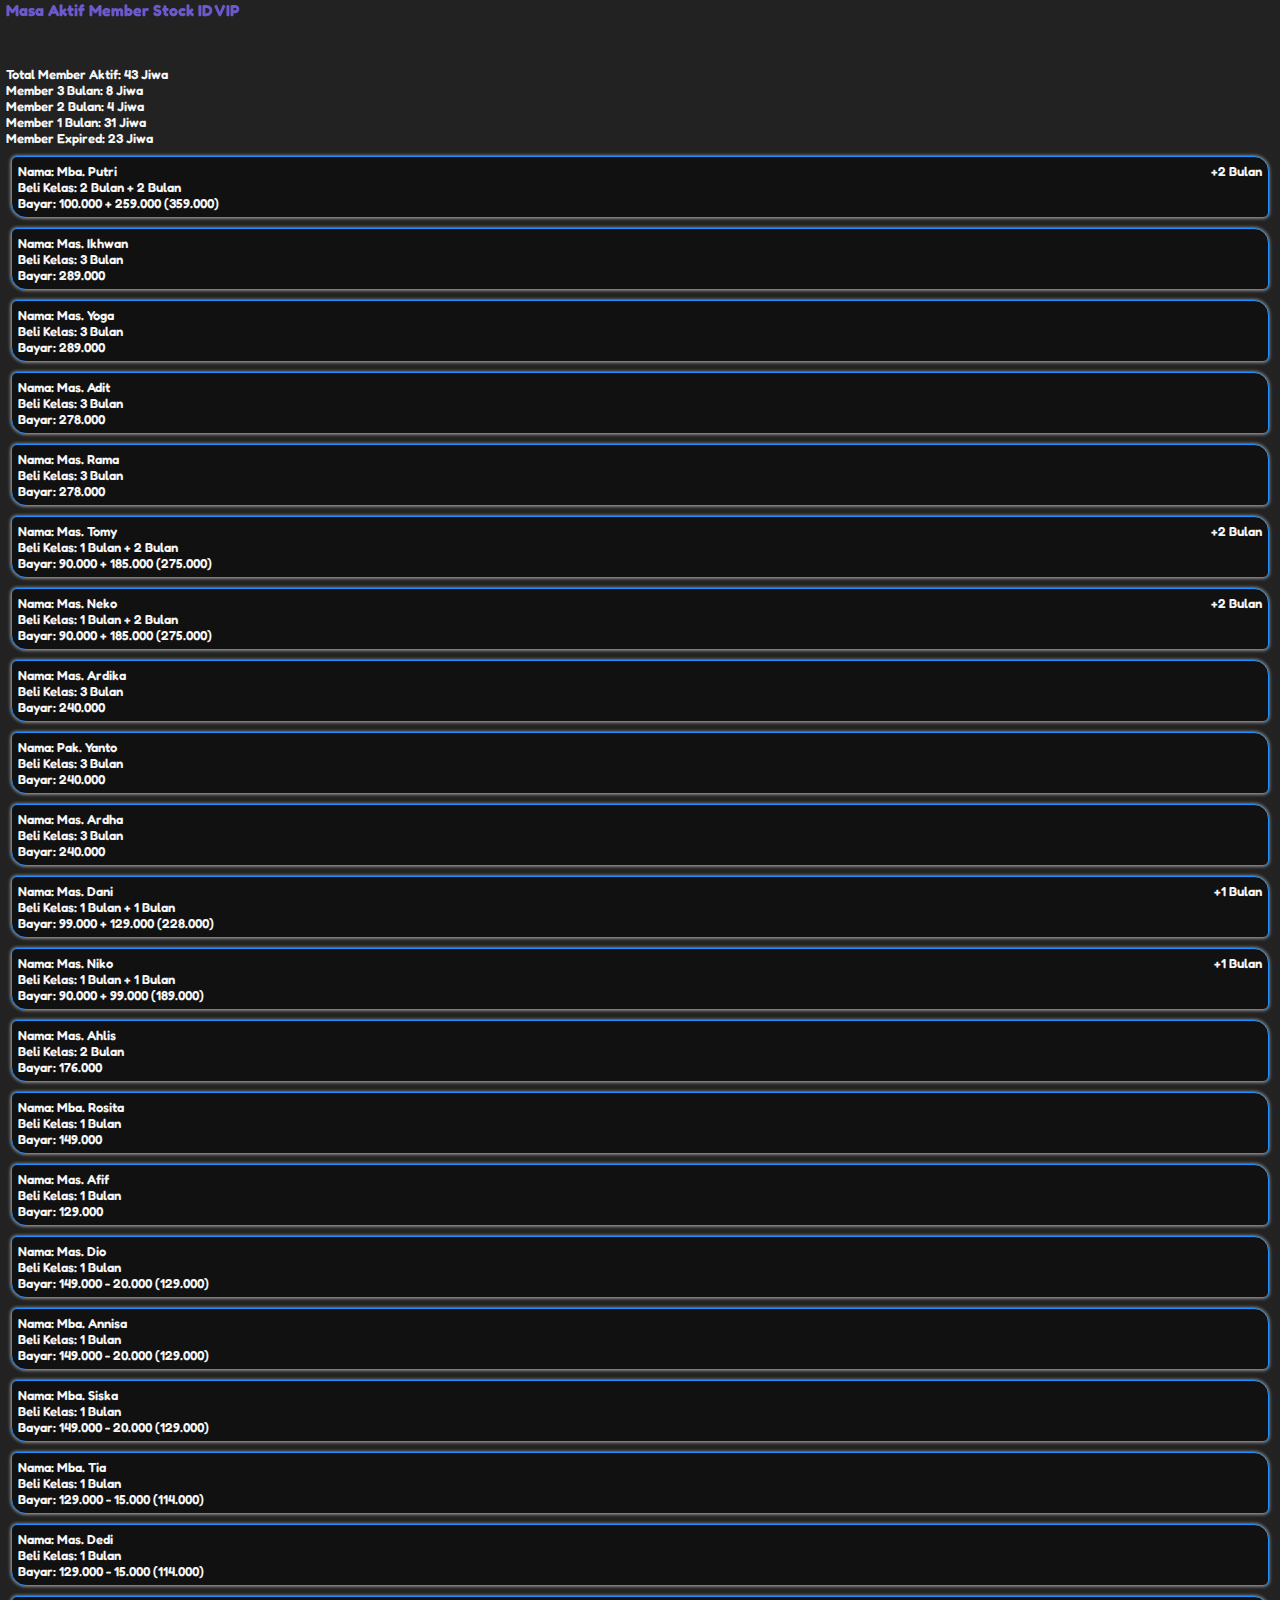
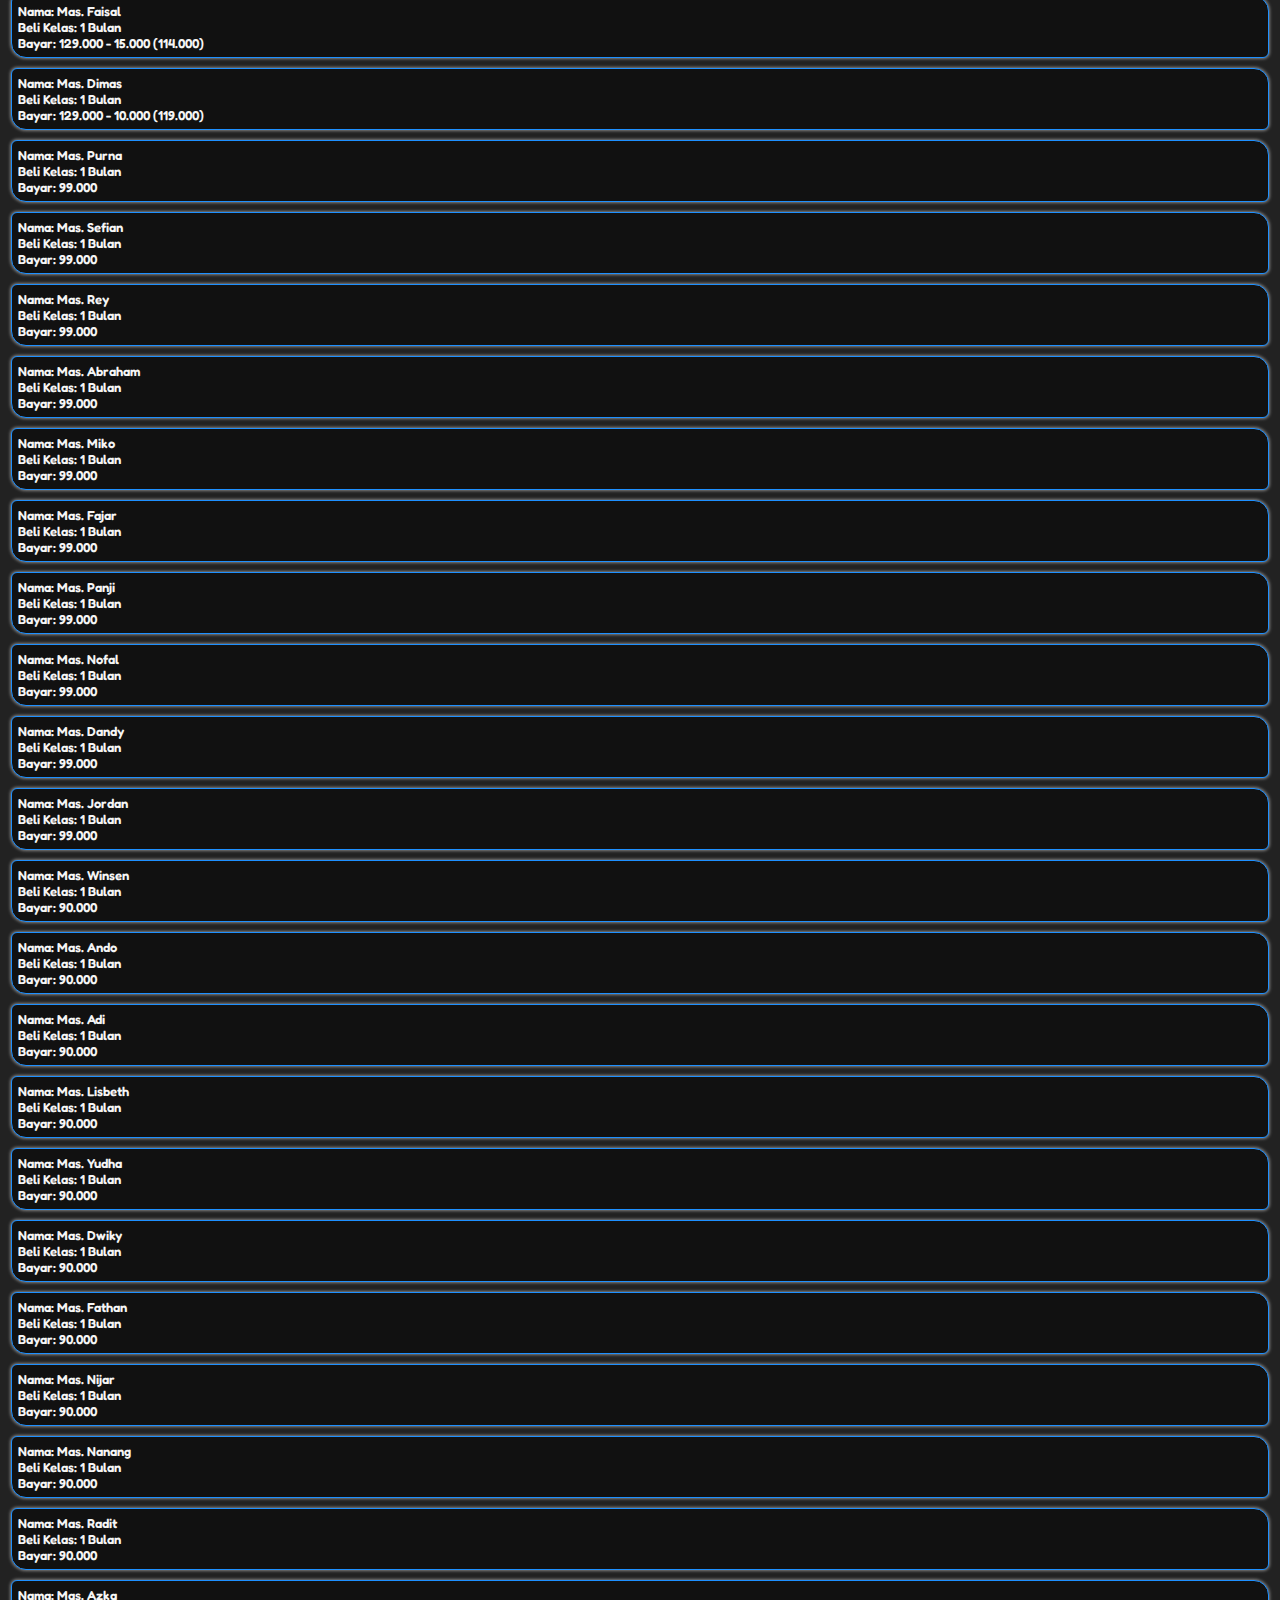
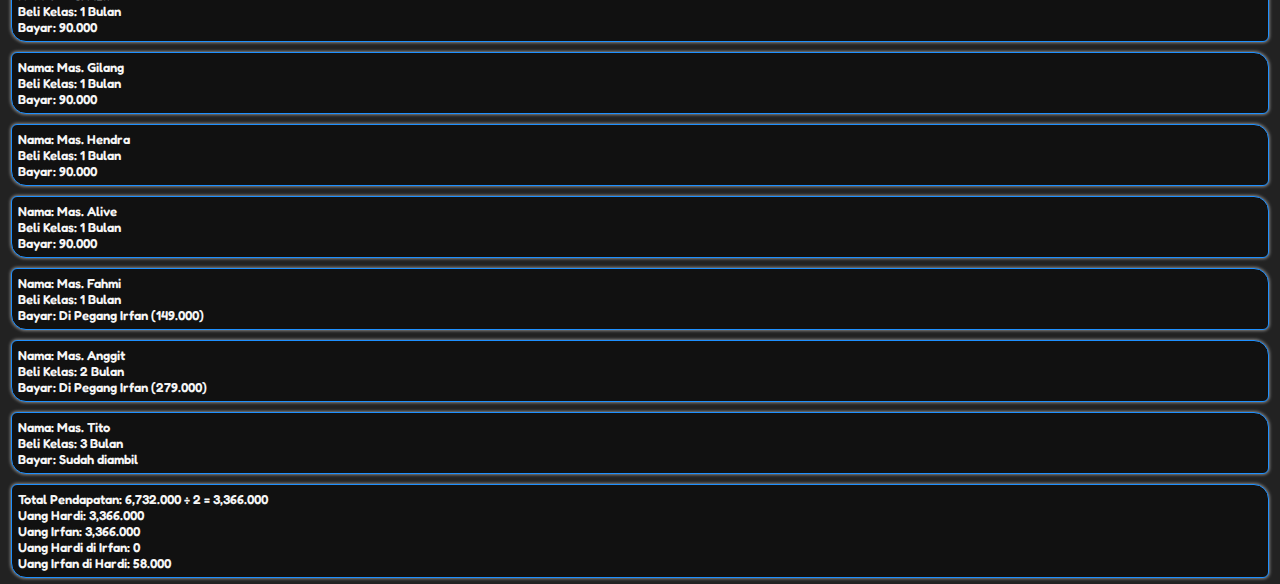
<file: member.html>
<?xml version="1.0" encoding="utf-8"?>
<html xmlns="http://www.w3.org/1999/xhtml">
<!DOCTYPE html PUBLIC '-//WAPFORUM//DTD XHTML Mobile 1.0//EN' 'http://www.wapforum.org/DTD/xhtml-mobile10.dtd'>
	<head>
		<title>Masa Aktif Member</title>
		<meta charset="UTF-8">
		<meta name="author" content="Hardiansyah">
		<meta name="viewport" content="width=device-width, initial-scale=1.0, minimal-scale=1.0, maximal-scale=1">
		<!-- <link rel="stylesheet" href="https://www.w3schools.com/w3css/4/w3.css"> -->
		<link rel="stylesheet" href="https://cdnjs.cloudflare.com/ajax/libs/font-awesome/4.7.0/css/font-awesome.min.css">
		<link rel="preconnect" href="https://fonts.googleapis.com">
		<link rel="preconnect" href="https://fonts.gstatic.com" crossorigin>
		<link href="https://fonts.googleapis.com/css2?family=Rubik&display=swap" rel="stylesheet">
		<meta property="og:title" content="Bisnis, Bisnis Apa Yang Cepet Kaya? Ya Jualan Kelas">
		<meta property="og:description" content="Sedapnyooo Uang Member">
		<meta property="og:image" content="stockid_gambar/thumb.jpg">
		<meta property="og:type" content="article">
		<style type="text/css">
		@import url(https://fonts.googleapis.com/css?family=Fredoka&display=swap);
		html {
			scroll-behavior: smooth;
			-ms-scroll-behavior: smooth;
			-webkit-scroll-behavior: smooth;
		}
		body {
			font-family: 'Fredoka', sans-serif;
			margin: 6px 6px;
			padding: 0px;
			background-color: #222;
			background-size: 100%;
			background-repeat: no-repeat;
			background-position: fixed;
			-webkit-background-size: 100%;
			-webkit-background-repeat: no-repeat;
			-webkit-background-position: fixed;
		}
		* {
			box-sizing: border-box;
		}
		div.member {
			display: block;
			margin: 10px 5px 0 5px;
			padding: 6px 6px;
			background-color: #111;
			border: 1px solid dodgerblue;
			border-radius: 6px 15px;
			box-shadow: 0px 0px 3px 1px gray;
			-webkit-box-shadow: 0px 0px 3px 1px gray;
		}
		h4 {
			top: 0;
			display: block;
			position: fixed;
			text-align: center;
			align-items: center;
			font-size: 16px;
			font-weight: 700;
			color: slateblue;
			margin: 0px auto;
		}
		p, p.member, p.kelas {
			font-size: 13px;
			font-weight: 600;
			color: whitesmoke;
			margin: 0px auto;
		}
		p.tambah {
			position: absolute;
			right: 0;
			margin-right: 18px;
		}
		p.member span b {
			color: red;
		}
		</style>
	</head>
	
	<body>
		<h4>Masa Aktif Member Stock ID VIP</h4>
		<br><br><br>
		<p>Total Member Aktif: 43 Jiwa</p>
		<p>Member 3 Bulan: 8 Jiwa</p>
		<p>Member 2 Bulan: 4 Jiwa</p>
		<p>Member 1 Bulan: 31 Jiwa</p>
		<p>Member Expired: 23 Jiwa</p>
			
			<div class="member">
				<p class="tambah">+2 Bulan</p>
				<p class="member">Nama: Mba. Putri</p>
				<p class="member" style="display: none">Nomor: 081554559971</p>
				<p class="member">Beli Kelas: 2 Bulan + 2 Bulan</p>
				<p class="total">Bayar: 100.000 + 259.000 (359.000)</p>
			</div>
			
			<div class="member">
				<p class="member">Nama: Mas. Ikhwan</p>
				<p class="member" style="display: none">Nomor: 08813986613</p>
				<p class="member">Beli Kelas: 3 Bulan</p>
				<p class="total">Bayar: 289.000</p>
			</div>
			
			<div class="member">
				<p class="member">Nama: Mas. Yoga</p>
				<p class="member" style="display: none">Nomor: 082382795953</p>
				<p class="member">Beli Kelas: 3 Bulan</p>
				<p class="total">Bayar: 289.000</p>
			</div>
			
			<div class="member">
				<p class="member">Nama: Mas. Adit</p>
				<p class="member" style="display: none">Nomor: 085773102128</p>
				<p class="member">Beli Kelas: 3 Bulan</p>
				<p class="total">Bayar: 278.000</p>
			</div>

			<div class="member">
				<p class="member">Nama: Mas. Rama</p>
				<p class="member" style="display: none">Nomor: 082146281427</p>
				<p class="member">Beli Kelas: 3 Bulan</p>
				<p class="total">Bayar: 278.000</p>
			</div>
			
			<div class="member">
				<p class="tambah">+2 Bulan</p>
				<p class="member">Nama: Mas. Tomy</p>
				<p class="member" style="display: none">Nomor: 089609809039</p>
				<p class="member">Beli Kelas: 1 Bulan + 2 Bulan</p>
				<p class="total">Bayar: 90.000 + 185.000 (275.000)</p>
			</div>
			
			<div class="member">
				<p class="tambah">+2 Bulan</p>
				<p class="member">Nama: Mas. Neko</p>
				<p class="member" style="display: none">Nomor: 082286867964</p>
				<p class="member">Beli Kelas: 1 Bulan + 2 Bulan</p>
				<p class="total">Bayar: 90.000 + 185.000 (275.000)</p>
			</div>
			
			<div class="member">
				<p class="member">Nama: Mas. Ardika</p>
				<p class="member" style="display: none">Nomor: 082170239819</p>
				<p class="member">Beli Kelas: 3 Bulan</p>
				<p class="total">Bayar: 240.000</p>
			</div>
			
			<div class="member">
				<p class="member">Nama: Pak. Yanto</p>
				<p class="member" style="display: none">Nomor: 082374750189</p>
				<p class="member">Beli Kelas: 3 Bulan</p>
				<p class="total">Bayar: 240.000</p>
			</div>
			
			<div class="member">
				<p class="member">Nama: Mas. Ardha</p>
				<p class="member" style="display: none">Nomor: 081542779853</p>
				<p class="member">Beli Kelas: 3 Bulan</p>
				<p class="total">Bayar: 240.000</p>
			</div>
			
			<div class="member">
				<p class="tambah">+1 Bulan</p>
				<p class="member">Nama: Mas. Dani</p>
				<p class="member" style="display: none">Nomor: 081939198806</p>
				<p class="member">Beli Kelas: 1 Bulan + 1 Bulan</p>
				<p class="total">Bayar: 99.000 + 129.000 (228.000)</p>
			</div>
			
			<div class="member">
				<p class="tambah">+1 Bulan</p>
				<p class="member">Nama: Mas. Niko</p>
				<p class="member" style="display: none">Nomor: 085659115395</p>
				<p class="member">Beli Kelas: 1 Bulan + 1 Bulan</p>
				<p class="total">Bayar: 90.000 + 99.000 (189.000)</p>
			</div>
			
			<div class="member">
				<p class="member">Nama: Mas. Ahlis</p>
				<p class="member" style="display: none">Nomor: 082374750189</p>
				<p class="member">Beli Kelas: 2 Bulan</p>
				<p class="total">Bayar: 176.000</p>
			</div>
			
			<div class="member">
				<p class="member">Nama: Mba. Rosita</p>
				<p class="member" style="display: none">Nomor: 081554559971</p>
				<p class="member">Beli Kelas: 1 Bulan</p>
				<p class="total">Bayar: 149.000</p>
			</div>
			
			<div class="member">
				<p class="member">Nama: Mas. Afif</p>
				<p class="member" style="display: none">Nomor: 085265337779</p>
				<p class="member">Beli Kelas: 1 Bulan</p>
				<p class="total">Bayar: 129.000</p>
			</div>
			
			<div class="member">
				<p class="member">Nama: Mas. Dio</p>
				<p class="member" style="display: none">Nomor: 081554559971</p>
				<p class="member">Beli Kelas: 1 Bulan</p>
				<p class="total">Bayar: 149.000 - 20.000 (129.000)</p>
			</div>
			
			<div class="member">
				<p class="member">Nama: Mba. Annisa</p>
				<p class="member" style="display: none">Nomor: 081554559971</p>
				<p class="member">Beli Kelas: 1 Bulan</p>
				<p class="total">Bayar: 149.000 - 20.000 (129.000)</p>
			</div>
			
			<div class="member">
				<p class="member">Nama: Mba. Siska</p>
				<p class="member" style="display: none">Nomor: 081554559971</p>
				<p class="member">Beli Kelas: 1 Bulan</p>
				<p class="total">Bayar: 149.000 - 20.000 (129.000)</p>
			</div>
			
			<div class="member">
				<p class="member">Nama: Mba. Tia</p>
				<p class="member" style="display: none">Nomor: 081360698004</p>
				<p class="member">Beli Kelas: 1 Bulan</p>
				<p class="total">Bayar: 129.000 - 15.000 (114.000)</p>
			</div>
			
			<div class="member">
				<p class="member">Nama: Mas. Dedi</p>
				<p class="member" style="display: none">Nomor: 085951568082</p>
				<p class="member">Beli Kelas: 1 Bulan</p>
				<p class="total">Bayar: 129.000 - 15.000 (114.000)</p>
			</div>
			
			<div class="member">
				<p class="member">Nama: Mas. Faisal</p>
				<p class="member" style="display: none">Nomor: 081554559971</p>
				<p class="member">Beli Kelas: 1 Bulan</p>
				<p class="total">Bayar: 129.000 - 15.000 (114.000)</p>
			</div>
			
			<div class="member">
				<p class="member">Nama: Mas. Dimas</p>
				<p class="member" style="display: none">Nomor: 082288133212</p>
				<p class="member">Beli Kelas: 1 Bulan</p>
				<p class="total">Bayar: 129.000 - 10.000 (119.000)</p>
			</div>
			
			<div class="member">
				<p class="member">Nama: Mas. Purna</p>
				<p class="member" style="display: none">Nomor: 089627939527</p>
				<p class="member">Beli Kelas: 1 Bulan</p>
				<p class="total">Bayar: 99.000</p>
			</div>
			
			<div class="member">
				<p class="member">Nama: Mas. Sefian</p>
				<p class="member" style="display: none">Nomor: 085876926793</p>
				<p class="member">Beli Kelas: 1 Bulan</p>
				<p class="total">Bayar: 99.000</p>
			</div>
			
			<div class="member">
				<p class="member">Nama: Mas. Rey</p>
				<p class="member" style="display: none">Nomor: 087760777890</p>
				<p class="member">Beli Kelas: 1 Bulan</p>
				<p class="total">Bayar: 99.000</p>
			</div>
			
			<div class="member">
				<p class="member">Nama: Mas. Abraham</p>
				<p class="member" style="display: none">Nomor: 087725999740</p>
				<p class="member">Beli Kelas: 1 Bulan</p>
				<p class="total">Bayar: 99.000</p>
			</div>
			
			<div class="member">
				<p class="member">Nama: Mas. Miko</p>
				<p class="member" style="display: none">Nomor: 08989735180</p>
				<p class="member">Beli Kelas: 1 Bulan</p>
				<p class="total">Bayar: 99.000</p>
			</div>
			
			<div class="member">
				<p class="member">Nama: Mas. Fajar</p>
				<p class="member" style="display: none">Nomor: 088980615045</p>
				<p class="member">Beli Kelas: 1 Bulan</p>
				<p class="total">Bayar: 99.000</p>
			</div>
			
			<div class="member">
				<p class="member">Nama: Mas. Panji</p>
				<p class="member" style="display: none">Nomor: 081383928774</p>
				<p class="member">Beli Kelas: 1 Bulan</p>
				<p class="total">Bayar: 99.000</p>
			</div>
			
			<div class="member">
				<p class="member">Nama: Mas. Nofal</p>
				<p class="member" style="display: none">Nomor: 0895340339030</p>
				<p class="member">Beli Kelas: 1 Bulan</p>
				<p class="total">Bayar: 99.000</p>
			</div>
			
			<div class="member">
				<p class="member">Nama: Mas. Dandy</p>
				<p class="member" style="display: none">Nomor: 081257215624</p>
				<p class="member">Beli Kelas: 1 Bulan</p>
				<p class="total">Bayar: 99.000</p>
			</div>
			
			<div class="member">
				<p class="member">Nama: Mas. Jordan</p>
				<p class="member" style="display: none">Nomor: 085361158771</p>
				<p class="member">Beli Kelas: 1 Bulan</p>
				<p class="total">Bayar: 99.000</p>
			</div>
			
			<div class="member">
				<p class="member">Nama: Mas. Winsen</p>
				<p class="member" style="display: none">Nomor: 082374750189</p>
				<p class="member">Beli Kelas: 1 Bulan</p>
				<p class="total">Bayar: 90.000</p>
			</div>
			
			<div class="member">
				<p class="member">Nama: Mas. Ando</p>
				<p class="member" style="display: none">Nomor: 082353546274</p>
				<p class="member">Beli Kelas: 1 Bulan</p>
				<p class="total">Bayar: 90.000</p>
			</div>
			
			<div class="member">
				<p class="member">Nama: Mas. Adi</p>
				<p class="member" style="display: none">Nomor: 081802037746</p>
				<p class="member">Beli Kelas: 1 Bulan</p>
				<p class="total">Bayar: 90.000</p>
			</div>
			
			<div class="member">
				<p class="member">Nama: Mas. Lisbeth</p>
				<p class="member" style="display: none">Nomor: 085211556086</p>
				<p class="member">Beli Kelas: 1 Bulan</p>
				<p class="total">Bayar: 90.000</p>
			</div>
			
			<div class="member">
				<p class="member">Nama: Mas. Yudha</p>
				<p class="member" style="display: none">Nomor: 081809326902</p>
				<p class="member">Beli Kelas: 1 Bulan</p>
				<p class="total">Bayar: 90.000</p>
			</div>
			
			<div class="member">
				<p class="member">Nama: Mas. Dwiky</p>
				<p class="member" style="display: none">Nomor: 08116383088</p>
				<p class="member">Beli Kelas: 1 Bulan</p>
				<p class="total">Bayar: 90.000</p>
			</div>
			
			<div class="member">
				<p class="member">Nama: Mas. Fathan</p>
				<p class="member" style="display: none">Nomor: 087763704096</p>
				<p class="member">Beli Kelas: 1 Bulan</p>
				<p class="total">Bayar: 90.000</p>
			</div>
			
			<div class="member">
				<p class="member">Nama: Mas. Nijar</p>
				<p class="member" style="display: none">Nomor: 082299282454</p>
				<p class="member">Beli Kelas: 1 Bulan</p>
				<p class="total">Bayar: 90.000</p>
			</div>
			
			<div class="member">
				<p class="member">Nama: Mas. Nanang</p>
				<p class="member" style="display: none">Nomor: 0895335867519</p>
				<p class="member">Beli Kelas: 1 Bulan</p>
				<p class="total">Bayar: 90.000</p>
			</div>
			
			<div class="member">
				<p class="member">Nama: Mas. Radit</p>
				<p class="member" style="display: none">Nomor: 0895324937129</p>
				<p class="member">Beli Kelas: 1 Bulan</p>
				<p class="total">Bayar: 90.000</p>
			</div>
			
			<div class="member">
				<p class="member">Nama: Mas. Azka</p>
				<p class="member" style="display: none">Nomor: 085691639152</p>
				<p class="member">Beli Kelas: 1 Bulan</p>
				<p class="total">Bayar: 90.000</p>
			</div>
			
			<div class="member">
				<p class="member">Nama: Mas. Gilang</p>
				<p class="member" style="display: none">Nomor: 083131965957</p>
				<p class="member">Beli Kelas: 1 Bulan</p>
				<p class="total">Bayar: 90.000</p>
			</div>
			
			<div class="member">
				<p class="member">Nama: Mas. Hendra</p>
				<p class="member" style="display: none">Nomor: 089504229094</p>
				<p class="member">Beli Kelas: 1 Bulan</p>
				<p class="total">Bayar: 90.000</p>
			</div>
			
			<div class="member">
				<p class="member">Nama: Mas. Alive</p>
				<p class="member" style="display: none">Nomor: 081514719617</p>
				<p class="member">Beli Kelas: 1 Bulan</p>
				<p class="total">Bayar: 90.000</p>
			</div>
			
			<div class="member">
				<p class="member">Nama: Mas. Fahmi</p>
				<p class="member" style="display: none">Nomor: 085361158771</p>
				<p class="member">Beli Kelas: 1 Bulan</p>
				<p class="total">Bayar: Di Pegang Irfan (149.000)</p>
			</div>
			
			<div class="member">
				<p class="member">Nama: Mas. Anggit</p>
				<p class="member" style="display: none">Nomor: 085361158771</p>
				<p class="member">Beli Kelas: 2 Bulan</p>
				<p class="total">Bayar: Di Pegang Irfan (279.000)</p>
			</div>
			
			<div class="member">
				<p class="member">Nama: Mas. Tito</p>
				<p class="member" style="display: none">Nomor: 081270370727</p>
				<p class="member">Beli Kelas: 3 Bulan</p>
				<p class="total">Bayar: Sudah diambil</p>
			</div>
			
			<div class="member">
				<p class="member">Total Pendapatan: 6,732.000 ÷ 2 = 3,366.000</p>
				<p class="member">Uang Hardi: 3,366.000</p>
				<p class="member">Uang Irfan: 3,366.000</p>
				<p class="member">Uang Hardi di Irfan: 0</p>
				<p class="member">Uang Irfan di Hardi: 58.000</p>
			</div>
		
		
	
	<!-- TGL & JAM -->
	<script type="text/javascript">
	var months = ["Januari", "Februari", "Maret", "April", "Mei", "Juni", "Juli", "Agustus", "September", "Oktober", "November", "Desember"];
	var days = ["Minggu", "Senin", "Selasa", "Rabu", "Kamis", "Jum&#39;at", "Sabtu"];
	var date = new Date();
	var day = date.getDate();
	var month = date.getMonth();
	var thisDay = date.getDay(),
	thisDay = days[thisDay];
	var yy = date.getYear();
	var year = (yy < 1000) ? yy + 1900 : yy;
	document.getElementById("tanggal").innerHTML = thisDay + ", " + day + " " + months[month] + " " + year;
	</script>
	
	</body>
</html>
</file>
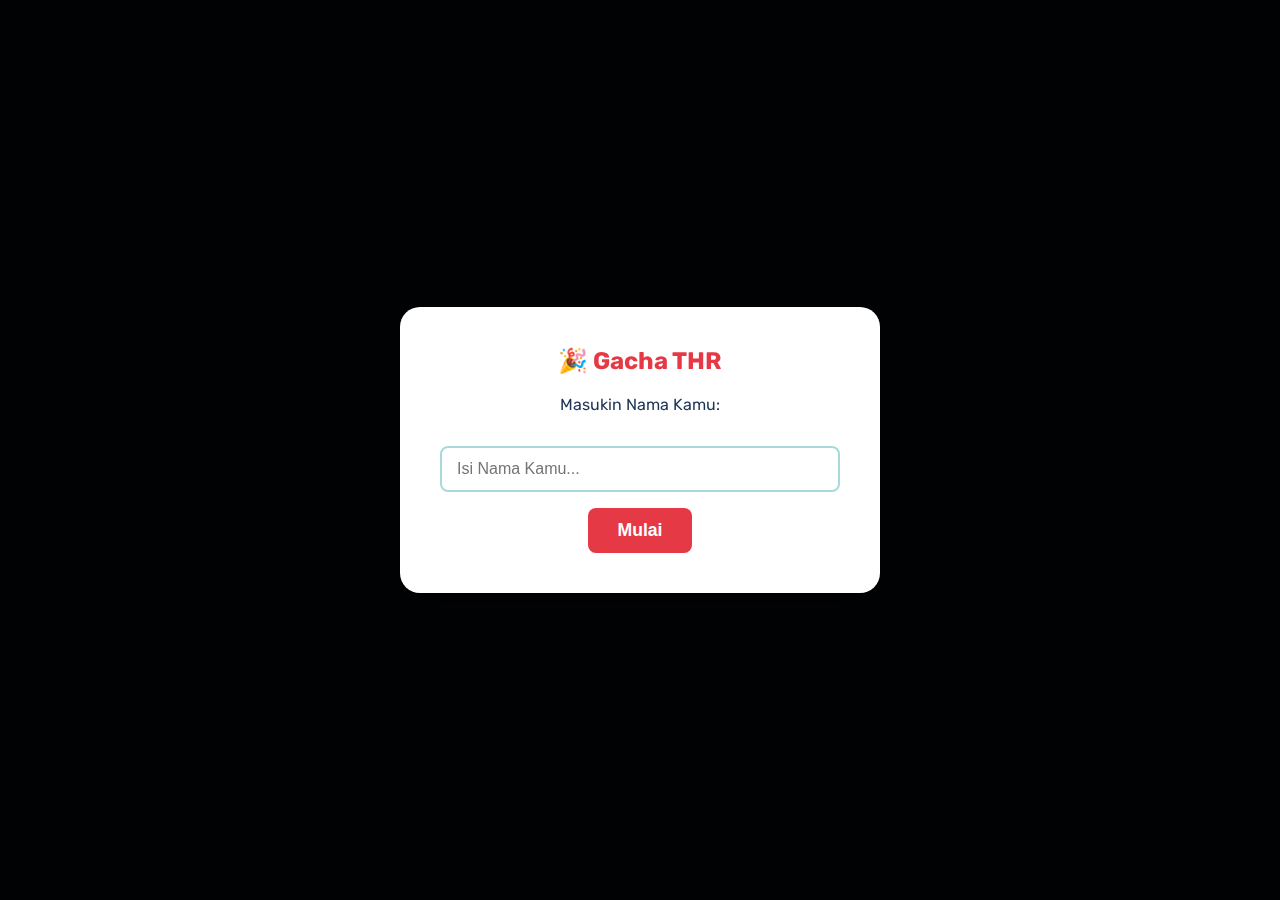
<file: thr.html>
<?xml version="1.0" encoding="UTF-8"?>
<html xmlns="http://www.w3.org/1999/xhtml">
<!DOCTYPE html PUBLIC '-//WAPFORUM//DTD XHTML Mobile 1.0//EN' 'http://www.wapforum.org/DTD/xhtml-mobile10.dtd'>
	<head>
		<title>Tunjangan THR Raya</title>
		<meta charset="UTF-8">
		<meta name="author" content="Hardiansyah">
		<meta name="viewport" content="width=device-width, initial-scale=1, minimal-scale=1, maximal-scale=1">
		<link href="https://fonts.googleapis.com/css2?family=Rubik&display=swap" rel="stylesheet">
		<meta name="theme-color" content="#3498DB">
		<meta property="og:title" content="THR nih wkwkwk 🗿">
		<meta property="og:description" content="Cek kamu dapet berapa THR nya? 😂">
		<meta property="og:url" content="https://webstockid.github.io/thr">
		<meta property="og:type" content="website">
    <style>
        :root {
            --primary: #e63946;    /* Merah */
            --secondary: #a8dadc;  /* Biru Muda */
            --dark: #1d3557;       /* Biru Tua */
            --accent: #fca311;     /* Emas */
            --bg: #f1faee;         /* Putih Abu */
        }

        body {
            font-family: 'Rubik', sans-serif;
            background-color: var(--dark);
            color: #fff;
            margin: 0;
            display: flex;
            flex-direction: column;
            align-items: center;
            justify-content: center;
            min-height: 100vh;
            overflow-x: hidden;
        }

        h1 { margin-bottom: 0.5rem; text-shadow: 0 2px 5px rgba(0,0,0,0.5); }

        /* === 1. OVERLAY PENDAFTARAN === */
        #registration-overlay {
            position: fixed;
            inset: 0;
            background: rgba(0,0,0,0.95);
            display: flex;
            align-items: center;
            justify-content: center;
            z-index: 999;
            backdrop-filter: blur(5px);
        }

        .input-card {
            background: #fff;
            color: var(--dark);
            padding: 2.5rem;
            border-radius: 20px;
            text-align: center;
            box-shadow: 0 15px 40px rgba(0,0,0,0.6);
            width: 90%;
            max-width: 400px;
        }

        .input-card h2 { margin-top: 0; color: var(--primary); }

        input[type="text"] {
            width: 100%;
            padding: 12px 15px;
            margin: 1rem 0;
            border: 2px solid var(--secondary);
            border-radius: 8px;
            font-size: 1rem;
            box-sizing: border-box;
        }

        input[type="text"]:focus {
            outline: none;
            border-color: var(--accent);
            box-shadow: 0 0 5px rgba(252, 163, 17, 0.5);
        }

        .btn {
            background: var(--primary);
            color: #fff;
            border: none;
            padding: 12px 30px;
            font-size: 1.1rem;
            border-radius: 8px;
            cursor: pointer;
            font-weight: bold;
            transition: transform 0.2s;
        }

        .btn:hover { transform: scale(1.05); }

        /* === 2. AREA RODA PUTAR === */
        #main-app { display: none; text-align: center; width: 100%; max-width: 500px; padding: 20px; box-sizing: border-box; }

        .wheel-area {
            position: relative;
            width: 320px;
            height: 320px;
            margin: 1.5rem auto;
        }

        canvas {
            width: 100%;
            height: 100%;
            border-radius: 50%;
            border: 8px solid var(--accent);
            box-shadow: 0 0 25px rgba(252, 163, 17, 0.6);
            /* Jarum ada di atas (angle 270) secara default, 
               jadi kita offset kanvas agar slice pertama ada di bawah jarum */
            transform: rotate(-90deg);
        }

        /* Penunjuk / Jarum (Wajib ada di Atas) */
        .pointer {
            position: absolute;
            top: -20px;
            left: 50%;
            transform: translateX(-50%);
            width: 0;
            height: 0;
            border-left: 18px solid transparent;
            border-right: 18px solid transparent;
            border-top: 35px solid var(--accent);
            filter: drop-shadow(0 2px 3px rgba(0,0,0,0.5));
            z-index: 10;
        }

        /* === 3. POPUP KARTU HASIL (AMPLOP) === */
        #result-popup {
            display: none;
            position: fixed;
            inset: 0;
            background: rgba(0,0,0,0.85);
            justify-content: center;
            align-items: center;
            z-index: 1000;
        }

        .envelope-card {
            background: dodgerblue; /* Merah Amplop */
            border: 3px solid #fafafa; /* Emas Pinggiran */
            color: #fff;
            padding: 3rem 2rem;
            border-radius: 20px;
            text-align: center;
            width: 90%;
            max-width: 380px;
            box-shadow: 0 10px 40px rgba(0,0,0,0.8);
            transform: scale(0.6);
            animation: popIn 0.5s forwards ease-out;
        }

        @keyframes popIn {
            to { transform: scale(1); }
        }

        .envelope-card h2 { color: #fee440; margin-top: 0; }
        .envelope-card p { font-size: 1.2rem; font-weight: bold; margin: 1.5rem 0; }
        
        .prize-amount {
            display: block;
            font-size: 2rem;
            color: #fff;
            background: rgba(0,0,0,0.3);
            padding: 10px;
            border-radius: 8px;
            margin-top: 10px;
        }

        .hidden { display: none !important; }
    </style>
</head>
<body>

    <div id="registration-overlay">
        <div class="input-card">
            <h2>🎉 Gacha THR</h2>
            <p>Masukin Nama Kamu: </p>
            <input type="text" id="username" placeholder="Isi Nama Kamu..." autocomplete="off">
            <br>
            <button class="btn" onclick="startApp()">Mulai</button>
        </div>
    </div>

    <div id="main-app">
        <h1>Putar Roda THR</h1>
        <p>Halo, <b id="display-name">...</b>!</p>
        
        <div class="wheel-area">
            <div class="pointer"></div>
            <canvas id="wheel"></canvas>
        </div>

        <button id="spin-btn" class="btn btn-spin" onclick="spin()">PUTAR SEKARANG!</button>
        <p style="font-size: 0.8rem; color: #ccc;">*Kesempatan putar hanya sekali.</p>
    </div>

    <div id="result-popup">
        <div class="envelope-card">
            <h2>🎁 SELAMAT!</h2>
            <p id="congrats-text"></p>
            <p style="font-size: 1rem; color: #fee440;">Terima kasih sudah berpartisipasi!</p>
            <!--<button class="btn" style="background:var(--dark);" onclick="location.reload()">Tutup</button>-->
        </div>
    </div>

    <audio id="spin-sound" src="https://assets.mixkit.co/active_storage/sfx/2004/2004-preview.mp3" preload="auto"></audio>
    <audio id="win-sound" src="https://assets.mixkit.co/active_storage/sfx/1435/1435-preview.mp3" preload="auto"></audio>

    <script>
        // === KONFIGURASI ===
        const canvas = document.getElementById('wheel');
        const ctx = canvas.getContext('2d');
        const spinBtn = document.getElementById('spin-btn');
        const mainApp = document.getElementById('main-app');
        const registerOverlay = document.getElementById('registration-overlay');
        const spinSound = document.getElementById('spin-sound');
        const winSound = document.getElementById('win-sound');

        // Hadiah dan Peluang (Sesuai spesifikasi Anda)
        // Weight adalah persentase: total harus 100
        const prizes = [
            { label: '20rb', weight: 25, color: '#e63946' }, // Merah
            { label: '25rb', weight: 25, color: '#f1faee' }, // Putih
            { label: '30rb', weight: 15, color: '#a8dadc' }, // Biru Muda
            { label: '35rb', weight: 20, color: '#457b9d' }, // Biru Tua
            { label: '50rb', weight: 10, color: '#fca311' }  // Emas
            { label: '100rb', weight: 5, color: 'teal' }  // hijau
        ];

        let isSpinning = false;
        let userName = "";

        // Ukuran Kanvas (Internal, bukan display CSS)
        const size = 300;
        const center = size / 2;
        const sliceAngle = 360 / prizes.length;
        const sliceAngleRad = (2 * Math.PI) / prizes.length;

        // === LOGIKA LOCALSTORAGE ===
        window.onload = () => {
            const savedUser = localStorage.getItem('gacha_user');
            const savedPrize = localStorage.getItem('gacha_prize');

            if (savedUser && savedPrize) {
                // User sudah pernah spin
                showFinalCard(savedUser, savedPrize, true);
            } else {
                // User baru, gambar roda
                drawWheel();
            }
        };

        // === GAMBAR RODA (CANVAS) ===
        function drawWheel() {
            canvas.width = size;
            canvas.height = size;
            
            prizes.forEach((prize, i) => {
                // 1. Gambar Potongan
                ctx.beginPath();
                ctx.fillStyle = prize.color;
                ctx.moveTo(center, center);
                ctx.arc(center, center, center, i * sliceAngleRad, (i + 1) * sliceAngleRad);
                ctx.fill();

                // 2. Gambar Teks Hadiah
                ctx.save();
                ctx.translate(center, center);
                // Rotate ke tengah-tengah potongan
                ctx.rotate(i * sliceAngleRad + sliceAngleRad / 2);
                
                // Atur warna teks agar kontras
                ctx.fillStyle = (prize.color === '#f1faee' || prize.color === '#a8dadc') ? '#1d3557' : '#fff';
                ctx.font = 'bold 20px Poppins, sans-serif';
                ctx.textAlign = 'right';
                // Geser teks agar tidak menempel tengah
                ctx.fillText(prize.label, center - 20, 7); 
                ctx.restore();
            });
        }

        // === MASUK & MULAI ===
        function startApp() {
            const inputName = document.getElementById('username').value.trim();
            if (inputName.length < 3) return alert("Masukkan Nama Yang Bener!");
            
            userName = inputName;
            document.getElementById('display-name').innerText = userName;
            registerOverlay.classList.add('hidden');
            mainApp.style.display = 'block';
        }

        // === LOGIKA PELUANG (WEIGHTED RANDOM) ===
        function calculateWeightedPrize() {
            let totalWeight = prizes.reduce((sum, p) => sum + p.weight, 0);
            let randomNum = Math.random() * totalWeight;
            
            for (let i = 0; i < prizes.length; i++) {
                if (randomNum < prizes[i].weight) {
                    return i; // Mengembalikan index hadiah
                }
                randomNum -= prizes[i].weight;
            }
        }

        // === PROSES SPIN ===
        function spin() {
            if (isSpinning) return;
            isSpinning = true;
            spinBtn.disabled = true;
            spinBtn.innerText = "SEDANG BERPUTAR...";

            // 1. Tentukan hadiah (index)
            const prizeIndex = calculateWeightedPrize();
            
            // 2. Hitung Sudut Akhir (Wajib Sinkron dengan Gambar)
            // Offset -90 karena jarum di atas, sedangkan kanvas mulai dari kanan.
            // Kita hitung sudut tengah-tengah potongan hadiah.
            const targetAngleMid = (prizeIndex * sliceAngle) + (sliceAngle / 2);
            
            // Jarak yang harus ditempuh agar tengah hadiah berhenti di jarum (sudut 270)
            const distanceToTarget = 360 - targetAngleMid;
            
            // Berapa kali putaran penuh (min 5x agar seru) + jarak target
            const extraSpins = 360 * 5; 
            const finalRotation = extraSpins + distanceToTarget;

            // 3. Jalankan Audio dan Animasi
            spinSound.play();
            
            // Gunakan cubic-bezier untuk efek putar lambat di akhir
            canvas.style.transition = "transform 5s cubic-bezier(0.15, 0, 0.15, 1)";
            // Kita tambahkan rotation saat ini agar tidak restart dari nol jika di-hack
            canvas.style.transform = `rotate(-90deg) rotate(${finalRotation}deg)`; 

            // 4. Setelah Animasi Selesai (5 Detik)
            setTimeout(() => {
                const wonPrize = prizes[prizeIndex].label;
                
                // Matikan suara roda, nyalakan suara menang
                spinSound.pause();
                spinSound.currentTime = 0;
                winSound.play();

                // Simpan ke LocalStorage dan tampilkan kartu
                saveAndShow(wonPrize);
            }, 5100); 
        }

        // === SIMPAN & TAMPILKAN HASIL ===
        function saveAndShow(prize) {
            localStorage.setItem('gacha_user', userName);
            localStorage.setItem('gacha_prize', prize);
            
            showFinalCard(userName, prize, false);
        }

        // === MENAMPILKAN KARTU AMPlOP ===
        function showFinalCard(name, prize, alreadyPlayed = false) {
            // Sembunyikan form pendaftaran
            registerOverlay.classList.add('hidden');
            // Pastikan aplikasi utama tampil (agar background tidak kosong)
            mainApp.style.display = 'block';
            spinBtn.disabled = true;
            spinBtn.innerText = "SUDAH PERNAH SPIN";

            const popup = document.getElementById('result-popup');
            const text = document.getElementById('congrats-text');
            
            popup.style.display = 'flex';
            
            if (alreadyPlayed) {
                text.innerHTML = `Halo ${name},<br>Kamu Depet  THR Sebesar: <span class="prize-amount">Rp. ${prize}</span>`;
            } else {
                text.innerHTML = `Selamat ${name},<br>Kamu Dapet THR Sebesar: <span class="prize-amount">Rp. ${prize}</span>`;
            }
        }
    </script>
</body>
</html>
</file>
